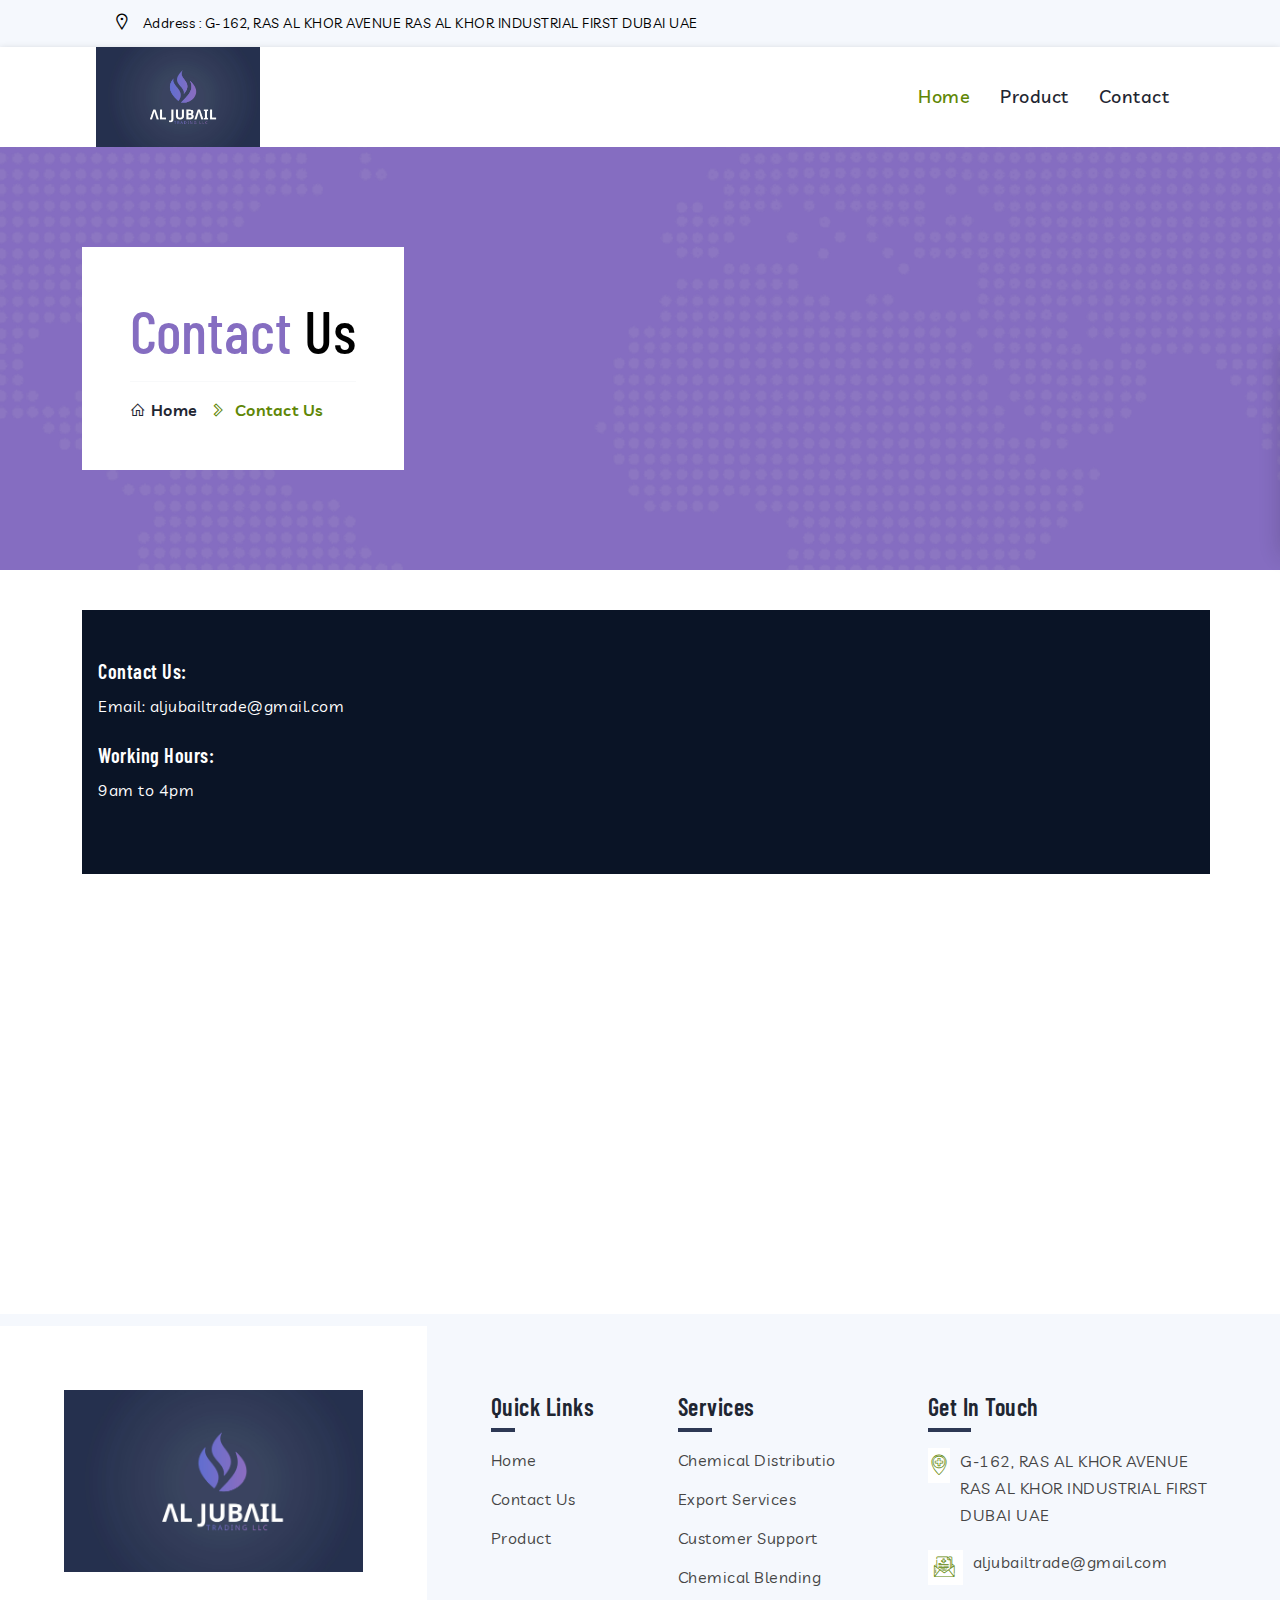
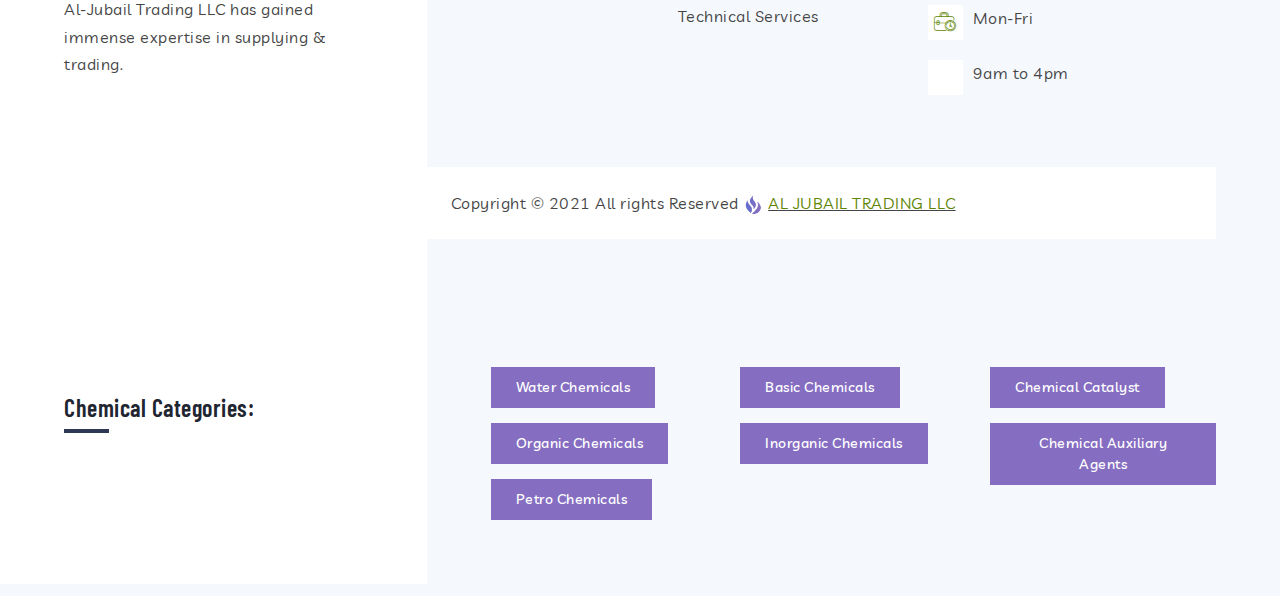
<file: contact.html>
<!DOCTYPE html>
<html lang="en">
   <meta http-equiv="content-type" content="text/html;charset=UTF-8" />
   <head>
      <link rel="canonical" href="contact.html">
      <meta charset="utf-8">
      <meta name="viewport" content="width=device-width, initial-scale=1">
      <title>AL JUBAIL TRADING LLC </title>
      <link rel="shortcut icon" href="images/logo (2).png" />
      <link href="css/bootstrap.min.css" rel="stylesheet" type="text/css" />
      <link
         href="https://fonts.googleapis.com/css2?family=Livvic:ital,wght@0,300;0,400;0,500;0,600;0,700;0,900;1,300;1,400;1,500;1,600;1,700;1,900&amp;display=swap"
         rel="stylesheet">
      <link rel="stylesheet" href="https://cdnjs.cloudflare.com/ajax/libs/font-awesome/6.4.0/css/all.min.css"
         integrity="sha512-iecdLmaskl7CVkqkXNQ/ZH/XLlvWZOJyj7Yy7tcenmpD1ypASozpmT/E0iPtmFIB46ZmdtAc9eNBvH0H/ZpiBw=="
         crossorigin="anonymous" referrerpolicy="no-referrer" />
      <link
         href="https://fonts.googleapis.com/css2?family=Barlow+Condensed:ital,wght@0,300;0,400;0,500;0,600;0,700;0,800;0,900;1,300;1,400;1,500;1,600;1,700;1,800;1,900&amp;display=swap"
         rel="stylesheet">
      <link href="css/animate.css" rel="stylesheet" type="text/css" />
      <link href="css/line-awesome.min.css" rel="stylesheet" type="text/css" />
      <link href="css/magnific-popup.css" rel="stylesheet" type="text/css" />
      <link href="css/owl.carousel.css" rel="stylesheet" type="text/css" />
      <link href="css/lightslider.min.css" rel="stylesheet" type="text/css" />
      <link href="css/base.css" rel="stylesheet" type="text/css" />
      <link href="css/shortcodes.css" rel="stylesheet" type="text/css" />
      <link href="css/spacing.css" rel="stylesheet" type="text/css" />
      <link href="css/style.css" rel="stylesheet" type="text/css" />
      <link href="#" data-style="styles" rel="stylesheet">
      <link href="css/color-customize/color-customizer.css" rel="stylesheet" type="text/css" />
   </head>
   <body>
      <div class="page-wrapper">
         <header id="site-header" class="header">
            <div class="header-top light-bg">
               <div class="container-fluid px-lg-8">
                  <div class="row">
                     <div class="col d-flex align-items-center justify-content-between">
                        <div class="topbar-link d-flex align-items-center text-black">
                           <div class="d-none d-sm-flex align-items-center me-3">
                           </div>
                           <div class="d-none d-md-flex align-items-center me-3">
                              <div> <i class="las la-map-marker"></i>
                              </div>
                              <div>
                                 <div>Address : G-162, RAS AL KHOR AVENUE RAS AL KHOR INDUSTRIAL FIRST
                                    DUBAI UAE
                                 </div>
                              </div>
                           </div>
                        </div>
                        <div class="d-flex align-items-center">
                           <div class="social-icons d-none d-lg-inline-block ms-3">
                           </div>
                           <div class="language-selection ms-3" style="display: none;">
                              <div class="dropdown">
                                 <button class="dropdown-toggle" type="button" id="dropdownMenuButton" data-bs-toggle="dropdown"
                                    aria-expanded="false">English</button>
                              </div>
                           </div>
                        </div>
                     </div>
                  </div>
               </div>
            </div>
            <div id="header-wrap">
               <div class="container-fluid px-lg-8">
                  <div class="row">
                     <div class="col">
                        <nav class="navbar navbar-expand-lg">
                           <a class="navbar-brand logo" href="index.html">
                           <img id="logo-img" class="img-fluid" src="images/logo (2).png" alt="">
                           </a>
                           <button class="navbar-toggler " type="button" data-bs-toggle="collapse" data-bs-target="#navbarNav"
                              aria-controls="navbarNav" aria-expanded="false" aria-label="Toggle navigation"> <span></span>
                           <span></span>
                           <span></span>
                           </button>
                           <div class="nav_link">
                              <div class="collapse navbar-collapse" id="navbarNav">
                                 <ul class="navbar-nav ms-auto position-relative">
                                    <li class="nav-item"> <a class="nav-link active " href="index.html">Home</a>
                                    </li>
                                    <li class="nav-item dropdown">
                                       <a class="nav-link " href="product.html">Product</a>
                                       <ul class="dropdown-menu">
                                          <li>
                                             <a href="product.html">Plastic & Raw Material Trading</a>
                                          </li>
                                          <li>
                                             <a href="product.html">Leather</a>
                                          </li>
                                          <li>
                                             <a href="product.html">Detergents</a>
                                          </li>
                                          <li>
                                             <a href="product.html">Insulation & Protection Material </a>
                                          </li>
                                          <li>
                                             <a href="product.html">Raw Material</a>
                                          </li>
                                          <li>
                                             <a href="product.html">Rubber</a>
                                          </li>
                                          <li>
                                             <a href="product.html">Industrial & Solvents</a>
                                          </li>
                                          <li>
                                             <a href="product.html">Ink & Printing</a>
                                          </li>
                                       </ul>
                                    </li>
                                    <li class="nav-item"> <a class="nav-link  " href="contact.html">Contact</a></li>
                                 </ul>
                              </div>
                           </div>
                        </nav>
                     </div>
                  </div>
               </div>
            </div>
         </header>
         <section class="page-title parallaxie" data-bg-img="images/bg/map.png">
            <div class="container">
               <div class="row">
                  <div class="col-lg-6">
                     <div class="white-bg p-md-5 p-3 d-inline-block">
                        <h1 class="text-theme">Contact <span class="text-black">Us</span></h1>
                        <nav aria-label="breadcrumb" class="page-breadcrumb border-top border-light pt-3 mt-3">
                           <ol class="breadcrumb">
                              <li class="breadcrumb-item"><a href="index.html"><i class="las la-home me-1"></i>Home</a>
                              </li>
                              <li class="breadcrumb-item active" aria-current="page">Contact Us</li>
                           </ol>
                        </nav>
                     </div>
                  </div>
               </div>
            </div>
         </section>
         <div class="page-content">
            <section>
               <div class="container">
                  <div class="row">
                     <div class="col-lg-12 pe-lg-0">
                        <div class="dark-bg px-3 py-5  text-white">
                           <div class="contact-media mb-4">
                              <h5 class="text-white">Contact Us:</h5>
                              <ul class="list-unstyled">
                                 </li>
                                 <li>Email: <a href="javascript:void(0)">aljubailtrade@gmail.com</a>
                                 </li>
                              </ul>
                           </div>
                           <div class="contact-media mb-4">
                              <h5 class="text-white">Working Hours:</h5>
                              <span>9am to 4pm</span>
                           </div>
                        </div>
                     </div>
                  </div>
               </div>
            </section>
            <section class="p-0">
               <div class="container-fluid p-0">
                  <div class="row">
                     <div class="col-md-12">
                        <div class="map">
                           <iframe
                              src="https://www.google.com/maps/embed?pb=!1m14!1m12!1m3!1d1515.8607026711913!2d55.39173747138944!3d25.35976263085292!2m3!1f0!2f0!3f0!3m2!1i1024!2i768!4f13.1!5e0!3m2!1sen!2sin!4v1683203533671!5m2!1sen!2sin"
                              width="600" height="450" style="border:0;" allowfullscreen="" loading="lazy"
                              referrerpolicy="no-referrer-when-downgrade"></iframe>
                        </div>
                     </div>
                  </div>
               </div>
            </section>
         </div>
         <footer class="footer light-bg">
            <div class="primary-footer">
               <div class="container-fluid">
                  <div class="row">
                     <div class="col-lg-4 col-12 white-bg p-4 p-md-6">
                        <a class="footer-logo" href="index.html">
                        <img id="footer-logo" class="img-fluid" src="images/logo (2).png" alt="">
                        </a>
                        <p class="my-4">Al-Jubail Trading  LLC has gained immense expertise in supplying &amp; trading.<br>
                        </p>
                     </div>
                     <div class="col-lg-8 col-12 p-4 p-md-6">
                        <div class="row">
                           <div class="col-md-3 col-sm-6 col-12">
                              <h4 class="footer_text mb-4">Quick Links</h4>
                              <div class="footer-list">
                                 <ul class="list-unstyled">
                                    <li><a href="index.html">Home</a>
                                    </li>
                                    <li><a href="contact.html">Contact Us</a>
                                    </li>
                                    <li>
                                       <a href="product.html">
                                       Product
                                       </a>
                                    </li>
                                 </ul>
                              </div>
                           </div>
                           <div class="col-md-4 col-sm-6 col-12 mt-6 mt-sm-0">
                              <h4 class="footer_text mb-4">Services</h4>
                              <div class="footer-list">
                                 <ul class="media-icon list-unstyled">
                                    <li><a href="javascript:void(0)">Chemical Distributio</a>
                                    </li>
                                    <li><a href="javascript:void(0)">Export Services</a>
                                    </li>
                                    <li><a href="javascript:void(0)">Customer Support</a>
                                    </li>
                                    <li><a href="javascript:void(0)">Chemical Blending</a>
                                    </li>
                                    <li><a href="javascript:void(0)">Technical Services</a>
                                    </li>
                                 </ul>
                              </div>
                           </div>
                           <div class="col-md-5 col-12 mt-6 mt-md-0">
                              <h4 class="footer_text mb-4">Get In Touch</h4>
                              <div class="footer-cntct my-4">
                                 <ul class="media-icon list-unstyled">
                                    <li>
                                       <i class="flaticon-hospital"></i>
                                       <p class="mb-0"> G-162, RAS AL KHOR AVENUE RAS AL KHOR INDUSTRIAL FIRST
                                          DUBAI UAE
                                       </p>
                                    </li>
                                    <li><i class="flaticon-medical-report"></i> <a
                                       href="mailto:info@AL JUBAIL TRADING LLC .com">aljubailtrade@gmail.com</a>
                                    </li>
                                    <li>
                                       <i class="flaticon-working-hours"></i>
                                       <p class="mb-0">Mon-Fri</p>
                                    </li>
                                    <li>
                                       <i class="fa-regular fa-clock"></i></i>
                                       <p class="mb-0">9am to 4pm</p>
                                    </li>
                                 </ul>
                              </div>
                           </div>
                        </div>
                        <div class="row">
                           <div class="col">
                              <div class="copyright p-4 white-bg mt-5 ms-md-n6">
                                 Copyright © 2021 All rights Reserved
                                 <span class="alz">
                                 <img src="images/bg/small_logo.png" class="leaf" alt="">
                                 </span>
                                 <u><a href="index.html">
                                 AL JUBAIL TRADING LLC
                                 </a>
                                 </u>
                              </div>
                           </div>
                        </div>
                     </div>
                  </div>
                  <div class="row">
                     <div class="col-lg-4 col-12 white-bg p-4 p-md-6">
                        <h4 class="camical_link  my-4">Chemical Categories:<br>
                        </h4>
                     </div>
                     <div class="col-lg-8 col-12 p-4 p-md-6">
                        <div class="row">
                           <div class="col-md-4 col-sm-6 col-12">
                              <div class="footer-list">
                                 <ul class="list-unstyled">
                                    <li><a class="btn btn-theme btn-sm d-none d-md-inline-block" href="javascript:void(0)">Water
                                       Chemicals</a>
                                    </li>
                                    <li><a class="btn btn-theme btn-sm d-none d-md-inline-block" href="javascript:void(0)">Organic
                                       Chemicals</a>
                                    </li>
                                    <li><a class="btn btn-theme btn-sm d-none d-md-inline-block" href="javascript:void(0)">Petro
                                       Chemicals</a>
                                    </li>
                                 </ul>
                              </div>
                           </div>
                           <div class="col-md-4 col-sm-6 col-12 mt-6 mt-sm-0">
                              <div class="footer-list">
                                 <ul class="media-icon list-unstyled">
                                    <li><a class="btn btn-theme btn-sm d-none d-md-inline-block" href="javascript:void(0)">Basic
                                       Chemicals</a>
                                    </li>
                                    <li><a class="btn btn-theme btn-sm d-none d-md-inline-block" href="javascript:void(0)">Inorganic
                                       Chemicals</a>
                                    </li>
                                 </ul>
                              </div>
                           </div>
                           <div class="col-md-4 col-12 mt-6 mt-md-0">
                              <div class="footer-list">
                                 <ul class="list-unstyled">
                                    <li><a class="btn btn-theme btn-sm d-none d-md-inline-block" href="javascript:void(0)">Chemical
                                       Catalyst</a>
                                    </li>
                                    <li><a class="btn btn-theme btn-sm d-none d-md-inline-block" href="javascript:void(0)">Chemical
                                       Auxiliary Agents</a>
                                    </li>
                                 </ul>
                              </div>
                           </div>
                        </div>
                     </div>
                  </div>
               </div>
            </div>
         </footer>
      </div>
      <div class="color-customizer closed">
         <div class="color-button">
            <a class="opener" href="javascript:void(0)"> <i class="las la-spinner fa-spin"></i>
            </a>
         </div>
         <div class="clearfix color-chooser text-center">
            <ul class="colorChange clearfix">
               <li class="theme-default selected" title="theme-default" data-style="color-1"></li>
               <li class="theme-2" title="theme-2" data-style="color-2"></li>
               <li class="theme-3" title="theme-3" data-style="color-3"></li>
               <li class="theme-4" title="theme-4" data-style="color-4"></li>
            </ul>
         </div>
      </div>
      <script src="js/theme.js"></script>
      <script src="js/theme-plugin.js"></script>
      <script src="js/color-customize/color-customizer.js"></script>
      <script src="js/theme-script.js"></script>
   </body>
</html>
</file>
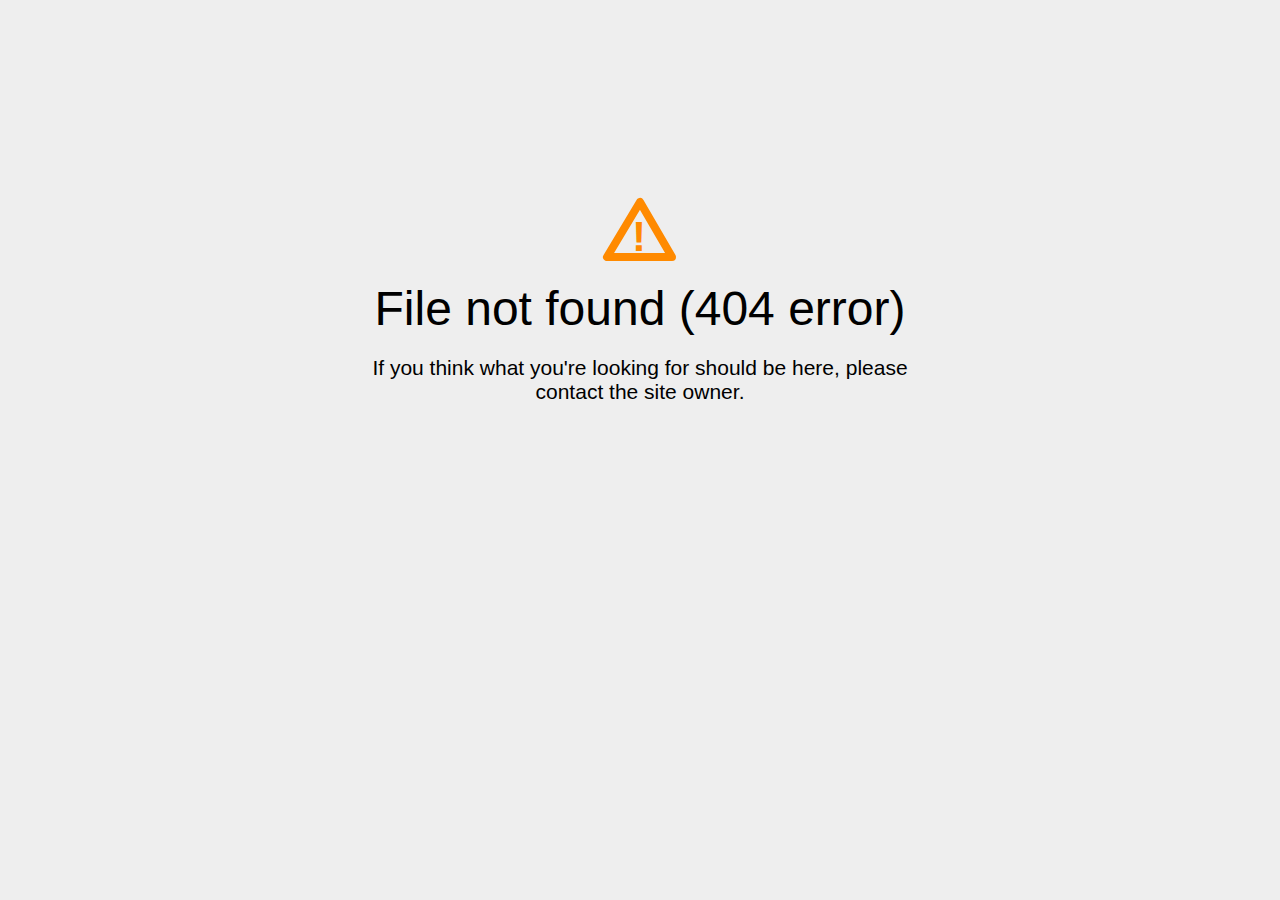
<file: css/owl.video.play.html>
<!DOCTYPE html>
<html>

<!-- Mirrored from www.harlowschemicalcompany.com/css/owl.video.play.html by HTTrack Website Copier/3.x [XR&CO'2014], Wed, 03 May 2023 09:27:49 GMT -->
<head>
<title>File Not Found</title>
<meta http-equiv="content-type" content="text/html; charset=utf-8" >
<meta name="viewport" content="width=device-width, initial-scale=1.0">
<style type="text/css">
body {
  background-color: #eee;
}

body, h1, p {
  font-family: "Helvetica Neue", "Segoe UI", Segoe, Helvetica, Arial, "Lucida Grande", sans-serif;
  font-weight: normal;
  margin: 0;
  padding: 0;
  text-align: center;
}

.container {
  margin-left:  auto;
  margin-right:  auto;
  margin-top: 177px;
  max-width: 1170px;
  padding-right: 15px;
  padding-left: 15px;
}

.row:before, .row:after {
  display: table;
  content: " ";
}

.col-md-6 {
  width: 50%;
}

.col-md-push-3 {
  margin-left: 25%;
}

h1 {
  font-size: 48px;
  font-weight: 300;
  margin: 0 0 20px 0;
}

.lead {
  font-size: 21px;
  font-weight: 200;
  margin-bottom: 20px;
}

p {
  margin: 0 0 10px;
}

a {
  color: #3282e6;
  text-decoration: none;
}
</style>
</head>

<body>
<div class="container text-center" id="error">
  <svg height="100" width="100">
    <polygon points="50,25 17,80 82,80" stroke-linejoin="round" style="fill:none;stroke:#ff8a00;stroke-width:8" />
    <text x="42" y="74" fill="#ff8a00" font-family="sans-serif" font-weight="900" font-size="42px">!</text>
  </svg>
 <div class="row">
    <div class="col-md-12">
      <div class="main-icon text-warning"><span class="uxicon uxicon-alert"></span></div>
        <h1>File not found (404 error)</h1>
    </div>
  </div>
  <div class="row">
    <div class="col-md-6 col-md-push-3">
      <p class="lead">If you think what you're looking for should be here, please contact the site owner.</p>
    </div>
  </div>
</div>

</body>

<!-- Mirrored from www.harlowschemicalcompany.com/css/owl.video.play.html by HTTrack Website Copier/3.x [XR&CO'2014], Wed, 03 May 2023 09:27:49 GMT -->
</html>
</file>
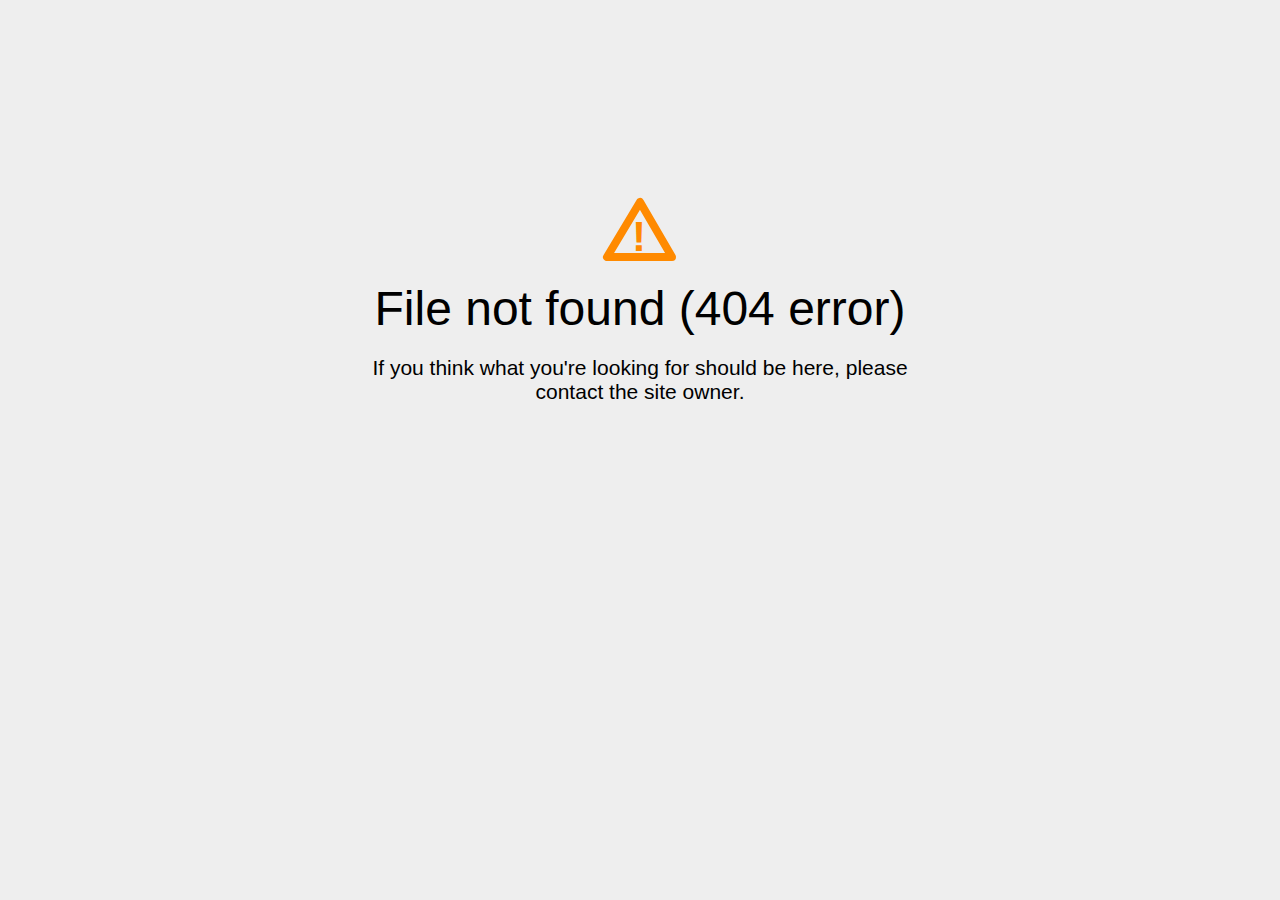
<file: fonts/Flaticon.html>
<!DOCTYPE html>
<html>

<!-- Mirrored from www.harlowschemicalcompany.com/fonts/Flaticon.html by HTTrack Website Copier/3.x [XR&CO'2014], Wed, 03 May 2023 09:27:49 GMT -->
<head>
<title>File Not Found</title>
<meta http-equiv="content-type" content="text/html; charset=utf-8" >
<meta name="viewport" content="width=device-width, initial-scale=1.0">
<style type="text/css">
body {
  background-color: #eee;
}

body, h1, p {
  font-family: "Helvetica Neue", "Segoe UI", Segoe, Helvetica, Arial, "Lucida Grande", sans-serif;
  font-weight: normal;
  margin: 0;
  padding: 0;
  text-align: center;
}

.container {
  margin-left:  auto;
  margin-right:  auto;
  margin-top: 177px;
  max-width: 1170px;
  padding-right: 15px;
  padding-left: 15px;
}

.row:before, .row:after {
  display: table;
  content: " ";
}

.col-md-6 {
  width: 50%;
}

.col-md-push-3 {
  margin-left: 25%;
}

h1 {
  font-size: 48px;
  font-weight: 300;
  margin: 0 0 20px 0;
}

.lead {
  font-size: 21px;
  font-weight: 200;
  margin-bottom: 20px;
}

p {
  margin: 0 0 10px;
}

a {
  color: #3282e6;
  text-decoration: none;
}
</style>
</head>

<body>
<div class="container text-center" id="error">
  <svg height="100" width="100">
    <polygon points="50,25 17,80 82,80" stroke-linejoin="round" style="fill:none;stroke:#ff8a00;stroke-width:8" />
    <text x="42" y="74" fill="#ff8a00" font-family="sans-serif" font-weight="900" font-size="42px">!</text>
  </svg>
 <div class="row">
    <div class="col-md-12">
      <div class="main-icon text-warning"><span class="uxicon uxicon-alert"></span></div>
        <h1>File not found (404 error)</h1>
    </div>
  </div>
  <div class="row">
    <div class="col-md-6 col-md-push-3">
      <p class="lead">If you think what you're looking for should be here, please contact the site owner.</p>
    </div>
  </div>
</div>

</body>

<!-- Mirrored from www.harlowschemicalcompany.com/fonts/Flaticon.html by HTTrack Website Copier/3.x [XR&CO'2014], Wed, 03 May 2023 09:27:49 GMT -->
</html>
</file>
<file: css/base.css>
a, a:focus {
    text-decoration: none !important;
  }
  
  a:focus, a:hover {
    color: #5f8706;
    text-decoration: none !important;
  }
  
  a, button, input {
    outline: medium none !important;
    color: #5f8706;
  }
  
  *::-moz-selection {
    background: #5f8706;
    color: #fff;
    text-shadow: none;
  }
  
  ::-moz-selection {
    background: #5f8706;
    color: #fff;
    text-shadow: none;
  }
  
  ::selection {
    background: #5f8706;
    color: #fff;
    text-shadow: none;
  }
  
  /* ------------------------
      Transition
  ------------------------*/
  a, i, .btn, button, img, span, .dropdown-item, .nav-link.dropdown-toggle::after, .social-icons li:hover a, .owl-item, .service-item, .service-desc, .service-item .service-icon, .featured-item, .featured-item .featured-icon, .featured-item .featured-icon i, .team-member, .team-description, .post, .post-image:after, .product-link {
    -webkit-transition: all 0.5s ease-in-out 0s;
    -moz-transition: all 0.5s ease-in-out 0s;
    -ms-transition: all 0.5s ease-in-out 0s;
    -o-transition: all 0.5s ease-in-out 0s;
    transition: all 0.5s ease-in-out 0s;
  }
  
  /* ------------------------
      Transform translate
  ------------------------*/
  
  /*--translate-X--*/
  .transform-x, #search-input-box {
    transform: translateX(-50%);
    -webkit-transform: translateX(-50%);
    -o-transform: translateX(-50%);
    -ms-transform: translateX(-50%);
    -moz-transform: translateX(-50%);
  }
  
  /*--translate-Y--*/
  .transform-y, .align-center, .image-column {
    transform: translateY(-50%);
    -webkit-transform: translateY(-50%);
    -o-transform: translateY(-50%);
    -ms-transform: translateY(-50%);
    -moz-transform: translateY(-50%);
  }
  
  /*--translate-XY--*/
  .video-btn-pos, .post-link {
    transform: translateX(-50%) translateY(-50%);
    -webkit-transform: translateX(-50%) translateY(-50%);
    -o-transform: translateX(-50%) translateY(-50%);
    -ms-transform: translateX(-50%) translateY(-50%);
    -moz-transform: translateX(-50%) translateY(-50%);
  }
  
  /* ------------------------
      Box Shadow
  ------------------------*/
  .box-shadow, .dropdown-menu, #header-wrap.fixed-header, .navbar-nav ul, .service-item .service-desc, .featured-item.style-2, .post {
    -webkit-box-shadow: 0px 10px 60px 0px rgba(0, 0, 0, .08);
    -moz-box-shadow: 0px 10px 60px 0px rgba(0, 0, 0, .08);
    box-shadow: 0px 10px 60px 0px rgba(0, 0, 0, .08);
  }
  
  .owl-carousel .post, .owl-carousel .featured-item, .owl-carousel .service-desc, .service-item.style-3, .service-item.style-3 .service-icon {
    -webkit-box-shadow: 0 0 22px 0 rgba(7, 7, 7, 0.08);
    -moz-box-shadow: 0 0 22px 0 rgba(7, 7, 7, 0.08);
    box-shadow: 0 0 22px 0 rgba(7, 7, 7, 0.08);
  }
  
  /* ------------------------
      Pre Loader
  ------------------------*/
  .clear-loader {
    background-color: #5f8706;
    width: 100%;
    height: 100%;
    position: fixed;
    top: 0;
    left: 0;
    right: 0;
    bottom: 0;
    z-index: 999999;
    -webkit-transition: .6s;
    -o-transition: .6s;
    transition: .6s;
    margin: 0 auto
  }
  
  .loader {
    position: relative;
    display: inline-block;
    margin: 4em;
    width: 4em;
    height: 4em;
    transform-origin: center center;
    animation: rotate-anim 3s ease infinite;
  }
  
  .loader .plus {
    position: absolute;
    width: 4em;
    height: 1em;
    top: 1em;
    left: 0em;
    background-color: white;
    animation: plus-anim 3s linear infinite;
    transform-origin: center center;
    transform: rotate(45deg);
  }
  
  .loader .plus:nth-of-type(2) {
    transform: rotate(135deg);
  }
  
  .loader .dot {
    position: absolute;
    width: 0.5em;
    height: 0.5em;
    left: 1.25em;
    top: 1.25em;
  }
  
  .loader .dot:before {
    position: absolute;
    content: "";
    width: 0.5em;
    height: 0.5em;
    left: 0;
    top: 0;
    border-radius: 50%;
    background: white;
    animation: dots-anim 3s linear infinite;
  }
  
  .loader .dot:nth-of-type(3) {
    transform: rotate(270deg);
  }
  
  .loader .dot:nth-of-type(4) {
    transform: rotate(360deg);
  }
  
  .loader .dot:nth-of-type(5) {
    transform: rotate(450deg);
  }
  
  .loader .dot:nth-of-type(6) {
    transform: rotate(540deg);
  }
  
  /* ------------------------
      Background Overlay
  ------------------------*/
  [data-overlay] {
    position: relative;
    z-index: 0;
  }
  
  [data-overlay]:before {
    position: absolute;
    content: '';
    background-color: #0a1426;
    width: 100%;
    height: 100%;
    top: 0;
    left: 0;
    z-index: -1;
  }
  
  [data-overlay].white-overlay:before {
    background-color: #fff;
  }
  
  [data-overlay].theme-overlay:before {
    background-color: #5f8706;
  }
  
  [data-overlay].hero-overlay:before {
    background: rgb(255, 255, 255);
    background: linear-gradient(90deg, rgba(255, 255, 255, 1) 0%, rgba(255, 255, 255, 1) 20%, rgba(255, 255, 255, 0) 100%);
  }
  
  [data-overlay].overlay-50:before {
    width: 50%;
  }
  
  [data-overlay="1"]:before {
    opacity: 0.1;
  }
  
  [data-overlay="2"]:before {
    opacity: 0.2;
  }
  
  [data-overlay="3"]:before {
    opacity: 0.3;
  }
  
  [data-overlay="4"]:before {
    opacity: 0.4;
  }
  
  [data-overlay="5"]:before {
    opacity: 0.5;
  }
  
  [data-overlay="6"]:before {
    opacity: 0.6;
  }
  
  [data-overlay="7"]:before {
    opacity: 0.7;
  }
  
  [data-overlay="8"]:before {
    opacity: 0.8;
  }
  
  [data-overlay="9"]:before {
    opacity: 0.9;
  }
  
  [data-overlay="10"]:before {
    opacity: 1;
  }
  
  [data-overlay="0"]:before {
    opacity: 0;
  }
  
  .img-overlay[data-overlay]:before {
    z-index: 1;
  }
  
  /* ------------------------
      Scroll to Top
  ------------------------*/
  .scroll-top {
    position: fixed;
    bottom: 30px;
    right: 30px;
    z-index: 600;
    opacity: 0;
    visibility: hidden;
    -webkit-transition: all 0.8s ease-in-out;
    transition: all 0.8s ease-in-out;
    -webkit-transform: translate3d(0, 200%, 0);
    -ms-transform: translate3d(0, 200%, 0);
    transform: translate3d(0, 200%, 0);
  }
  
  .scroll-top a, .scroll-top a:visited {
    display: block;
    height: 60px;
    width: 60px;
    line-height: 60px;
    text-align: center;
    -webkit-box-shadow: 0 0 15px 6px rgba(0, 0, 0, 0.1);
    -moz-box-shadow: 0 0 15px 6px rgba(0, 0, 0, 0.1);
    box-shadow: 0 0 15px 6px rgba(0, 0, 0, 0.1);
    -webkit-transition: all 0.3s ease-in-out;
    transition: all 0.3s ease-in-out;
    font-size: 32px;
    color: #ffffff;
    background: #5f8706;
  }
  
  .scroll-top a:hover, .scroll-top a:focus {
    color: #5f8706;
    background: #1f2632;
  }
  
  .scroll-top.scroll-visible {
    opacity: 1;
    visibility: visible;
    -webkit-transform: translate3d(0, 0, 0);
    -ms-transform: translate3d(0, 0, 0);
    transform: translate3d(0, 0, 0);
  }
  
  /* ------------------------
      Header
  ------------------------*/
  
  /*--Header top--*/
  .topbar-link {
    font-size: 14px;
  }
  
  .topbar-link i {
    font-size: 20px;
    margin-right: 10px;
  }
  
  .topbar-link a:hover {
    color: #5f8706
  }
  
  .header-top .social-icons li a {
    background: rgba(255, 255, 255, 0.2);
    height: 30px;
    width: 30px;
    line-height: 30px;
    color: #454545;
  }
  
  /*--Header Main--*/
  #header-wrap {
    position: relative;
  }
  
  #header-wrap.fixed-header {
    position: fixed;
    top: 0;
    left: 0;
    width: 100%;
    z-index: 999 !important;
    background: #ffffff;
    animation: smoothScroll 1s forwards;
  }
  
  @keyframes smoothScroll {
    0% {
      transform: translateY(-40px);
    }
  
    100% {
      transform: translateY(0px);
    }
  
  }
  
  .logo img {
    max-height: 50px;
  }
  
  .navbar {
    padding: 0;
  }
  
  .navbar-nav .nav-item {
    margin: 0 15px;
  }
  
  .navbar-nav .nav-item.dropdown .dropdown-menu {
    border-radius: 0;
    padding: 20px;
    background: #ffffff;
    top: 100%;
    border: none;
    margin-top: 0;
    left: -100%;
    -webkit-box-shadow: 0 0.5rem 1rem rgba(42, 39, 94, .06);
    box-shadow: 0 0.5rem 1rem rgba(42, 39, 94, .06);
  }
  
  .navbar-brand {
    margin-right: 0;
    padding: 0;
  }
  
  .nav-item.dropdown .dropdown-menu a {
    display: block;
    color: #1f2632;
    padding: 0;
    padding-top: 6px;
    padding-bottom: 6px;
    white-space: nowrap;
    position: relative;
    background: none;
    font-size: 15px;
    font-weight: 400;
  }
  
  .nav-item.dropdown .dropdown-menu a:hover {
    color: #5f8706;
    padding-left: 15px;
  }
  
  #header-wrap.fixed-header .navbar-brand {
    color: #ffffff
  }
  
  @media (min-width:992px) {
    .navbar-collapse {
      width: auto;
    }
  
    .navbar-expand-lg {
      justify-content: space-between;
    }
  
    .navbar-nav .dropdown-menu {
      min-width: 12em !important;
      max-width: 20em !important;
    }
  
    .navbar-nav .dropdown > .dropdown-menu {
      opacity: 0;
      position: absolute;
      display: block;
      pointer-events: none;
      background: #ffffff;
      -webkit-transition: all 0.5s ease-in-out 0s, opacity 0.5s ease-in-out;
      -moz-transition: all 0.5s ease-in-out 0s, opacity 0.5s ease-in-out;
      -ms-transition: all 0.5s ease-in-out 0s, opacity 0.5s ease-in-out;
      -o-transition: all 0.5s ease-in-out 0s, opacity 0.5s ease-in-out;
      transition: all 0.5s ease-in-out 0s, opacity 0.5s ease-in-out;
    }
  
    .navbar-nav .dropdown:hover > .dropdown-menu {
      display: block;
      opacity: 1;
      pointer-events: auto;
      left: 0;
    }
  
    .navbar-nav .dropdown-submenu:hover .dropdown-menu {
      top: 0;
      display: block;
    }
  
    .nav-link.dropdown-toggle::after {
      border: solid #1f2632;
      border-width: 0 1px 1px 0;
      width: 0.425rem;
      height: 0.425rem;
      transform: rotate(45deg);
      -webkit-transform: rotate(45deg);
      vertical-align: 0.15em;
    }
  
    .nav-link.dropdown-toggle:hover::after {
      transform: rotate(-135deg);
      -webkit-transform: rotate(-135deg);
    }
  
    .navbar-nav .nav-link {
      line-height: 80px;
    }
  
    .navbar-nav .dropdown-submenu .dropdown-toggle::after {
      border-top: 0.125rem solid #1f2632;
      border-right: 0.125rem solid #1f2632;
      border-bottom: none;
      border-left: none;
      width: 0.425rem;
      height: 0.425rem;
      position: absolute;
      right: 0;
      margin: 0;
      vertical-align: middle;
      top: 50%;
      transform: translateY(-50%) rotate(45deg);
    }
  
  }
  
  @media (max-width:991.98px) {
    .navbar-nav .dropdown-submenu .dropdown-menu {
      padding: 0;
      -webkit-box-shadow: none;
      box-shadow: none;
      top: 0;
    }
  
  }
  
  .navbar-nav .dropdown-menu .dropdown-submenu .dropdown-menu {
    background: #ffffff;
    left: 100%;
    margin: 0;
    right: auto;
    top: 0;
  }
  
  .navbar-nav .dropdown-submenu {
    display: block;
    position: relative;
  }
  
  .navbar-nav .nav-link {
    color: #1f2632;
    font-size: 16px;
    padding: 0 !important;
    border-radius: 0;
    text-transform: capitalize;
    position: relative;
    font-weight: 500;
  }
  
  .navbar-nav .nav-link:hover, .navbar-nav .nav-item .nav-link.active {
    color: #5f8706;
  }
  
  .language-selection button {
    box-shadow: none;
    border: none;
    background: none;
    color: #454545;
    font-size: 14px;
    padding: 0;
  }
  
  .language-selection .dropdown-menu {
    min-width: inherit;
    padding: 0;
  }
  
  .language-selection .dropdown-item {
    font-size: 14px;
    padding: 5px 15px
  }
  
  .language-selection .dropdown-toggle::after {
    vertical-align: middle;
  }
  
  /*--Header Search--*/
  .search-icon a {
    font-size: 30px;
    color: #1f2632;
    line-height: 30px;
  }
  
  #search-input-box {
    position: fixed;
    left: 50%;
    width: 100%;
    max-width: 1140px;
    z-index: 999;
    text-align: center;
    background: #0d092c;
    z-index: 9999;
  }
  
  .search-inner {
    padding: 5px 5px;
  }
  
  #search-input-box .form-control {
    background: transparent;
    border: 0;
    color: #ffffff;
    font-weight: 400;
    font-size: 15px;
    padding: 0;
  }
  
  #search-input-box .btn {
    width: 0;
    height: 0;
    padding: 0;
    border: 0;
  }
  
  #search-input-box #close-search {
    color: #fff;
    font-weight: 600;
    cursor: pointer;
    padding: 10px;
    padding-right: 10px;
    padding-right: 0;
  }
  
  .right-nav {
    position: relative;
  }
  
  /*--Header Cart--*/
  .cart {
    position: relative;
    z-index: 200;
  }
  
  [data-cart-items] {
    position: relative;
    display: inline-block;
  }
  
  [data-cart-items]::before {
    content: attr(data-cart-items);
    position: absolute;
    top: -.5rem;
    right: -.75rem;
    display: -webkit-box;
    display: flex;
    -webkit-box-align: center;
    align-items: center;
    -webkit-box-pack: center;
    justify-content: center;
    width: 20px;
    height: 20px;
    font-size: 11px;
    font-weight: 500;
    border-radius: 50%;
    background-color: #5f8706;
    color: #fff;
  }
  
  .cart a i {
    font-size: 26px;
    color: #1f2632;
  }
  
  /* ------------------------
  Modal Popup
  ------------------------*/
  .modal.cart-modal {
    padding-right: 0 !important;
  }
  
  .modal.cart-modal .modal-dialog {
    margin: 0 0 0 auto;
    height: 100%;
    max-width: 450px;
  }
  
  .modal.cart-modal .modal-content {
    border: none;
    border-radius: 0;
    height: inherit;
    overflow-y: auto;
  }
  
  .modal.cart-modal.fade .modal-dialog {
    -webkit-transform: translateX(100%);
    transform: translateX(100%);
  }
  
  .modal.cart-modal.show .modal-dialog {
    -webkit-transform: translateX(0);
    transform: translateX(0);
  }
  
  .modal-header .close {
    background: #5f8706;
    color: #fff;
    opacity: 1;
  }
  
  /* ------------------------
      Footer
  ------------------------*/
  .media-icon.list-inline li {
    display: inline-block;
  }
  
  .media-icon li {
    margin-bottom: 20px;
    display: flex;
    align-items: flex-start;
  }
  
  .media-icon li:last-child {
    margin-bottom: 0;
  }
  
  .media-icon li i {
    background: #ffffff;
    height: 35px;
    width: 35px;
    line-height: 35px;
    text-align: center;
    font-size: 22px;
    color: #5f8706;
    margin-right: 10px;
  }
  
  .media-icon li a {
    color: #454545;
  }
  
  .media-icon li a:hover {
    color: #5f8706;
    text-decoration: underline !important;
  }
  
  .footer-list li {
    margin-bottom: 15px;
    text-transform: capitalize;
  }
  
  .footer-list li:last-child {
    margin-bottom: 0;
  }
  
  .footer-list li a {
    color: #454545;
    position: relative;
  }
  
  .footer-list li a:hover {
    color: #5f8706;
    padding-left: 8px;
  }
  
  .social-icons.footer-social li a {
    background: none;
    border: 1px solid rgba(233, 233, 233, 0.2);
    height: 40px;
    width: 40px;
    line-height: 40px;
    font-size: 24px;
  }
  
  /* ------------------------
      Page Title
  ------------------------*/
  .page-title {
    display: block;
    position: relative;
    padding: 100px 0
  }
  
  .page-title h1 {
    font-size: 60px;
    line-height: 70px;
    font-weight: 500
  }
  
  .breadcrumb {
    background: none;
    display: inline-block;
    margin: 0;
    text-transform: capitalize;
    color: #1f2632;
    font-weight: 600;
  }
  
  .breadcrumb-item {
    display: inline-block;
  }
  
  .breadcrumb-item a {
    color: #1f2632
  }
  
  .breadcrumb-item.active, .breadcrumb-item a:hover {
    color: #5f8706;
  }
  
  .breadcrumb-item + .breadcrumb-item:before {
    color: #5f8706;
    content: "\f054";
    font-family: 'Line Awesome Free';
    font-weight: 700;
  }
  
  /* ------------------------
      Flat Icon
  ------------------------*/
  @font-face {
    font-family: "Flaticon";
    src: url("../fonts/Flaticon.eot");
    src: url("../fonts/Flaticond41dd41d.eot?#iefix") format("embedded-opentype"), url("../fonts/Flaticon.woff2") format("woff2"), url("../fonts/Flaticon.woff") format("woff"), url("../fonts/Flaticon.ttf") format("truetype"), url("../fonts/Flaticon.html#Flaticon") format("svg");
    font-weight: normal;
    font-style: normal;
  }
  
  @media screen and (-webkit-min-device-pixel-ratio:0) {
    @font-face {
      font-family: "Flaticon";
      src: url("../fonts/Flaticon.html#Flaticon") format("svg");
    }
  
  }
  
  [class^="flaticon-"]:before, [class*=" flaticon-"]:before, [class^="flaticon-"]:after, [class*=" flaticon-"]:after {
    font-family: Flaticon;
    font-style: normal;
  }
  
  .flaticon-laboratory:before {
    content: "\f100";
  }
  
  .flaticon-flask:before {
    content: "\f101";
  }
  
  .flaticon-laboratory-1:before {
    content: "\f102";
  }
  
  .flaticon-biology:before {
    content: "\f103";
  }
  
  .flaticon-medical-laboratory:before {
    content: "\f104";
  }
  
  .flaticon-research:before {
    content: "\f105";
  }
  
  .flaticon-research-1:before {
    content: "\f106";
  }
  
  .flaticon-diabetes-test:before {
    content: "\f107";
  }
  
  .flaticon-blood:before {
    content: "\f108";
  }
  
  .flaticon-test:before {
    content: "\f109";
  }
  
  .flaticon-medical-laboratory-1:before {
    content: "\f10a";
  }
  
  .flaticon-heathcare-and-medical:before {
    content: "\f10b";
  }
  
  .flaticon-help-call:before {
    content: "\f10c";
  }
  
  .flaticon-award:before {
    content: "\f10d";
  }
  
  .flaticon-pharmacy:before {
    content: "\f10e";
  }
  
  .flaticon-biology-1:before {
    content: "\f10f";
  }
  
  .flaticon-doctor:before {
    content: "\f110";
  }
  
  .flaticon-medical-assistance:before {
    content: "\f111";
  }
  
  .flaticon-doctor-1:before {
    content: "\f112";
  }
  
  .flaticon-hospital:before {
    content: "\f113";
  }
  
  .flaticon-working-hours:before {
    content: "\f114";
  }
  
  .flaticon-medical-history:before {
    content: "\f115";
  }
  
  .flaticon-medical-report:before {
    content: "\f116";
  }
  
  .flaticon-calendar:before {
    content: "\f117";
  }
  
  .flaticon-doctor-2:before {
    content: "\f118";
  }
</file>
<file: css/shortcodes.css>
.section-title {
  margin-bottom: 40px;
  position: relative;
}
.section-title p {
  font-size: 16px;
  margin-bottom: 0;
}

.dark-bg .title,
.theme-bg .title,
.dark-bg .title span,
.theme-bg .title span {
  color: #ffffff
}


.section-title h2 {
  margin-bottom: 15px;
}


.dark-bg .title.text-black {
  color: #1f2632
}

.dark-bg .title span.text-theme {
  color: #5f8706
}

/* ------------------------
      Button
  ------------------------*/
.btn {
  z-index: 1;
  background: none;
  color: #1f2632;
  padding: 14px 25px;
  overflow: hidden;
  position: relative;
  display: inline-block;
  cursor: pointer;
  outline: none;
  border: 0;
  border-radius: 0;
  text-decoration: none;
  font-weight: 500;
}

.btn-sm {
  padding: 10px 25px;
  color: #1f2632
}

.btn .btn.focus,
.btn:focus {
  box-shadow: none;
  color: #ffffff;
}

.btn+.btn {
  margin-left: 15px
}

.btn.btn-theme {
  background: #856dc1;
  color: #ffffff;
}

.btn.btn-theme:hover {
  background: #1c2431;
  color: #ffffff
}

.btn.btn-white {
  background: #ffffff;
  color: #1f2632;
}

.btn.btn-white:hover {
  color: #ffffff;
}

.btn.btn-dark {
  background: #0a1426;
  color: #ffffff;
}

.btn.btn-dark:hover {
  background: #5f8706;
  color: #ffffff;
}

.btn.btn-outline {
  border: 1px solid #1c2431;
}

.btn.btn-outline:hover {
  border-color: #5f8706;
  background: #5f8706
}

.btn.btn-outline.white {
  border: 1px solid #ffffff;
  color: #ffffff
}

.btn.btn-outline.white:hover {
  border-color: #5f8706;
  background: #5f8706
}

.btn span {
  position: relative;
  z-index: 1;
  padding-right: 40px;
}

.btn span:before {
  position: absolute;
  height: 1px;
  background: #fff;
  width: 20px;
  right: 0;
  top: 50%;
  transition: all 0.3s ease;
  z-index: 1;
  content: ""
}

.btn.btn-white span:before {
  background: #0a1426;
}

.btn.btn-white:hover span:before {
  background: #ffffff;
}

.btn:before,
.btn:after {
  z-index: -1;
  content: '';
  background: #1c2431;
  height: 50%;
  width: 0;
  position: absolute;
  transition: 0.5s cubic-bezier(0.785, 0.135, 0.15, 0.86);
}

.btn:before {
  top: 0;
  left: 0;
  right: auto;
}

.btn:after {
  bottom: 0;
  right: 0;
  left: auto;
}

.btn:hover:before {
  width: 100%;
  right: 0;
  left: auto;
}

.btn:hover:after {
  width: 100%;
  left: 0;
  right: auto;
}

.btn:hover span:before {
  width: 30px
}

/* ------------------------
      Accordion
  ------------------------*/
.accordion .accordion-item {
  background: none;
  position: relative;
}

.accordion .accordion-item .accordion-button {
  text-transform: capitalize;
  font-size: 1.125rem;
  padding: .5rem 1rem;
  border: none;
  background-color: #f5f8fd
}

.accordion .accordion-item .accordion-button[aria-expanded="true"] {
  color: #ffffff;
  background-color: #5f8706;
}

.accordion .accordion-item .accordion-button:focus {
  border-color: inherit;
  box-shadow: none;
}

.accordion .accordion-item .accordion-button:after {
  width: 20px;
  height: 20px;
  text-align: center;
  line-height: 20px;
  background: #5f8706;
  content: "\f067";
  font-family: 'Line Awesome Free';
  font-weight: 900;
  font-size: 0.9rem;
  top: 50%;
  position: absolute;
  right: 0.5rem;
  margin-top: -10px;
  color: #ffffff
}

.accordion .accordion-item .accordion-button[aria-expanded="true"]:after {
  color: #5f8706;
  content: "\f068";
  background: #ffffff;
}

.accordion .accordion-body {
  padding: 15px;
  line-height: 2;
}

/* ------------------------
      Social Icons
  ------------------------*/
.social-icons ul {
  padding: 0;
  margin: 0;
  line-height: 0;
}

.social-icons li {
  display: inline-block;
  list-style: none;
  padding: 0;
  margin: 0 8px 0 0;
}

.social-icons li a {
  background: #f3f5f8;
  display: inline-block;
  height: 40px;
  width: 40px;
  line-height: 40px;
  font-size: 14px;
  text-align: center;
  margin: 0;
  border: 0;
  color: #1f2632;
  overflow: hidden;
}

.social-icons li:hover a {
  background: #5f8706;
  color: #ffffff
}

/* ------------------------
      Team
  ------------------------*/
.team-member {
  position: relative;
  overflow: hidden;
}

.team-member .team-description {
  position: absolute;
  bottom: 0;
  background: #ffffff;
  padding: 15px 25px;
}

.team-social-icon {
  background: #f5f8fd;
  -webkit-transform: translate3d(100%, 0, 0);
  -ms-transform: translate3d(100%, 0, 0);
  transform: translate3d(100%, 0, 0);
  opacity: 0;
  visibility: hidden;
  -webkit-transition: all 0.8s ease-in-out;
  transition: all 0.8s ease-in-out;
  position: absolute;
  right: 0;
  top: 0;
  z-index: 2;
}

.team-member:hover .team-social-icon {
  opacity: 1;
  visibility: visible;
  -webkit-transform: translate3d(0, 0, 0);
  -ms-transform: translate3d(0, 0, 0);
  transform: translate3d(0, 0, 0);
}

.team-member .team-description h5 {
  margin-bottom: 5px;
  text-transform: capitalize;
  font-weight: 500;
  color: #454545;
}

.team-member .team-description h5 a:hover {
  color: #5f8706
}

.team-member .team-description span {
  font-size: 14px
}

.team-social-icon li {
  float: left;
  margin-right: 1px;
}

.team-social-icon li a {
  background: #ffffff;
  font-size: 20px;
  height: 40px;
  width: 40px;
  line-height: 40px;
  color: #454545;
  display: inline-block;
  text-align: center;
}

.team-social-icon li a:hover {
  background: #1c2431;
  color: #ffffff;
}

.team-member img {
  width: 100%;
}

/* ------------------------
      Tab
  ------------------------*/
.tab .nav-tabs {
  border: none;
}

.tab .nav-tabs .nav-link {
  text-align: center;
  border-radius: 0;
  font-weight: 600;
  color: #1f2632;
  position: relative;
  padding: 15px 20px;
  background: #ffffff
}

.tab .nav-tabs .nav-link.active,
.tab .nav-tabs .nav-link:hover,
.tab .nav-tabs.active>a:focus,
.tab .nav-tabs>a:hover {
  background: #5f8706;
  color: #ffffff;
}

/* ------------------------
      Counter
  ------------------------*/
.counter {
  position: relative;
  z-index: 9;
}

.counter span {
  font-size: 45px;
  font-weight: 600;
  line-height: 45px;
  display: inline-block;
  margin: 0 0 10px;
}

.counter h6 {
  display: block;
  color: #454545;
  font-size: 20px;
  position: relative;
  margin: 0;
}

.counter-icon i {
  font-size: 50px;
  line-height: 50px;
  display: inline-block;
  font-weight: normal;
  color: #1c2431;
  margin-bottom: 20px;
}

/* ------------------------
      Blog - Post
  ------------------------*/
.post-card .link-btn {
  font-size: 26px;
  display: inline-block;
  width: 40px;
  height: 40px;
  line-height: 40px;
  text-align: center;
  border-radius: 50%;
  background: #5f8706;
  color: #ffffff
}

.post-card .link-btn:hover {
  background: #1c2431;
}

.post-card ul li+li:before {
  display: inline-block;
  padding-right: .5rem;
  color: #1f2632;
  content: "\f1ce";
  font-family: 'Line Awesome Free';
  font-weight: 700;
}

/*** Blog Single ***/
.pagination {
  display: inline-block;
}

.pagination>li {
  margin: 0 6px;
  display: inline-block;
}

.page-item:first-child .page-link,
.page-item:last-child .page-link {
  border-radius: 0;
}

.pagination>li>a {
  color: #1f2632;
  font-weight: 600;
  border-color: #e9eaed
}

.pagination>li.active .page-link,
.page-link:hover,
.page-link:focus {
  box-shadow: none;
  background: #5f8706;
  color: #ffffff;
  border-color: #5f8706
}

/*widget-tags*/
.widget-tags a {
  border: 1px solid #e9eaed;
  color: #1f2632;
  padding: 10px 15px;
}

.widget-tags a:hover {
  background: #5f8706;
  color: #ffffff;
}
.testimonial {
  position: relative;
}

.testimonial-content p {
  font-size: 18px;
  line-height: 30px;
}

.testimonial .testimonial-caption h5 {
  font-weight: 500;
  display: inline-block;
  margin-bottom: 0;
}

.featured-item {
  padding: 30px;
  position: relative;
  z-index: 1;
  min-height: 280px;
  background-size: cover !important;
}

.owl-carousel .featured-item {
  margin: 30px 0;
}

.featured-item .featured-icon {
  font-size: 60px;
  line-height: 1;
  color: #283351;
  display: inline-block;
}

.featured-desc p {
  margin-bottom: 0;
}

.featured-title h5 {
  margin: 20px 0 15px;
  text-transform: capitalize;
}

.dark-bg .featured-title h5,
.dark-bg .featured-desc,
.theme-bg .featured-title h5,
.theme-bg .featured-desc,
.theme-bg .featured-icon i {
  color: #ffffff
}

.featured-item.style-1 {
  padding: 40px;
  position: relative;
  height: 100%;
}

.feature_overlay {
  position: absolute;
  left: 0;
  top: 0;
  background: rgb(45 56 84 / 58%);
  z-index: -1;
  width: 100%;
  height: 100%;
}

.featured-item.style-1:hover {
  background: #1c2431;
  border-color: #1c2431;
}

.featured-item.style-1:hover:after {
  opacity: 0.2;
}

.featured-item.style-1:after {
  content: "";
  display: block;
  height: 100%;
  left: 0;
  position: absolute;
  top: 0;
  opacity: 0;
  width: 100%;
  z-index: -1;
  background: url(../images/pattern/01.png) no-repeat 0 0;
  background-size: auto;
  background-size: cover;
}

.featured-item.style-1:hover .featured-icon i,
.featured-item.style-1:hover h5,
.featured-item.style-1:hover p {
  color: #ffffff;
}

/* ------------------------
      Price Table
  ------------------------*/
.price-table {
  padding: 50px 30px;
  z-index: 9
}

.price-value h2 {
  color: #1f2632;
  margin-bottom: 0;
}

.price-value h2 span {
  font-size: 18px;
  line-height: 18px;
  color: #454545;
  font-weight: normal;
}

.price-list ul li {
  position: relative;
  display: block;
  margin-bottom: 10px;
}

.price-list ul li:last-child {
  margin-bottom: 0;
}

.price-list li i {
  color: #1f2632;
  font-size: 12px;
  display: inline-block;
  margin-right: 10px;
}

.text-white .price-list ul li,
.text-white .price-list li i {
  color: rgba(255, 255, 255, 0.7);
}

/* ------------------------
      Progress Bar
  ------------------------*/
.ht-progress-bar h4 {
  color: #1f2632;
  font-weight: 500;
  font-size: 18px;
}

.ht-progress-bar .progress {
  height: 6px;
  background: #dafeff;
  overflow: visible;
  align-items: center;
  position: relative;
}

.light-bg .ht-progress-bar .progress {
  background: #ffffff;
}

.ht-progress-bar .progress .progress-bar {
  height: 6px;
  background-color: #25304e;
  overflow: visible;
  position: relative;
}

.ht-progress-bar .progress-parcent {
  position: absolute;
  right: 0;
  top: -35px;
  color: #1f2632;
  font-size: 16px;
  font-weight: 600
}

/* ------------------------
  Project
  ------------------------*/
.cases-title {
  width: 100%;
  padding: 20px;
  -webkit-transform: translate3d(-100%, 0, 0);
  -ms-transform: translate3d(-100%, 0, 0);
  transform: translate3d(-100%, 0, 0);
  opacity: 0;
  visibility: hidden;
  -webkit-transition: all 0.8s ease-in-out;
  transition: all 0.8s ease-in-out;
  position: absolute;
  left: 0;
  bottom: 0;
  z-index: 2;
}

.cases-item:hover .cases-title {
  opacity: 1;
  visibility: visible;
  -webkit-transform: translate3d(0, 0, 0);
  -ms-transform: translate3d(0, 0, 0);
  transform: translate3d(0, 0, 0);
}

.cases-item .cases-title span {
  color: #ffffff;
  padding: 3px;
  font-weight: 500;
  position: relative;
  z-index: 1
}

.cases-item h4 a {
  color: #ffffff;
  padding: 2px 4px;
  text-transform: uppercase;
  font-weight: 500;
  margin-top: 10px;
  display: inline-block;
  position: relative;
  z-index: 1
}

.cases-item h4 a:hover {
  color: #5f8706;
}

.cases-item h4 a:before,
.cases-item .cases-title span:before {
  -webkit-transition: all 0.9s ease-in-out;
  transition: all 0.9s ease-in-out;
  content: "";
  background: #0a1426;
  position: absolute;
  left: 0;
  top: 0;
  width: 0;
  height: 100%;
  z-index: -1
}

.cases-item:hover h4 a:before,
.cases-item:hover .cases-title span:before {
  width: 100%;
}

.popup-img {
  background: #0a1426;
  border-radius: 50%;
  width: 60px;
  height: 60px;
  line-height: 60px;
  text-align: center;
  display: block;
  font-size: 24px;
  color: #ffffff;
  opacity: 0;
  visibility: hidden;
  -webkit-transform: translate3d(100%, 0, 0);
  -ms-transform: translate3d(100%, 0, 0);
  transform: translate3d(100%, 0, 0);
  position: absolute;
  top: 2rem;
  right: 2rem;
  z-index: 500;
}

.cases-item .popup-img:hover {
  background: #5f8706;
  color: #ffffff
}

.popup-img:after {
  top: 0;
  left: 0;
  padding: 0;
  z-index: 10;
  border: 3px dashed #ffffff;
  pointer-events: none;
  position: absolute;
  width: 100%;
  height: 100%;
  border-radius: 50%;
  content: '';
}

.cases-item:hover .popup-img:after {
  -webkit-animation: spinAround 9s linear infinite;
  -moz-animation: spinAround 9s linear infinite;
  animation: spinAround 9s linear infinite;
}

.cases-item:hover .popup-img {
  opacity: 1;
  visibility: visible;
  -webkit-transform: translate3d(0, 0, 0);
  -ms-transform: translate3d(0, 0, 0);
  transform: translate3d(0, 0, 0);
}

.cases-item:hover img {
  transform: scale(1.05);
  -webkit-filter: grayscale(100%);
  /* Safari 6.0 - 9.0 */
  filter: grayscale(100%);
}


/* ------------------------
  Services
  ------------------------*/
.service-item {
  position: relative;
  z-index: 1;
}

.owl-carousel .service-item {
  margin: 30px 0;
}

.service-desc {
  padding: 30px;
  position: relative;
}

.service-desc p {
  margin-bottom: 0;
}

.service-title h5 {
  margin: 20px 0 15px;
  text-transform: capitalize;
}

.service-item.style-1 .service-icon {
  font-size: 50px;
  position: absolute;
  left: 100%;
  bottom: 0;
  width: 80px;
  height: 80px;
  line-height: 80px;
  text-align: center;
  background: #1c2431;
  color: #ffffff
}

.service-item.style-1:hover .service-icon,
.service-item.style-1.active .service-icon {
  left: 0
}

.service-item.style-1 .link-btn,
.service-item.style-2 .link-btn {
  font-size: 30px;
  display: inline-block;
  transform: scale(0);
  position: absolute;
  right: 30px;
  bottom: 0;
  width: 50px;
  height: 50px;
  line-height: 50px;
  text-align: center;
  border-radius: 50%;
  background: #5f8706;
  color: #ffffff
}

.service-item.style-1 .link-btn:hover,
.service-item.style-2 .link-btn:hover {
  background: #1c2431;
}

.service-item:hover .link-btn,
.service-item.active .link-btn {
  transform: scale(1) translateY(50%);
}

.service-item.style-1:hover .service-desc,
.service-item.style-1.active .service-desc {
  padding-bottom: 50px
}

.service-item.style-2 {
  border: 15px solid #ffffff;
}

.service-item.style-2 .service-icon {
  font-size: 80px;
  opacity: 0.1;
  position: absolute;
  right: 0;
  bottom: 0;
  color: #1c2431
}

.service-item.style-2 .link-btn {
  right: 50%;
  bottom: inherit;
  top: 50%;
  margin-top: -40px;
  margin-right: -20px
}

.service-item.style-2:hover .service-desc,
.service-item.style-2.active .service-desc {
  padding-bottom: 30px
}

.service-item.style-3 .service-icon {
  z-index: 9;
  font-size: 40px;
  margin-left: -50px;
  margin-top: -50px;
  position: absolute;
  left: 50%;
  top: 0;
  width: 100px;
  height: 100px;
  line-height: 100px;
  text-align: center;
  border-radius: 50%;
  background: #ffffff;
  color: #1c2431
}
</file>
<file: css/spacing.css>
.m-0 {
	margin: 0 !important
}

.mt-0, .my-0 {
	margin-top: 0 !important
}

.me-0, .mx-0 {
	margin-right: 0 !important
}

.mb-0, .my-0 {
	margin-bottom: 0 !important
}

.ms-0, .mx-0 {
	margin-left: 0 !important
}

.m-1 {
	margin: .25rem !important
}

.mt-1, .my-1 {
	margin-top: .25rem !important
}

.me-1, .mx-1 {
	margin-right: .25rem !important
}

.mb-1, .my-1 {
	margin-bottom: .25rem !important
}

.ms-1, .mx-1 {
	margin-left: .25rem !important
}

.m-2 {
	margin: .5rem !important
}

.mt-2, .my-2 {
	margin-top: .5rem !important
}

.me-2, .mx-2 {
	margin-right: .5rem !important
}

.mb-2, .my-2 {
	margin-bottom: .5rem !important
}

.ms-2, .mx-2 {
	margin-left: .5rem !important
}

.m-3 {
	margin: 1rem !important
}

.mt-3, .my-3 {
	margin-top: 1rem !important
}

.me-3, .mx-3 {
	margin-right: 1rem !important
}

.mb-3, .my-3 {
	margin-bottom: 1rem !important
}

.ms-3, .mx-3 {
	margin-left: 1rem !important
}

.m-4 {
	margin: 1.5rem !important
}

.mt-4, .my-4 {
	margin-top: 1.5rem !important
}

.me-4, .mx-4 {
	margin-right: 1.5rem !important
}

.mb-4, .my-4 {
	margin-bottom: 1.5rem !important
}

.ms-4, .mx-4 {
	margin-left: 1.5rem !important
}

.m-5 {
	margin: 3rem !important
}

.mt-5, .my-5 {
	margin-top: 3rem !important
}

.me-5, .mx-5 {
	margin-right: 3rem !important
}

.mb-5, .my-5 {
	margin-bottom: 3rem !important
}

.ms-5, .mx-5 {
	margin-left: 3rem !important
}

.m-6 {
	margin: 4rem !important
}

.mt-6, .my-6 {
	margin-top: 4rem !important
}

.me-6, .mx-6 {
	margin-right: 4rem !important
}

.mb-6, .my-6 {
	margin-bottom: 4rem !important
}

.ms-6, .mx-6 {
	margin-left: 4rem !important
}

.m-7 {
	margin: 5rem !important
}

.mt-7, .my-7 {
	margin-top: 5rem !important
}

.me-7, .mx-7 {
	margin-right: 5rem !important
}

.mb-7, .my-7 {
	margin-bottom: 5rem !important
}

.ms-7, .mx-7 {
	margin-left: 5rem !important
}

.m-8 {
	margin: 6rem !important
}

.mt-8, .my-8 {
	margin-top: 6rem !important
}

.me-8, .mx-8 {
	margin-right: 6rem !important
}

.mb-8, .my-8 {
	margin-bottom: 6rem !important
}

.ms-8, .mx-8 {
	margin-left: 6rem !important
}

.m-9 {
	margin: 7rem !important
}

.mt-9, .my-9 {
	margin-top: 7rem !important
}

.me-9, .mx-9 {
	margin-right: 7rem !important
}

.mb-9, .my-9 {
	margin-bottom: 7rem !important
}

.ms-9, .mx-9 {
	margin-left: 7rem !important
}

.m-10 {
	margin: 8rem !important
}

.mt-10, .my-10 {
	margin-top: 8rem !important
}

.me-10, .mx-10 {
	margin-right: 8rem !important
}

.mb-10, .my-10 {
	margin-bottom: 8rem !important
}

.ms-10, .mx-10 {
	margin-left: 8rem !important
}

.p-0 {
	padding: 0 !important
}

.pt-0, .py-0 {
	padding-top: 0 !important
}

.pe-0, .px-0 {
	padding-right: 0 !important
}

.pb-0, .py-0 {
	padding-bottom: 0 !important
}

.ps-0, .px-0 {
	padding-left: 0 !important
}

.p-1 {
	padding: .25rem !important
}

.pt-1, .py-1 {
	padding-top: .25rem !important
}

.pe-1, .px-1 {
	padding-right: .25rem !important
}

.pb-1, .py-1 {
	padding-bottom: .25rem !important
}

.ps-1, .px-1 {
	padding-left: .25rem !important
}

.p-2 {
	padding: .5rem !important
}

.pt-2, .py-2 {
	padding-top: .5rem !important
}

.pe-2, .px-2 {
	padding-right: .5rem !important
}

.pb-2, .py-2 {
	padding-bottom: .5rem !important
}

.ps-2, .px-2 {
	padding-left: .5rem !important
}

.p-3 {
	padding: 1rem !important
}

.pt-3, .py-3 {
	padding-top: 1rem !important
}

.pe-3, .px-3 {
	padding-right: 1rem !important
}

.pb-3, .py-3 {
	padding-bottom: 1rem !important
}

.ps-3, .px-3 {
	padding-left: 1rem !important
}

.p-4 {
	padding: 1.5rem !important
}

.pt-4, .py-4 {
	padding-top: 1.5rem !important
}

.pe-4, .px-4 {
	padding-right: 1.5rem !important
}

.pb-4, .py-4 {
	padding-bottom: 1.5rem !important
}

.ps-4, .px-4 {
	padding-left: 1.5rem !important
}

.p-5 {
	padding: 3rem !important
}

.pt-5, .py-5 {
	padding-top: 3rem !important
}

.pe-5, .px-5 {
	padding-right: 3rem !important
}

.pb-5, .py-5 {
	padding-bottom: 3rem !important
}

.ps-5, .px-5 {
	padding-left: 3rem !important
}

.p-6 {
	padding: 4rem !important
}

.pt-6, .py-6 {
	padding-top: 4rem !important
}

.pe-6, .px-6 {
	padding-right: 4rem !important
}

.pb-6, .py-6 {
	padding-bottom: 4rem !important
}

.ps-6, .px-6 {
	padding-left: 4rem !important
}

.p-7 {
	padding: 5rem !important
}

.pt-7, .py-7 {
	padding-top: 5rem !important
}

.pe-7, .px-7 {
	padding-right: 5rem !important
}

.pb-7, .py-7 {
	padding-bottom: 5rem !important
}

.ps-7, .px-7 {
	padding-left: 5rem !important
}

.p-8 {
	padding: 6rem !important
}

.pt-8, .py-8 {
	padding-top: 6rem !important
}

.pe-8, .px-8 {
	padding-right: 6rem !important
}

.pb-8, .py-8 {
	padding-bottom: 6rem !important
}

.ps-8, .px-8 {
	padding-left: 6rem !important
}

.p-9 {
	padding: 7rem !important
}

.pt-9, .py-9 {
	padding-top: 7rem !important
}

.pe-9, .px-9 {
	padding-right: 7rem !important
}

.pb-9, .py-9 {
	padding-bottom: 7rem !important
}

.ps-9, .px-9 {
	padding-left: 7rem !important
}

.p-10 {
	padding: 8rem !important
}

.pt-10, .py-10 {
	padding-top: 8rem !important
}

.pe-10, .px-10 {
	padding-right: 8rem !important
}

.pb-10, .py-10 {
	padding-bottom: 8rem !important
}

.ps-10, .px-10 {
	padding-left: 8rem !important
}

.m-n1 {
	margin: -.25rem !important
}

.mt-n1, .my-n1 {
	margin-top: -.25rem !important
}

.me-n1, .mx-n1 {
	margin-right: -.25rem !important
}

.mb-n1, .my-n1 {
	margin-bottom: -.25rem !important
}

.ms-n1, .mx-n1 {
	margin-left: -.25rem !important
}

.m-n2 {
	margin: -.5rem !important
}

.mt-n2, .my-n2 {
	margin-top: -.5rem !important
}

.me-n2, .mx-n2 {
	margin-right: -.5rem !important
}

.mb-n2, .my-n2 {
	margin-bottom: -.5rem !important
}

.ms-n2, .mx-n2 {
	margin-left: -.5rem !important
}

.m-n3 {
	margin: -1rem !important
}

.mt-n3, .my-n3 {
	margin-top: -1rem !important
}

.me-n3, .mx-n3 {
	margin-right: -1rem !important
}

.mb-n3, .my-n3 {
	margin-bottom: -1rem !important
}

.ms-n3, .mx-n3 {
	margin-left: -1rem !important
}

.m-n4 {
	margin: -1.5rem !important
}

.mt-n4, .my-n4 {
	margin-top: -1.5rem !important
}

.me-n4, .mx-n4 {
	margin-right: -1.5rem !important
}

.mb-n4, .my-n4 {
	margin-bottom: -1.5rem !important
}

.ms-n4, .mx-n4 {
	margin-left: -1.5rem !important
}

.m-n5 {
	margin: -3rem !important
}

.mt-n5, .my-n5 {
	margin-top: -3rem !important
}

.me-n5, .mx-n5 {
	margin-right: -3rem !important
}

.mb-n5, .my-n5 {
	margin-bottom: -3rem !important
}

.ms-n5, .mx-n5 {
	margin-left: -3rem !important
}

.m-n6 {
	margin: -4rem !important
}

.mt-n6, .my-n6 {
	margin-top: -4rem !important
}

.me-n6, .mx-n6 {
	margin-right: -4rem !important
}

.mb-n6, .my-n6 {
	margin-bottom: -4rem !important
}

.ms-n6, .mx-n6 {
	margin-left: -4rem !important
}

.m-n7 {
	margin: -5rem !important
}

.mt-n7, .my-n7 {
	margin-top: -5rem !important
}

.me-n7, .mx-n7 {
	margin-right: -5rem !important
}

.mb-n7, .my-n7 {
	margin-bottom: -5rem !important
}

.ms-n7, .mx-n7 {
	margin-left: -5rem !important
}

.m-n8 {
	margin: -6rem !important
}

.mt-n8, .my-n8 {
	margin-top: -6rem !important
}

.me-n8, .mx-n8 {
	margin-right: -6rem !important
}

.mb-n8, .my-n8 {
	margin-bottom: -6rem !important
}

.ms-n8, .mx-n8 {
	margin-left: -6rem !important
}

.m-n9 {
	margin: -7rem !important
}

.mt-n9, .my-n9 {
	margin-top: -7rem !important
}

.me-n9, .mx-n9 {
	margin-right: -7rem !important
}

.mb-n9, .my-n9 {
	margin-bottom: -7rem !important
}

.ms-n9, .mx-n9 {
	margin-left: -7rem !important
}

.m-n10 {
	margin: -8rem !important
}

.mt-n10, .my-n10 {
	margin-top: -8rem !important
}

.me-n10, .mx-n10 {
	margin-right: -8rem !important
}

.mb-n10, .my-n10 {
	margin-bottom: -8rem !important
}

.ms-n10, .mx-n10 {
	margin-left: -8rem !important
}

.m-auto {
	margin: auto !important
}

.mt-auto, .my-auto {
	margin-top: auto !important
}

.me-auto, .mx-auto {
	margin-right: auto !important
}

.mb-auto, .my-auto {
	margin-bottom: auto !important
}

.ms-auto, .mx-auto {
	margin-left: auto !important
}

@media (min-width:576px) {
	.m-sm-0 {
		margin: 0 !important
	}

	.mt-sm-0, .my-sm-0 {
		margin-top: 0 !important
	}

	.me-sm-0, .mx-sm-0 {
		margin-right: 0 !important
	}

	.mb-sm-0, .my-sm-0 {
		margin-bottom: 0 !important
	}

	.ms-sm-0, .mx-sm-0 {
		margin-left: 0 !important
	}

	.m-sm-1 {
		margin: .25rem !important
	}

	.mt-sm-1, .my-sm-1 {
		margin-top: .25rem !important
	}

	.me-sm-1, .mx-sm-1 {
		margin-right: .25rem !important
	}

	.mb-sm-1, .my-sm-1 {
		margin-bottom: .25rem !important
	}

	.ms-sm-1, .mx-sm-1 {
		margin-left: .25rem !important
	}

	.m-sm-2 {
		margin: .5rem !important
	}

	.mt-sm-2, .my-sm-2 {
		margin-top: .5rem !important
	}

	.me-sm-2, .mx-sm-2 {
		margin-right: .5rem !important
	}

	.mb-sm-2, .my-sm-2 {
		margin-bottom: .5rem !important
	}

	.ms-sm-2, .mx-sm-2 {
		margin-left: .5rem !important
	}

	.m-sm-3 {
		margin: 1rem !important
	}

	.mt-sm-3, .my-sm-3 {
		margin-top: 1rem !important
	}

	.me-sm-3, .mx-sm-3 {
		margin-right: 1rem !important
	}

	.mb-sm-3, .my-sm-3 {
		margin-bottom: 1rem !important
	}

	.ms-sm-3, .mx-sm-3 {
		margin-left: 1rem !important
	}

	.m-sm-4 {
		margin: 1.5rem !important
	}

	.mt-sm-4, .my-sm-4 {
		margin-top: 1.5rem !important
	}

	.me-sm-4, .mx-sm-4 {
		margin-right: 1.5rem !important
	}

	.mb-sm-4, .my-sm-4 {
		margin-bottom: 1.5rem !important
	}

	.ms-sm-4, .mx-sm-4 {
		margin-left: 1.5rem !important
	}

	.m-sm-5 {
		margin: 3rem !important
	}

	.mt-sm-5, .my-sm-5 {
		margin-top: 3rem !important
	}

	.me-sm-5, .mx-sm-5 {
		margin-right: 3rem !important
	}

	.mb-sm-5, .my-sm-5 {
		margin-bottom: 3rem !important
	}

	.ms-sm-5, .mx-sm-5 {
		margin-left: 3rem !important
	}

	.m-sm-6 {
		margin: 4rem !important
	}

	.mt-sm-6, .my-sm-6 {
		margin-top: 4rem !important
	}

	.me-sm-6, .mx-sm-6 {
		margin-right: 4rem !important
	}

	.mb-sm-6, .my-sm-6 {
		margin-bottom: 4rem !important
	}

	.ms-sm-6, .mx-sm-6 {
		margin-left: 4rem !important
	}

	.m-sm-7 {
		margin: 5rem !important
	}

	.mt-sm-7, .my-sm-7 {
		margin-top: 5rem !important
	}

	.me-sm-7, .mx-sm-7 {
		margin-right: 5rem !important
	}

	.mb-sm-7, .my-sm-7 {
		margin-bottom: 5rem !important
	}

	.ms-sm-7, .mx-sm-7 {
		margin-left: 5rem !important
	}

	.m-sm-8 {
		margin: 6rem !important
	}

	.mt-sm-8, .my-sm-8 {
		margin-top: 6rem !important
	}

	.me-sm-8, .mx-sm-8 {
		margin-right: 6rem !important
	}

	.mb-sm-8, .my-sm-8 {
		margin-bottom: 6rem !important
	}

	.ms-sm-8, .mx-sm-8 {
		margin-left: 6rem !important
	}

	.m-sm-9 {
		margin: 7rem !important
	}

	.mt-sm-9, .my-sm-9 {
		margin-top: 7rem !important
	}

	.me-sm-9, .mx-sm-9 {
		margin-right: 7rem !important
	}

	.mb-sm-9, .my-sm-9 {
		margin-bottom: 7rem !important
	}

	.ms-sm-9, .mx-sm-9 {
		margin-left: 7rem !important
	}

	.m-sm-10 {
		margin: 8rem !important
	}

	.mt-sm-10, .my-sm-10 {
		margin-top: 8rem !important
	}

	.me-sm-10, .mx-sm-10 {
		margin-right: 8rem !important
	}

	.mb-sm-10, .my-sm-10 {
		margin-bottom: 8rem !important
	}

	.ms-sm-10, .mx-sm-10 {
		margin-left: 8rem !important
	}

	.p-sm-0 {
		padding: 0 !important
	}

	.pt-sm-0, .py-sm-0 {
		padding-top: 0 !important
	}

	.pe-sm-0, .px-sm-0 {
		padding-right: 0 !important
	}

	.pb-sm-0, .py-sm-0 {
		padding-bottom: 0 !important
	}

	.ps-sm-0, .px-sm-0 {
		padding-left: 0 !important
	}

	.p-sm-1 {
		padding: .25rem !important
	}

	.pt-sm-1, .py-sm-1 {
		padding-top: .25rem !important
	}

	.pe-sm-1, .px-sm-1 {
		padding-right: .25rem !important
	}

	.pb-sm-1, .py-sm-1 {
		padding-bottom: .25rem !important
	}

	.ps-sm-1, .px-sm-1 {
		padding-left: .25rem !important
	}

	.p-sm-2 {
		padding: .5rem !important
	}

	.pt-sm-2, .py-sm-2 {
		padding-top: .5rem !important
	}

	.pe-sm-2, .px-sm-2 {
		padding-right: .5rem !important
	}

	.pb-sm-2, .py-sm-2 {
		padding-bottom: .5rem !important
	}

	.ps-sm-2, .px-sm-2 {
		padding-left: .5rem !important
	}

	.p-sm-3 {
		padding: 1rem !important
	}

	.pt-sm-3, .py-sm-3 {
		padding-top: 1rem !important
	}

	.pe-sm-3, .px-sm-3 {
		padding-right: 1rem !important
	}

	.pb-sm-3, .py-sm-3 {
		padding-bottom: 1rem !important
	}

	.ps-sm-3, .px-sm-3 {
		padding-left: 1rem !important
	}

	.p-sm-4 {
		padding: 1.5rem !important
	}

	.pt-sm-4, .py-sm-4 {
		padding-top: 1.5rem !important
	}

	.pe-sm-4, .px-sm-4 {
		padding-right: 1.5rem !important
	}

	.pb-sm-4, .py-sm-4 {
		padding-bottom: 1.5rem !important
	}

	.ps-sm-4, .px-sm-4 {
		padding-left: 1.5rem !important
	}

	.p-sm-5 {
		padding: 3rem !important
	}

	.pt-sm-5, .py-sm-5 {
		padding-top: 3rem !important
	}

	.pe-sm-5, .px-sm-5 {
		padding-right: 3rem !important
	}

	.pb-sm-5, .py-sm-5 {
		padding-bottom: 3rem !important
	}

	.ps-sm-5, .px-sm-5 {
		padding-left: 3rem !important
	}

	.p-sm-6 {
		padding: 4rem !important
	}

	.pt-sm-6, .py-sm-6 {
		padding-top: 4rem !important
	}

	.pe-sm-6, .px-sm-6 {
		padding-right: 4rem !important
	}

	.pb-sm-6, .py-sm-6 {
		padding-bottom: 4rem !important
	}

	.ps-sm-6, .px-sm-6 {
		padding-left: 4rem !important
	}

	.p-sm-7 {
		padding: 5rem !important
	}

	.pt-sm-7, .py-sm-7 {
		padding-top: 5rem !important
	}

	.pe-sm-7, .px-sm-7 {
		padding-right: 5rem !important
	}

	.pb-sm-7, .py-sm-7 {
		padding-bottom: 5rem !important
	}

	.ps-sm-7, .px-sm-7 {
		padding-left: 5rem !important
	}

	.p-sm-8 {
		padding: 6rem !important
	}

	.pt-sm-8, .py-sm-8 {
		padding-top: 6rem !important
	}

	.pe-sm-8, .px-sm-8 {
		padding-right: 6rem !important
	}

	.pb-sm-8, .py-sm-8 {
		padding-bottom: 6rem !important
	}

	.ps-sm-8, .px-sm-8 {
		padding-left: 6rem !important
	}

	.p-sm-9 {
		padding: 7rem !important
	}

	.pt-sm-9, .py-sm-9 {
		padding-top: 7rem !important
	}

	.pe-sm-9, .px-sm-9 {
		padding-right: 7rem !important
	}

	.pb-sm-9, .py-sm-9 {
		padding-bottom: 7rem !important
	}

	.ps-sm-9, .px-sm-9 {
		padding-left: 7rem !important
	}

	.p-sm-10 {
		padding: 8rem !important
	}

	.pt-sm-10, .py-sm-10 {
		padding-top: 8rem !important
	}

	.pe-sm-10, .px-sm-10 {
		padding-right: 8rem !important
	}

	.pb-sm-10, .py-sm-10 {
		padding-bottom: 8rem !important
	}

	.ps-sm-10, .px-sm-10 {
		padding-left: 8rem !important
	}

	.m-sm-n1 {
		margin: -.25rem !important
	}

	.mt-sm-n1, .my-sm-n1 {
		margin-top: -.25rem !important
	}

	.me-sm-n1, .mx-sm-n1 {
		margin-right: -.25rem !important
	}

	.mb-sm-n1, .my-sm-n1 {
		margin-bottom: -.25rem !important
	}

	.ms-sm-n1, .mx-sm-n1 {
		margin-left: -.25rem !important
	}

	.m-sm-n2 {
		margin: -.5rem !important
	}

	.mt-sm-n2, .my-sm-n2 {
		margin-top: -.5rem !important
	}

	.me-sm-n2, .mx-sm-n2 {
		margin-right: -.5rem !important
	}

	.mb-sm-n2, .my-sm-n2 {
		margin-bottom: -.5rem !important
	}

	.ms-sm-n2, .mx-sm-n2 {
		margin-left: -.5rem !important
	}

	.m-sm-n3 {
		margin: -1rem !important
	}

	.mt-sm-n3, .my-sm-n3 {
		margin-top: -1rem !important
	}

	.me-sm-n3, .mx-sm-n3 {
		margin-right: -1rem !important
	}

	.mb-sm-n3, .my-sm-n3 {
		margin-bottom: -1rem !important
	}

	.ms-sm-n3, .mx-sm-n3 {
		margin-left: -1rem !important
	}

	.m-sm-n4 {
		margin: -1.5rem !important
	}

	.mt-sm-n4, .my-sm-n4 {
		margin-top: -1.5rem !important
	}

	.me-sm-n4, .mx-sm-n4 {
		margin-right: -1.5rem !important
	}

	.mb-sm-n4, .my-sm-n4 {
		margin-bottom: -1.5rem !important
	}

	.ms-sm-n4, .mx-sm-n4 {
		margin-left: -1.5rem !important
	}

	.m-sm-n5 {
		margin: -3rem !important
	}

	.mt-sm-n5, .my-sm-n5 {
		margin-top: -3rem !important
	}

	.me-sm-n5, .mx-sm-n5 {
		margin-right: -3rem !important
	}

	.mb-sm-n5, .my-sm-n5 {
		margin-bottom: -3rem !important
	}

	.ms-sm-n5, .mx-sm-n5 {
		margin-left: -3rem !important
	}

	.m-sm-n6 {
		margin: -4rem !important
	}

	.mt-sm-n6, .my-sm-n6 {
		margin-top: -4rem !important
	}

	.me-sm-n6, .mx-sm-n6 {
		margin-right: -4rem !important
	}

	.mb-sm-n6, .my-sm-n6 {
		margin-bottom: -4rem !important
	}

	.ms-sm-n6, .mx-sm-n6 {
		margin-left: -4rem !important
	}

	.m-sm-n7 {
		margin: -5rem !important
	}

	.mt-sm-n7, .my-sm-n7 {
		margin-top: -5rem !important
	}

	.me-sm-n7, .mx-sm-n7 {
		margin-right: -5rem !important
	}

	.mb-sm-n7, .my-sm-n7 {
		margin-bottom: -5rem !important
	}

	.ms-sm-n7, .mx-sm-n7 {
		margin-left: -5rem !important
	}

	.m-sm-n8 {
		margin: -6rem !important
	}

	.mt-sm-n8, .my-sm-n8 {
		margin-top: -6rem !important
	}

	.me-sm-n8, .mx-sm-n8 {
		margin-right: -6rem !important
	}

	.mb-sm-n8, .my-sm-n8 {
		margin-bottom: -6rem !important
	}

	.ms-sm-n8, .mx-sm-n8 {
		margin-left: -6rem !important
	}

	.m-sm-n9 {
		margin: -7rem !important
	}

	.mt-sm-n9, .my-sm-n9 {
		margin-top: -7rem !important
	}

	.me-sm-n9, .mx-sm-n9 {
		margin-right: -7rem !important
	}

	.mb-sm-n9, .my-sm-n9 {
		margin-bottom: -7rem !important
	}

	.ms-sm-n9, .mx-sm-n9 {
		margin-left: -7rem !important
	}

	.m-sm-n10 {
		margin: -8rem !important
	}

	.mt-sm-n10, .my-sm-n10 {
		margin-top: -8rem !important
	}

	.me-sm-n10, .mx-sm-n10 {
		margin-right: -8rem !important
	}

	.mb-sm-n10, .my-sm-n10 {
		margin-bottom: -8rem !important
	}

	.ms-sm-n10, .mx-sm-n10 {
		margin-left: -8rem !important
	}

	.m-sm-auto {
		margin: auto !important
	}

	.mt-sm-auto, .my-sm-auto {
		margin-top: auto !important
	}

	.me-sm-auto, .mx-sm-auto {
		margin-right: auto !important
	}

	.mb-sm-auto, .my-sm-auto {
		margin-bottom: auto !important
	}

	.ms-sm-auto, .mx-sm-auto {
		margin-left: auto !important
	}

}

@media (min-width:768px) {
	.m-md-0 {
		margin: 0 !important
	}

	.mt-md-0, .my-md-0 {
		margin-top: 0 !important
	}

	.me-md-0, .mx-md-0 {
		margin-right: 0 !important
	}

	.mb-md-0, .my-md-0 {
		margin-bottom: 0 !important
	}

	.ms-md-0, .mx-md-0 {
		margin-left: 0 !important
	}

	.m-md-1 {
		margin: .25rem !important
	}

	.mt-md-1, .my-md-1 {
		margin-top: .25rem !important
	}

	.me-md-1, .mx-md-1 {
		margin-right: .25rem !important
	}

	.mb-md-1, .my-md-1 {
		margin-bottom: .25rem !important
	}

	.ms-md-1, .mx-md-1 {
		margin-left: .25rem !important
	}

	.m-md-2 {
		margin: .5rem !important
	}

	.mt-md-2, .my-md-2 {
		margin-top: .5rem !important
	}

	.me-md-2, .mx-md-2 {
		margin-right: .5rem !important
	}

	.mb-md-2, .my-md-2 {
		margin-bottom: .5rem !important
	}

	.ms-md-2, .mx-md-2 {
		margin-left: .5rem !important
	}

	.m-md-3 {
		margin: 1rem !important
	}

	.mt-md-3, .my-md-3 {
		margin-top: 1rem !important
	}

	.me-md-3, .mx-md-3 {
		margin-right: 1rem !important
	}

	.mb-md-3, .my-md-3 {
		margin-bottom: 1rem !important
	}

	.ms-md-3, .mx-md-3 {
		margin-left: 1rem !important
	}

	.m-md-4 {
		margin: 1.5rem !important
	}

	.mt-md-4, .my-md-4 {
		margin-top: 1.5rem !important
	}

	.me-md-4, .mx-md-4 {
		margin-right: 1.5rem !important
	}

	.mb-md-4, .my-md-4 {
		margin-bottom: 1.5rem !important
	}

	.ms-md-4, .mx-md-4 {
		margin-left: 1.5rem !important
	}

	.m-md-5 {
		margin: 3rem !important
	}

	.mt-md-5, .my-md-5 {
		margin-top: 3rem !important
	}

	.me-md-5, .mx-md-5 {
		margin-right: 3rem !important
	}

	.mb-md-5, .my-md-5 {
		margin-bottom: 3rem !important
	}

	.ms-md-5, .mx-md-5 {
		margin-left: 3rem !important
	}

	.m-md-6 {
		margin: 4rem !important
	}

	.mt-md-6, .my-md-6 {
		margin-top: 4rem !important
	}

	.me-md-6, .mx-md-6 {
		margin-right: 4rem !important
	}

	.mb-md-6, .my-md-6 {
		margin-bottom: 4rem !important
	}

	.ms-md-6, .mx-md-6 {
		margin-left: 4rem !important
	}

	.m-md-7 {
		margin: 5rem !important
	}

	.mt-md-7, .my-md-7 {
		margin-top: 5rem !important
	}

	.me-md-7, .mx-md-7 {
		margin-right: 5rem !important
	}

	.mb-md-7, .my-md-7 {
		margin-bottom: 5rem !important
	}

	.ms-md-7, .mx-md-7 {
		margin-left: 5rem !important
	}

	.m-md-8 {
		margin: 6rem !important
	}

	.mt-md-8, .my-md-8 {
		margin-top: 6rem !important
	}

	.me-md-8, .mx-md-8 {
		margin-right: 6rem !important
	}

	.mb-md-8, .my-md-8 {
		margin-bottom: 6rem !important
	}

	.ms-md-8, .mx-md-8 {
		margin-left: 6rem !important
	}

	.m-md-9 {
		margin: 7rem !important
	}

	.mt-md-9, .my-md-9 {
		margin-top: 7rem !important
	}

	.me-md-9, .mx-md-9 {
		margin-right: 7rem !important
	}

	.mb-md-9, .my-md-9 {
		margin-bottom: 7rem !important
	}

	.ms-md-9, .mx-md-9 {
		margin-left: 7rem !important
	}

	.m-md-10 {
		margin: 8rem !important
	}

	.mt-md-10, .my-md-10 {
		margin-top: 8rem !important
	}

	.me-md-10, .mx-md-10 {
		margin-right: 8rem !important
	}

	.mb-md-10, .my-md-10 {
		margin-bottom: 8rem !important
	}

	.ms-md-10, .mx-md-10 {
		margin-left: 8rem !important
	}

	.p-md-0 {
		padding: 0 !important
	}

	.pt-md-0, .py-md-0 {
		padding-top: 0 !important
	}

	.pe-md-0, .px-md-0 {
		padding-right: 0 !important
	}

	.pb-md-0, .py-md-0 {
		padding-bottom: 0 !important
	}

	.ps-md-0, .px-md-0 {
		padding-left: 0 !important
	}

	.p-md-1 {
		padding: .25rem !important
	}

	.pt-md-1, .py-md-1 {
		padding-top: .25rem !important
	}

	.pe-md-1, .px-md-1 {
		padding-right: .25rem !important
	}

	.pb-md-1, .py-md-1 {
		padding-bottom: .25rem !important
	}

	.ps-md-1, .px-md-1 {
		padding-left: .25rem !important
	}

	.p-md-2 {
		padding: .5rem !important
	}

	.pt-md-2, .py-md-2 {
		padding-top: .5rem !important
	}

	.pe-md-2, .px-md-2 {
		padding-right: .5rem !important
	}

	.pb-md-2, .py-md-2 {
		padding-bottom: .5rem !important
	}

	.ps-md-2, .px-md-2 {
		padding-left: .5rem !important
	}

	.p-md-3 {
		padding: 1rem !important
	}

	.pt-md-3, .py-md-3 {
		padding-top: 1rem !important
	}

	.pe-md-3, .px-md-3 {
		padding-right: 1rem !important
	}

	.pb-md-3, .py-md-3 {
		padding-bottom: 1rem !important
	}

	.ps-md-3, .px-md-3 {
		padding-left: 1rem !important
	}

	.p-md-4 {
		padding: 1.5rem !important
	}

	.pt-md-4, .py-md-4 {
		padding-top: 1.5rem !important
	}

	.pe-md-4, .px-md-4 {
		padding-right: 1.5rem !important
	}

	.pb-md-4, .py-md-4 {
		padding-bottom: 1.5rem !important
	}

	.ps-md-4, .px-md-4 {
		padding-left: 1.5rem !important
	}

	.p-md-5 {
		padding: 3rem !important
	}

	.pt-md-5, .py-md-5 {
		padding-top: 3rem !important
	}

	.pe-md-5, .px-md-5 {
		padding-right: 3rem !important
	}

	.pb-md-5, .py-md-5 {
		padding-bottom: 3rem !important
	}

	.ps-md-5, .px-md-5 {
		padding-left: 3rem !important
	}

	.p-md-6 {
		padding: 4rem !important
	}

	.pt-md-6, .py-md-6 {
		padding-top: 4rem !important
	}

	.pe-md-6, .px-md-6 {
		padding-right: 4rem !important
	}

	.pb-md-6, .py-md-6 {
		padding-bottom: 4rem !important
	}

	.ps-md-6, .px-md-6 {
		padding-left: 4rem !important
	}

	.p-md-7 {
		padding: 5rem !important
	}

	.pt-md-7, .py-md-7 {
		padding-top: 5rem !important
	}

	.pe-md-7, .px-md-7 {
		padding-right: 5rem !important
	}

	.pb-md-7, .py-md-7 {
		padding-bottom: 5rem !important
	}

	.ps-md-7, .px-md-7 {
		padding-left: 5rem !important
	}

	.p-md-8 {
		padding: 6rem !important
	}

	.pt-md-8, .py-md-8 {
		padding-top: 6rem !important
	}

	.pe-md-8, .px-md-8 {
		padding-right: 6rem !important
	}

	.pb-md-8, .py-md-8 {
		padding-bottom: 6rem !important
	}

	.ps-md-8, .px-md-8 {
		padding-left: 6rem !important
	}

	.p-md-9 {
		padding: 7rem !important
	}

	.pt-md-9, .py-md-9 {
		padding-top: 7rem !important
	}

	.pe-md-9, .px-md-9 {
		padding-right: 7rem !important
	}

	.pb-md-9, .py-md-9 {
		padding-bottom: 7rem !important
	}

	.ps-md-9, .px-md-9 {
		padding-left: 7rem !important
	}

	.p-md-10 {
		padding: 8rem !important
	}

	.pt-md-10, .py-md-10 {
		padding-top: 8rem !important
	}

	.pe-md-10, .px-md-10 {
		padding-right: 8rem !important
	}

	.pb-md-10, .py-md-10 {
		padding-bottom: 8rem !important
	}

	.ps-md-10, .px-md-10 {
		padding-left: 8rem !important
	}

	.m-md-n1 {
		margin: -.25rem !important
	}

	.mt-md-n1, .my-md-n1 {
		margin-top: -.25rem !important
	}

	.me-md-n1, .mx-md-n1 {
		margin-right: -.25rem !important
	}

	.mb-md-n1, .my-md-n1 {
		margin-bottom: -.25rem !important
	}

	.ms-md-n1, .mx-md-n1 {
		margin-left: -.25rem !important
	}

	.m-md-n2 {
		margin: -.5rem !important
	}

	.mt-md-n2, .my-md-n2 {
		margin-top: -.5rem !important
	}

	.me-md-n2, .mx-md-n2 {
		margin-right: -.5rem !important
	}

	.mb-md-n2, .my-md-n2 {
		margin-bottom: -.5rem !important
	}

	.ms-md-n2, .mx-md-n2 {
		margin-left: -.5rem !important
	}

	.m-md-n3 {
		margin: -1rem !important
	}

	.mt-md-n3, .my-md-n3 {
		margin-top: -1rem !important
	}

	.me-md-n3, .mx-md-n3 {
		margin-right: -1rem !important
	}

	.mb-md-n3, .my-md-n3 {
		margin-bottom: -1rem !important
	}

	.ms-md-n3, .mx-md-n3 {
		margin-left: -1rem !important
	}

	.m-md-n4 {
		margin: -1.5rem !important
	}

	.mt-md-n4, .my-md-n4 {
		margin-top: -1.5rem !important
	}

	.me-md-n4, .mx-md-n4 {
		margin-right: -1.5rem !important
	}

	.mb-md-n4, .my-md-n4 {
		margin-bottom: -1.5rem !important
	}

	.ms-md-n4, .mx-md-n4 {
		margin-left: -1.5rem !important
	}

	.m-md-n5 {
		margin: -3rem !important
	}

	.mt-md-n5, .my-md-n5 {
		margin-top: -3rem !important
	}

	.me-md-n5, .mx-md-n5 {
		margin-right: -3rem !important
	}

	.mb-md-n5, .my-md-n5 {
		margin-bottom: -3rem !important
	}

	.ms-md-n5, .mx-md-n5 {
		margin-left: -3rem !important
	}

	.m-md-n6 {
		margin: -4rem !important
	}

	.mt-md-n6, .my-md-n6 {
		margin-top: -4rem !important
	}

	.me-md-n6, .mx-md-n6 {
		margin-right: -4rem !important
	}

	.mb-md-n6, .my-md-n6 {
		margin-bottom: -4rem !important
	}

	.ms-md-n6, .mx-md-n6 {
		margin-left: -4rem !important
	}

	.m-md-n7 {
		margin: -5rem !important
	}

	.mt-md-n7, .my-md-n7 {
		margin-top: -5rem !important
	}

	.me-md-n7, .mx-md-n7 {
		margin-right: -5rem !important
	}

	.mb-md-n7, .my-md-n7 {
		margin-bottom: -5rem !important
	}

	.ms-md-n7, .mx-md-n7 {
		margin-left: -5rem !important
	}

	.m-md-n8 {
		margin: -6rem !important
	}

	.mt-md-n8, .my-md-n8 {
		margin-top: -6rem !important
	}

	.me-md-n8, .mx-md-n8 {
		margin-right: -6rem !important
	}

	.mb-md-n8, .my-md-n8 {
		margin-bottom: -6rem !important
	}

	.ms-md-n8, .mx-md-n8 {
		margin-left: -6rem !important
	}

	.m-md-n9 {
		margin: -7rem !important
	}

	.mt-md-n9, .my-md-n9 {
		margin-top: -7rem !important
	}

	.me-md-n9, .mx-md-n9 {
		margin-right: -7rem !important
	}

	.mb-md-n9, .my-md-n9 {
		margin-bottom: -7rem !important
	}

	.ms-md-n9, .mx-md-n9 {
		margin-left: -7rem !important
	}

	.m-md-n10 {
		margin: -8rem !important
	}

	.mt-md-n10, .my-md-n10 {
		margin-top: -8rem !important
	}

	.me-md-n10, .mx-md-n10 {
		margin-right: -8rem !important
	}

	.mb-md-n10, .my-md-n10 {
		margin-bottom: -8rem !important
	}

	.ms-md-n10, .mx-md-n10 {
		margin-left: -8rem !important
	}

	.m-md-auto {
		margin: auto !important
	}

	.mt-md-auto, .my-md-auto {
		margin-top: auto !important
	}

	.me-md-auto, .mx-md-auto {
		margin-right: auto !important
	}

	.mb-md-auto, .my-md-auto {
		margin-bottom: auto !important
	}

	.ms-md-auto, .mx-md-auto {
		margin-left: auto !important
	}

}

@media (min-width:992px) {
	.m-lg-0 {
		margin: 0 !important
	}

	.mt-lg-0, .my-lg-0 {
		margin-top: 0 !important
	}

	.me-lg-0, .mx-lg-0 {
		margin-right: 0 !important
	}

	.mb-lg-0, .my-lg-0 {
		margin-bottom: 0 !important
	}

	.ms-lg-0, .mx-lg-0 {
		margin-left: 0 !important
	}

	.m-lg-1 {
		margin: .25rem !important
	}

	.mt-lg-1, .my-lg-1 {
		margin-top: .25rem !important
	}

	.me-lg-1, .mx-lg-1 {
		margin-right: .25rem !important
	}

	.mb-lg-1, .my-lg-1 {
		margin-bottom: .25rem !important
	}

	.ms-lg-1, .mx-lg-1 {
		margin-left: .25rem !important
	}

	.m-lg-2 {
		margin: .5rem !important
	}

	.mt-lg-2, .my-lg-2 {
		margin-top: .5rem !important
	}

	.me-lg-2, .mx-lg-2 {
		margin-right: .5rem !important
	}

	.mb-lg-2, .my-lg-2 {
		margin-bottom: .5rem !important
	}

	.ms-lg-2, .mx-lg-2 {
		margin-left: .5rem !important
	}

	.m-lg-3 {
		margin: 1rem !important
	}

	.mt-lg-3, .my-lg-3 {
		margin-top: 1rem !important
	}

	.me-lg-3, .mx-lg-3 {
		margin-right: 1rem !important
	}

	.mb-lg-3, .my-lg-3 {
		margin-bottom: 1rem !important
	}

	.ms-lg-3, .mx-lg-3 {
		margin-left: 1rem !important
	}

	.m-lg-4 {
		margin: 1.5rem !important
	}

	.mt-lg-4, .my-lg-4 {
		margin-top: 1.5rem !important
	}

	.me-lg-4, .mx-lg-4 {
		margin-right: 1.5rem !important
	}

	.mb-lg-4, .my-lg-4 {
		margin-bottom: 1.5rem !important
	}

	.ms-lg-4, .mx-lg-4 {
		margin-left: 1.5rem !important
	}

	.m-lg-5 {
		margin: 3rem !important
	}

	.mt-lg-5, .my-lg-5 {
		margin-top: 3rem !important
	}

	.me-lg-5, .mx-lg-5 {
		margin-right: 3rem !important
	}

	.mb-lg-5, .my-lg-5 {
		margin-bottom: 3rem !important
	}

	.ms-lg-5, .mx-lg-5 {
		margin-left: 3rem !important
	}

	.m-lg-6 {
		margin: 4rem !important
	}

	.mt-lg-6, .my-lg-6 {
		margin-top: 4rem !important
	}

	.me-lg-6, .mx-lg-6 {
		margin-right: 4rem !important
	}

	.mb-lg-6, .my-lg-6 {
		margin-bottom: 4rem !important
	}

	.ms-lg-6, .mx-lg-6 {
		margin-left: 4rem !important
	}

	.m-lg-7 {
		margin: 5rem !important
	}

	.mt-lg-7, .my-lg-7 {
		margin-top: 5rem !important
	}

	.me-lg-7, .mx-lg-7 {
		margin-right: 5rem !important
	}

	.mb-lg-7, .my-lg-7 {
		margin-bottom: 5rem !important
	}

	.ms-lg-7, .mx-lg-7 {
		margin-left: 5rem !important
	}

	.m-lg-8 {
		margin: 6rem !important
	}

	.mt-lg-8, .my-lg-8 {
		margin-top: 6rem !important
	}

	.me-lg-8, .mx-lg-8 {
		margin-right: 6rem !important
	}

	.mb-lg-8, .my-lg-8 {
		margin-bottom: 6rem !important
	}

	.ms-lg-8, .mx-lg-8 {
		margin-left: 6rem !important
	}

	.m-lg-9 {
		margin: 7rem !important
	}

	.mt-lg-9, .my-lg-9 {
		margin-top: 7rem !important
	}

	.me-lg-9, .mx-lg-9 {
		margin-right: 7rem !important
	}

	.mb-lg-9, .my-lg-9 {
		margin-bottom: 7rem !important
	}

	.ms-lg-9, .mx-lg-9 {
		margin-left: 7rem !important
	}

	.m-lg-10 {
		margin: 8rem !important
	}

	.mt-lg-10, .my-lg-10 {
		margin-top: 8rem !important
	}

	.me-lg-10, .mx-lg-10 {
		margin-right: 8rem !important
	}

	.mb-lg-10, .my-lg-10 {
		margin-bottom: 8rem !important
	}

	.ms-lg-10, .mx-lg-10 {
		margin-left: 8rem !important
	}

	.p-lg-0 {
		padding: 0 !important
	}

	.pt-lg-0, .py-lg-0 {
		padding-top: 0 !important
	}

	.pe-lg-0, .px-lg-0 {
		padding-right: 0 !important
	}

	.pb-lg-0, .py-lg-0 {
		padding-bottom: 0 !important
	}

	.ps-lg-0, .px-lg-0 {
		padding-left: 0 !important
	}

	.p-lg-1 {
		padding: .25rem !important
	}

	.pt-lg-1, .py-lg-1 {
		padding-top: .25rem !important
	}

	.pe-lg-1, .px-lg-1 {
		padding-right: .25rem !important
	}

	.pb-lg-1, .py-lg-1 {
		padding-bottom: .25rem !important
	}

	.ps-lg-1, .px-lg-1 {
		padding-left: .25rem !important
	}

	.p-lg-2 {
		padding: .5rem !important
	}

	.pt-lg-2, .py-lg-2 {
		padding-top: .5rem !important
	}

	.pe-lg-2, .px-lg-2 {
		padding-right: .5rem !important
	}

	.pb-lg-2, .py-lg-2 {
		padding-bottom: .5rem !important
	}

	.ps-lg-2, .px-lg-2 {
		padding-left: .5rem !important
	}

	.p-lg-3 {
		padding: 1rem !important
	}

	.pt-lg-3, .py-lg-3 {
		padding-top: 1rem !important
	}

	.pe-lg-3, .px-lg-3 {
		padding-right: 1rem !important
	}

	.pb-lg-3, .py-lg-3 {
		padding-bottom: 1rem !important
	}

	.ps-lg-3, .px-lg-3 {
		padding-left: 1rem !important
	}

	.p-lg-4 {
		padding: 1.5rem !important
	}

	.pt-lg-4, .py-lg-4 {
		padding-top: 1.5rem !important
	}

	.pe-lg-4, .px-lg-4 {
		padding-right: 1.5rem !important
	}

	.pb-lg-4, .py-lg-4 {
		padding-bottom: 1.5rem !important
	}

	.ps-lg-4, .px-lg-4 {
		padding-left: 1.5rem !important
	}

	.p-lg-5 {
		padding: 3rem !important
	}

	.pt-lg-5, .py-lg-5 {
		padding-top: 3rem !important
	}

	.pe-lg-5, .px-lg-5 {
		padding-right: 3rem !important
	}

	.pb-lg-5, .py-lg-5 {
		padding-bottom: 3rem !important
	}

	.ps-lg-5, .px-lg-5 {
		padding-left: 3rem !important
	}

	.p-lg-6 {
		padding: 4rem !important
	}

	.pt-lg-6, .py-lg-6 {
		padding-top: 4rem !important
	}

	.pe-lg-6, .px-lg-6 {
		padding-right: 4rem !important
	}

	.pb-lg-6, .py-lg-6 {
		padding-bottom: 4rem !important
	}

	.ps-lg-6, .px-lg-6 {
		padding-left: 4rem !important
	}

	.p-lg-7 {
		padding: 5rem !important
	}

	.pt-lg-7, .py-lg-7 {
		padding-top: 5rem !important
	}

	.pe-lg-7, .px-lg-7 {
		padding-right: 5rem !important
	}

	.pb-lg-7, .py-lg-7 {
		padding-bottom: 5rem !important
	}

	.ps-lg-7, .px-lg-7 {
		padding-left: 5rem !important
	}

	.p-lg-8 {
		padding: 6rem !important
	}

	.pt-lg-8, .py-lg-8 {
		padding-top: 6rem !important
	}

	.pe-lg-8, .px-lg-8 {
		padding-right: 6rem !important
	}

	.pb-lg-8, .py-lg-8 {
		padding-bottom: 6rem !important
	}

	.ps-lg-8, .px-lg-8 {
		padding-left: 6rem !important
	}

	.p-lg-9 {
		padding: 7rem !important
	}

	.pt-lg-9, .py-lg-9 {
		padding-top: 7rem !important
	}

	.pe-lg-9, .px-lg-9 {
		padding-right: 7rem !important
	}

	.pb-lg-9, .py-lg-9 {
		padding-bottom: 7rem !important
	}

	.ps-lg-9, .px-lg-9 {
		padding-left: 7rem !important
	}

	.p-lg-10 {
		padding: 8rem !important
	}

	.pt-lg-10, .py-lg-10 {
		padding-top: 8rem !important
	}

	.pe-lg-10, .px-lg-10 {
		padding-right: 8rem !important
	}

	.pb-lg-10, .py-lg-10 {
		padding-bottom: 8rem !important
	}

	.ps-lg-10, .px-lg-10 {
		padding-left: 8rem !important
	}

	.m-lg-n1 {
		margin: -.25rem !important
	}

	.mt-lg-n1, .my-lg-n1 {
		margin-top: -.25rem !important
	}

	.me-lg-n1, .mx-lg-n1 {
		margin-right: -.25rem !important
	}

	.mb-lg-n1, .my-lg-n1 {
		margin-bottom: -.25rem !important
	}

	.ms-lg-n1, .mx-lg-n1 {
		margin-left: -.25rem !important
	}

	.m-lg-n2 {
		margin: -.5rem !important
	}

	.mt-lg-n2, .my-lg-n2 {
		margin-top: -.5rem !important
	}

	.me-lg-n2, .mx-lg-n2 {
		margin-right: -.5rem !important
	}

	.mb-lg-n2, .my-lg-n2 {
		margin-bottom: -.5rem !important
	}

	.ms-lg-n2, .mx-lg-n2 {
		margin-left: -.5rem !important
	}

	.m-lg-n3 {
		margin: -1rem !important
	}

	.mt-lg-n3, .my-lg-n3 {
		margin-top: -1rem !important
	}

	.me-lg-n3, .mx-lg-n3 {
		margin-right: -1rem !important
	}

	.mb-lg-n3, .my-lg-n3 {
		margin-bottom: -1rem !important
	}

	.ms-lg-n3, .mx-lg-n3 {
		margin-left: -1rem !important
	}

	.m-lg-n4 {
		margin: -1.5rem !important
	}

	.mt-lg-n4, .my-lg-n4 {
		margin-top: -1.5rem !important
	}

	.me-lg-n4, .mx-lg-n4 {
		margin-right: -1.5rem !important
	}

	.mb-lg-n4, .my-lg-n4 {
		margin-bottom: -1.5rem !important
	}

	.ms-lg-n4, .mx-lg-n4 {
		margin-left: -1.5rem !important
	}

	.m-lg-n5 {
		margin: -3rem !important
	}

	.mt-lg-n5, .my-lg-n5 {
		margin-top: -3rem !important
	}

	.me-lg-n5, .mx-lg-n5 {
		margin-right: -3rem !important
	}

	.mb-lg-n5, .my-lg-n5 {
		margin-bottom: -3rem !important
	}

	.ms-lg-n5, .mx-lg-n5 {
		margin-left: -3rem !important
	}

	.m-lg-n6 {
		margin: -4rem !important
	}

	.mt-lg-n6, .my-lg-n6 {
		margin-top: -4rem !important
	}

	.me-lg-n6, .mx-lg-n6 {
		margin-right: -4rem !important
	}

	.mb-lg-n6, .my-lg-n6 {
		margin-bottom: -4rem !important
	}

	.ms-lg-n6, .mx-lg-n6 {
		margin-left: -4rem !important
	}

	.m-lg-n7 {
		margin: -5rem !important
	}

	.mt-lg-n7, .my-lg-n7 {
		margin-top: -5rem !important
	}

	.me-lg-n7, .mx-lg-n7 {
		margin-right: -5rem !important
	}

	.mb-lg-n7, .my-lg-n7 {
		margin-bottom: -5rem !important
	}

	.ms-lg-n7, .mx-lg-n7 {
		margin-left: -5rem !important
	}

	.m-lg-n8 {
		margin: -6rem !important
	}

	.mt-lg-n8, .my-lg-n8 {
		margin-top: -6rem !important
	}

	.me-lg-n8, .mx-lg-n8 {
		margin-right: -6rem !important
	}

	.mb-lg-n8, .my-lg-n8 {
		margin-bottom: -6rem !important
	}

	.ms-lg-n8, .mx-lg-n8 {
		margin-left: -6rem !important
	}

	.m-lg-n9 {
		margin: -7rem !important
	}

	.mt-lg-n9, .my-lg-n9 {
		margin-top: -7rem !important
	}

	.me-lg-n9, .mx-lg-n9 {
		margin-right: -7rem !important
	}

	.mb-lg-n9, .my-lg-n9 {
		margin-bottom: -7rem !important
	}

	.ms-lg-n9, .mx-lg-n9 {
		margin-left: -7rem !important
	}

	.m-lg-n10 {
		margin: -8rem !important
	}

	.mt-lg-n10, .my-lg-n10 {
		margin-top: -8rem !important
	}

	.me-lg-n10, .mx-lg-n10 {
		margin-right: -8rem !important
	}

	.mb-lg-n10, .my-lg-n10 {
		margin-bottom: -8rem !important
	}

	.ms-lg-n10, .mx-lg-n10 {
		margin-left: -8rem !important
	}

	.m-lg-auto {
		margin: auto !important
	}

	.mt-lg-auto, .my-lg-auto {
		margin-top: auto !important
	}

	.me-lg-auto, .mx-lg-auto {
		margin-right: auto !important
	}

	.mb-lg-auto, .my-lg-auto {
		margin-bottom: auto !important
	}

	.ms-lg-auto, .mx-lg-auto {
		margin-left: auto !important
	}

}

@media (min-width:1200px) {
	.m-xl-0 {
		margin: 0 !important
	}

	.mt-xl-0, .my-xl-0 {
		margin-top: 0 !important
	}

	.me-xl-0, .mx-xl-0 {
		margin-right: 0 !important
	}

	.mb-xl-0, .my-xl-0 {
		margin-bottom: 0 !important
	}

	.ms-xl-0, .mx-xl-0 {
		margin-left: 0 !important
	}

	.m-xl-1 {
		margin: .25rem !important
	}

	.mt-xl-1, .my-xl-1 {
		margin-top: .25rem !important
	}

	.me-xl-1, .mx-xl-1 {
		margin-right: .25rem !important
	}

	.mb-xl-1, .my-xl-1 {
		margin-bottom: .25rem !important
	}

	.ms-xl-1, .mx-xl-1 {
		margin-left: .25rem !important
	}

	.m-xl-2 {
		margin: .5rem !important
	}

	.mt-xl-2, .my-xl-2 {
		margin-top: .5rem !important
	}

	.me-xl-2, .mx-xl-2 {
		margin-right: .5rem !important
	}

	.mb-xl-2, .my-xl-2 {
		margin-bottom: .5rem !important
	}

	.ms-xl-2, .mx-xl-2 {
		margin-left: .5rem !important
	}

	.m-xl-3 {
		margin: 1rem !important
	}

	.mt-xl-3, .my-xl-3 {
		margin-top: 1rem !important
	}

	.me-xl-3, .mx-xl-3 {
		margin-right: 1rem !important
	}

	.mb-xl-3, .my-xl-3 {
		margin-bottom: 1rem !important
	}

	.ms-xl-3, .mx-xl-3 {
		margin-left: 1rem !important
	}

	.m-xl-4 {
		margin: 1.5rem !important
	}

	.mt-xl-4, .my-xl-4 {
		margin-top: 1.5rem !important
	}

	.me-xl-4, .mx-xl-4 {
		margin-right: 1.5rem !important
	}

	.mb-xl-4, .my-xl-4 {
		margin-bottom: 1.5rem !important
	}

	.ms-xl-4, .mx-xl-4 {
		margin-left: 1.5rem !important
	}

	.m-xl-5 {
		margin: 3rem !important
	}

	.mt-xl-5, .my-xl-5 {
		margin-top: 3rem !important
	}

	.me-xl-5, .mx-xl-5 {
		margin-right: 3rem !important
	}

	.mb-xl-5, .my-xl-5 {
		margin-bottom: 3rem !important
	}

	.ms-xl-5, .mx-xl-5 {
		margin-left: 3rem !important
	}

	.m-xl-6 {
		margin: 4rem !important
	}

	.mt-xl-6, .my-xl-6 {
		margin-top: 4rem !important
	}

	.me-xl-6, .mx-xl-6 {
		margin-right: 4rem !important
	}

	.mb-xl-6, .my-xl-6 {
		margin-bottom: 4rem !important
	}

	.ms-xl-6, .mx-xl-6 {
		margin-left: 4rem !important
	}

	.m-xl-7 {
		margin: 5rem !important
	}

	.mt-xl-7, .my-xl-7 {
		margin-top: 5rem !important
	}

	.me-xl-7, .mx-xl-7 {
		margin-right: 5rem !important
	}

	.mb-xl-7, .my-xl-7 {
		margin-bottom: 5rem !important
	}

	.ms-xl-7, .mx-xl-7 {
		margin-left: 5rem !important
	}

	.m-xl-8 {
		margin: 6rem !important
	}

	.mt-xl-8, .my-xl-8 {
		margin-top: 6rem !important
	}

	.me-xl-8, .mx-xl-8 {
		margin-right: 6rem !important
	}

	.mb-xl-8, .my-xl-8 {
		margin-bottom: 6rem !important
	}

	.ms-xl-8, .mx-xl-8 {
		margin-left: 6rem !important
	}

	.m-xl-9 {
		margin: 7rem !important
	}

	.mt-xl-9, .my-xl-9 {
		margin-top: 7rem !important
	}

	.me-xl-9, .mx-xl-9 {
		margin-right: 7rem !important
	}

	.mb-xl-9, .my-xl-9 {
		margin-bottom: 7rem !important
	}

	.ms-xl-9, .mx-xl-9 {
		margin-left: 7rem !important
	}

	.m-xl-10 {
		margin: 8rem !important
	}

	.mt-xl-10, .my-xl-10 {
		margin-top: 8rem !important
	}

	.me-xl-10, .mx-xl-10 {
		margin-right: 8rem !important
	}

	.mb-xl-10, .my-xl-10 {
		margin-bottom: 8rem !important
	}

	.ms-xl-10, .mx-xl-10 {
		margin-left: 8rem !important
	}

	.p-xl-0 {
		padding: 0 !important
	}

	.pt-xl-0, .py-xl-0 {
		padding-top: 0 !important
	}

	.pe-xl-0, .px-xl-0 {
		padding-right: 0 !important
	}

	.pb-xl-0, .py-xl-0 {
		padding-bottom: 0 !important
	}

	.ps-xl-0, .px-xl-0 {
		padding-left: 0 !important
	}

	.p-xl-1 {
		padding: .25rem !important
	}

	.pt-xl-1, .py-xl-1 {
		padding-top: .25rem !important
	}

	.pe-xl-1, .px-xl-1 {
		padding-right: .25rem !important
	}

	.pb-xl-1, .py-xl-1 {
		padding-bottom: .25rem !important
	}

	.ps-xl-1, .px-xl-1 {
		padding-left: .25rem !important
	}

	.p-xl-2 {
		padding: .5rem !important
	}

	.pt-xl-2, .py-xl-2 {
		padding-top: .5rem !important
	}

	.pe-xl-2, .px-xl-2 {
		padding-right: .5rem !important
	}

	.pb-xl-2, .py-xl-2 {
		padding-bottom: .5rem !important
	}

	.ps-xl-2, .px-xl-2 {
		padding-left: .5rem !important
	}

	.p-xl-3 {
		padding: 1rem !important
	}

	.pt-xl-3, .py-xl-3 {
		padding-top: 1rem !important
	}

	.pe-xl-3, .px-xl-3 {
		padding-right: 1rem !important
	}

	.pb-xl-3, .py-xl-3 {
		padding-bottom: 1rem !important
	}

	.ps-xl-3, .px-xl-3 {
		padding-left: 1rem !important
	}

	.p-xl-4 {
		padding: 1.5rem !important
	}

	.pt-xl-4, .py-xl-4 {
		padding-top: 1.5rem !important
	}

	.pe-xl-4, .px-xl-4 {
		padding-right: 1.5rem !important
	}

	.pb-xl-4, .py-xl-4 {
		padding-bottom: 1.5rem !important
	}

	.ps-xl-4, .px-xl-4 {
		padding-left: 1.5rem !important
	}

	.p-xl-5 {
		padding: 3rem !important
	}

	.pt-xl-5, .py-xl-5 {
		padding-top: 3rem !important
	}

	.pe-xl-5, .px-xl-5 {
		padding-right: 3rem !important
	}

	.pb-xl-5, .py-xl-5 {
		padding-bottom: 3rem !important
	}

	.ps-xl-5, .px-xl-5 {
		padding-left: 3rem !important
	}

	.p-xl-6 {
		padding: 4rem !important
	}

	.pt-xl-6, .py-xl-6 {
		padding-top: 4rem !important
	}

	.pe-xl-6, .px-xl-6 {
		padding-right: 4rem !important
	}

	.pb-xl-6, .py-xl-6 {
		padding-bottom: 4rem !important
	}

	.ps-xl-6, .px-xl-6 {
		padding-left: 4rem !important
	}

	.p-xl-7 {
		padding: 5rem !important
	}

	.pt-xl-7, .py-xl-7 {
		padding-top: 5rem !important
	}

	.pe-xl-7, .px-xl-7 {
		padding-right: 5rem !important
	}

	.pb-xl-7, .py-xl-7 {
		padding-bottom: 5rem !important
	}

	.ps-xl-7, .px-xl-7 {
		padding-left: 5rem !important
	}

	.p-xl-8 {
		padding: 6rem !important
	}

	.pt-xl-8, .py-xl-8 {
		padding-top: 6rem !important
	}

	.pe-xl-8, .px-xl-8 {
		padding-right: 6rem !important
	}

	.pb-xl-8, .py-xl-8 {
		padding-bottom: 6rem !important
	}

	.ps-xl-8, .px-xl-8 {
		padding-left: 6rem !important
	}

	.p-xl-9 {
		padding: 7rem !important
	}

	.pt-xl-9, .py-xl-9 {
		padding-top: 7rem !important
	}

	.pe-xl-9, .px-xl-9 {
		padding-right: 7rem !important
	}

	.pb-xl-9, .py-xl-9 {
		padding-bottom: 7rem !important
	}

	.ps-xl-9, .px-xl-9 {
		padding-left: 7rem !important
	}

	.p-xl-10 {
		padding: 8rem !important
	}

	.pt-xl-10, .py-xl-10 {
		padding-top: 8rem !important
	}

	.pe-xl-10, .px-xl-10 {
		padding-right: 8rem !important
	}

	.pb-xl-10, .py-xl-10 {
		padding-bottom: 8rem !important
	}

	.ps-xl-10, .px-xl-10 {
		padding-left: 8rem !important
	}

	.m-xl-n1 {
		margin: -.25rem !important
	}

	.mt-xl-n1, .my-xl-n1 {
		margin-top: -.25rem !important
	}

	.me-xl-n1, .mx-xl-n1 {
		margin-right: -.25rem !important
	}

	.mb-xl-n1, .my-xl-n1 {
		margin-bottom: -.25rem !important
	}

	.ms-xl-n1, .mx-xl-n1 {
		margin-left: -.25rem !important
	}

	.m-xl-n2 {
		margin: -.5rem !important
	}

	.mt-xl-n2, .my-xl-n2 {
		margin-top: -.5rem !important
	}

	.me-xl-n2, .mx-xl-n2 {
		margin-right: -.5rem !important
	}

	.mb-xl-n2, .my-xl-n2 {
		margin-bottom: -.5rem !important
	}

	.ms-xl-n2, .mx-xl-n2 {
		margin-left: -.5rem !important
	}

	.m-xl-n3 {
		margin: -1rem !important
	}

	.mt-xl-n3, .my-xl-n3 {
		margin-top: -1rem !important
	}

	.me-xl-n3, .mx-xl-n3 {
		margin-right: -1rem !important
	}

	.mb-xl-n3, .my-xl-n3 {
		margin-bottom: -1rem !important
	}

	.ms-xl-n3, .mx-xl-n3 {
		margin-left: -1rem !important
	}

	.m-xl-n4 {
		margin: -1.5rem !important
	}

	.mt-xl-n4, .my-xl-n4 {
		margin-top: -1.5rem !important
	}

	.me-xl-n4, .mx-xl-n4 {
		margin-right: -1.5rem !important
	}

	.mb-xl-n4, .my-xl-n4 {
		margin-bottom: -1.5rem !important
	}

	.ms-xl-n4, .mx-xl-n4 {
		margin-left: -1.5rem !important
	}

	.m-xl-n5 {
		margin: -3rem !important
	}

	.mt-xl-n5, .my-xl-n5 {
		margin-top: -3rem !important
	}

	.me-xl-n5, .mx-xl-n5 {
		margin-right: -3rem !important
	}

	.mb-xl-n5, .my-xl-n5 {
		margin-bottom: -3rem !important
	}

	.ms-xl-n5, .mx-xl-n5 {
		margin-left: -3rem !important
	}

	.m-xl-n6 {
		margin: -4rem !important
	}

	.mt-xl-n6, .my-xl-n6 {
		margin-top: -4rem !important
	}

	.me-xl-n6, .mx-xl-n6 {
		margin-right: -4rem !important
	}

	.mb-xl-n6, .my-xl-n6 {
		margin-bottom: -4rem !important
	}

	.ms-xl-n6, .mx-xl-n6 {
		margin-left: -4rem !important
	}

	.m-xl-n7 {
		margin: -5rem !important
	}

	.mt-xl-n7, .my-xl-n7 {
		margin-top: -5rem !important
	}

	.me-xl-n7, .mx-xl-n7 {
		margin-right: -5rem !important
	}

	.mb-xl-n7, .my-xl-n7 {
		margin-bottom: -5rem !important
	}

	.ms-xl-n7, .mx-xl-n7 {
		margin-left: -5rem !important
	}

	.m-xl-n8 {
		margin: -6rem !important
	}

	.mt-xl-n8, .my-xl-n8 {
		margin-top: -6rem !important
	}

	.me-xl-n8, .mx-xl-n8 {
		margin-right: -6rem !important
	}

	.mb-xl-n8, .my-xl-n8 {
		margin-bottom: -6rem !important
	}

	.ms-xl-n8, .mx-xl-n8 {
		margin-left: -6rem !important
	}

	.m-xl-n9 {
		margin: -7rem !important
	}

	.mt-xl-n9, .my-xl-n9 {
		margin-top: -7rem !important
	}

	.me-xl-n9, .mx-xl-n9 {
		margin-right: -7rem !important
	}

	.mb-xl-n9, .my-xl-n9 {
		margin-bottom: -7rem !important
	}

	.ms-xl-n9, .mx-xl-n9 {
		margin-left: -7rem !important
	}

	.m-xl-n10 {
		margin: -8rem !important
	}

	.mt-xl-n10, .my-xl-n10 {
		margin-top: -8rem !important
	}

	.me-xl-n10, .mx-xl-n10 {
		margin-right: -8rem !important
	}

	.mb-xl-n10, .my-xl-n10 {
		margin-bottom: -8rem !important
	}

	.ms-xl-n10, .mx-xl-n10 {
		margin-left: -8rem !important
	}

	.m-xl-auto {
		margin: auto !important
	}

	.mt-xl-auto, .my-xl-auto {
		margin-top: auto !important
	}

	.me-xl-auto, .mx-xl-auto {
		margin-right: auto !important
	}

	.mb-xl-auto, .my-xl-auto {
		margin-bottom: auto !important
	}

	.ms-xl-auto, .mx-xl-auto {
		margin-left: auto !important
	}

}


.custom-py-1 { padding-top: 10rem !important; padding-bottom: 10rem !important; }
.custom-py-2 { padding-top: 15rem !important; padding-bottom: 15rem !important; }
.custom-py-3 { padding-top: 20rem !important; padding-bottom: 20rem !important; }
.custom-py-4 { padding-top: 25rem !important; padding-bottom: 25rem !important; }
.custom-py-5 { padding-top: 30rem !important; padding-bottom: 30rem !important; }
.custom-pt-1 { padding-top: 10rem !important; }
.custom-pt-2 { padding-top: 15rem !important; }
.custom-pt-3 { padding-top: 20rem !important; }
.custom-pt-4 { padding-top: 25rem !important; }
.custom-pt-5 { padding-top: 30rem !important; }
.custom-pb-1 { padding-bottom: 10rem !important; }
.custom-pb-2 { padding-bottom: 15rem !important; }
.custom-pb-3 { padding-bottom: 20rem !important; }
.custom-pb-4 { padding-bottom: 25rem !important; }
.custom-pb-5 { padding-bottom: 30rem !important; }
.mt-n15 { margin-top: -15rem !important; }
.mt-n20 { margin-top: -20rem !important; }
.camical_link{
	position: relative;
}
.camical_link::before{
	position: absolute;
    left: 0;
    bottom: -8px;
    width:15%;
    background-color: #2d3854;
    height: 4px;
    content: "";
}
</file>
<file: css/style.css>
body {
    font-family: 'Livvic', sans-serif;
    font-weight: 400;
    font-style: normal;
    font-size: 1rem;
    line-height: 1.5;
    color: #454545;
    overflow-x: hidden;
    letter-spacing: 0.5px
}

.page-wrapper {
    overflow-x: hidden;
}

h1, h2, h3, h4, h5, h6 {
    font-weight: normal;
    margin-top: 0px;
    margin-bottom: 0px;
    color: #1f2632;
    font-family: 'Barlow Condensed', sans-serif;
}

h1 a, h2 a, h3 a, h4 a, h5 a, h6 a {
    color: inherit;
}

h1, .h1 {
    font-size: 70px;
    font-style: normal;
    line-height: 80px;
    font-weight: 700;
    letter-spacing: 0;
}

h2, .h2 {
    font-size: 40px;
    font-style: normal;
    line-height: 50px;
    font-weight: 600;
    margin-bottom: 10px;
    position: relative;
}

h3, .h3 {
    font-size: 30px;
    font-style: normal;
    line-height: 40px;
    font-weight: 600;
}

h4, .h4 {
    font-size: 24px;
    font-style: normal;
    margin-bottom: 10px;
    font-weight: 600;
    line-height: 34px;
}

h5, .h5 {
    font-size: 20px;
    font-style: normal;
    margin-bottom: 10px;
    font-weight: 600;
    line-height: 26px;
}

h6, .h6 {
    font-size: 18px;
    font-style: normal;
    line-height: 24px;
    margin-bottom: 10px;
}

ul {
    margin: 0px;
    padding: 0px;
}

/* ------------------------
    Helper class
------------------------*/
p {
    line-height: 1.7;
}

.lead {
    font-weight: normal;
    font-size: 17px;
    line-height: 30px;
}

.z-index-0 {
    z-index: 0;
    position: relative;
}

.z-index-1 {
    z-index: 9;
    position: relative;
}

section {
    padding: 40px 0;
}

.font-w-3 {
    font-weight: 300;
}

.font-w-4 {
    font-weight: 400;
}

.font-w-5 {
    font-weight: 500;
}

.font-w-6 {
    font-weight: 600;
}

.font-w-7 {
    font-weight: 700;
}

.font-w-8 {
    font-weight: 800;
}

.font-w-9 {
    font-weight: 900;
}

.line-h-2 {
    line-height: 1.6;
}

.line-h-3 {
    line-height: 1.7;
}

.line-h-4 {
    line-height: 1.8;
}

.line-h-5 {
    line-height: 1.9;
}

.letter-space-1 {
    letter-spacing: 5px;
}

.letter-space-2 {
    letter-spacing: 10px;
}

.letter-space-3 {
    letter-spacing: 15px;
}

/* ------------------------
    Text color
------------------------*/
.text-theme {
    color: #856dc1;
}

.text-hover {
    color: #1c2431;
}

.text-black {
    color: #1f2632;
}

.text-grey {
    color: #454545;
}

.text-rgba {
    color: rgba(255, 255, 255, 0.8);
}

/* ------------------------
    Background color
------------------------*/
.white-bg {
    background-color: #ffffff;
}

.dark-bg {
    background-color: #0a1426;
}

.light-bg {
    background-color: #f5f8fd;
    padding: 12px 0px;
}

.theme-bg {
  background-color: #5a63b6ed;
}

.transparent-bg {
    background-color: inherit !important;
}

/* ------------------------
    Banner
------------------------*/
.fullscreen-banner {
    position: relative;
    min-height:550px;
}


[data-bg-img] {
    background-size: cover;
    background-position: center center;
    background-repeat: no-repeat;
}

.align-center {
    position: absolute;
    top: 50%;
    width: 100%;
    z-index: 9;
}

.fullscreen-banner .owl-carousel, .fullscreen-banner .owl-stage-outer, .fullscreen-banner .owl-stage, .fullscreen-banner .owl-item, .fullscreen-banner .item {
    height: 100%;
}

/* -------------------------------
   Background Position & Size
-------------------------------*/
.bg-cover {
    background-size: cover;
}

.bg-contain {
    background-size: contain;
}

.bg-pos-l {
    background-position: left;
}

.bg-pos-r {
    background-position: right;
}

.bg-pos-rt {
    background-position: right top;
}

.bg-pos-lt {
    background-position: left top;
}

.bg-pos-rb {
    background-position: right bottom;
}

.bg-pos-lb {
    background-position: left bottom;
}

.bg-repeat {
    background-repeat: repeat;
}

/* ------------------------
    Countdown
------------------------*/
.countdown {
    width: 100%;
}

.countdown > li {
    list-style-type: none;
    text-align: center;
}

.countdown > li span {
    background: rgba(255, 255, 255, 0.05);
    border-radius: 50%;
    width: 150px;
    height: 150px;
    line-height: 150px;
    font-size: 60px;
    font-weight: 500;
    display: inline-block;
    color: #5f8706;
}

.countdown > li p {
    font-size: 20px;
    font-weight: 500;
    margin-top: 15px;
    display: block;
    margin-bottom: 0;
    color: #ffffff;
}

/* ------------------------
    Terms and Conditions
------------------------*/
.terms-and-conditions p {
    margin-bottom: 25px;
}

.terms-and-conditions ul.list {
    margin-bottom: 20px;
    display: block;
}

.terms-and-conditions ul.list li i {
    padding-right: 12px;
    font-size: 15px;
}

/* ------------------------
    Privacy Policy
------------------------*/
.privacy-policy p {
    margin-bottom: 25px;
}

.privacy-policy ul.list {
    margin-bottom: 20px;
    display: block;
}

.privacy-policy ul.list li i {
    padding-right: 12px;
    font-size: 15px;
}

/* ------------------------
    Contact
------------------------*/
.contact-media a {
    color: #ffffff;
}

.contact-media a:hover {
    color: #5f8706;
}

.form-group {
    margin-bottom: 20px;
    position: relative;
}

label {
    font-size: 14px;
    color: #1f2632
}

.form-control {
    font-size: 14px;
    height: 50px;
    color: #454545;
    border: 1px solid #e9eaed;
    border-radius: 0;
}

textarea.form-control {
    height: 120px;
}

.form-control:focus {
    box-shadow: none;
    border-color: #1c2431;
}

select.form-control {
    height: 50px !important;
}

iframe {
    width: 100%;
    border: none;
    pointer-events: auto;
}

.form-control::-webkit-input-placeholder {
    color: #454545;
}

.form-control::-moz-placeholder {
    color: #454545;
}

.form-control:-ms-input-placeholder {
    color: #454545;
}

.form-control:-moz-placeholder {
    color: #454545;
}

.success {
    padding: 1em;
    margin-bottom: 0.75rem;
    text-shadow: 0 1px 0 rgba(255, 255, 255, 0.5);
    color: #468847;
    background-color: #dff0d8;
    border: 1px solid #d6e9c6;
    width: 100%;
    font-size: 0.8rem;
}

.error {
    padding: 1em;
    margin-bottom: 0.75rem;
    text-shadow: 0 1px 0 rgba(255, 255, 255, 0.5);
    color: #b94a48;
    background-color: #f2dede;
    border: 1px solid rgba(185, 74, 72, 0.3);
    width: 100%;
    font-size: 0.8rem;
}

input:-webkit-autofill, textarea:-webkit-autofill, select:-webkit-autofill {
    -webkit-box-shadow: 0 0 0 1000px #ffffff inset !important;
    -webkit-text-fill-color: #1f2632 !important;
    transition: background-color 5000s ease-in-out 0s;
}

.map {
    height: 400px;
    z-index: 999;
}

.map iframe {
    border: 0px;
    width: 100%;
    height: 100%;
    z-index: 1;
    /* -webkit-filter: grayscale(100%);
    -moz-filter: grayscale(100%);
    -ms-filter: grayscale(100%);
    -o-filter: grayscale(100%);
    filter: grayscale(100%); */
}

/* ------------------------
    Video
------------------------*/
.video-btn {
    position: relative;
    display: inline-block;
}

.video-btn-pos {
    position: absolute;
    left: 50%;
    top: 50%;
    width: auto !important;
    z-index: 99;
}

.video-btn .play-btn {
    width: 80px;
    border-radius: 50%;
    cursor: pointer;
    height: 80px;
    background: #ffffff;
    display: inline-block;
    text-align: center;
    line-height: 80px;
    position: relative;
}

.video-btn .play-btn::after {
    position: absolute;
    content: '';
    width: 100%;
    height: 100%;
    background: #5f8706;
    left: 0px;
    top: 0px;
    transform: scale(.6);
    transition: .5s ease;
    border-radius: 50%;
    opacity: 0;
}

.video-btn .play-btn:hover::after {
    transform: scale(1);
    opacity: 1;
}

.video-btn .play-btn i {
    z-index: 1;
    font-size: 40px;
    position: absolute;
    top: 50%;
    left: 50%;
    color: #5f8706;
    -webkit-transition: .25s;
    -o-transition: .25s;
    transition: .2s ease-out !important;
    transform: translate3d(-50%, -50%, 0);
}

.video-btn .play-btn:hover i {
    transform: translate3d(-50%, -50%, 0) scale(.75);
    color: #ffffff
}

/* ------------------------
    Side Background
------------------------*/
.image-column {
    position: absolute;
    left: 0px;
    top: 50%;
}

.image-column.right {
    left: inherit;
    right: 0;
}

/* ------------------------
    List Icon
------------------------*/
.list-icon li {
    display: flex;
    align-items: center;
}

.list-icon li i {
    margin-right: 10px;
    color: #ffffff;
    font-size: 14px;
    width: 22px;
    height: 22px;
    text-align: center;
    display: inline-block;
    line-height: 22px;
    background: #1c2431;
}

/* ------------------------
    Icon Size
------------------------*/
.ic-1x {
    font-size: 1em;
}

.ic-2x {
    font-size: 2em;
}

.ic-3x {
    font-size: 3em;
}

.ic-5x {
    font-size: 5em;
}

.ic-7x {
    font-size: 7em;
}

/* -------------------------------
 Shop Page
-------------------------------*/
.product-card {
    border: none;
    overflow: hidden;
}

.product-link {
    padding: 20px 15px;
    opacity: 0;
    right: 0;
    top: 2rem;
    -webkit-transform: translate3d(100%, 0, 0);
    -ms-transform: translate3d(100%, 0, 0);
    transform: translate3d(100%, 0, 0);
}

.product-card:hover .product-link {
    opacity: 1;
    -webkit-transform: translate3d(0, 0, 0);
    -ms-transform: translate3d(0, 0, 0);
    transform: translate3d(0, 0, 0);
}

.product-link button {
    color: #1f2632;
    font-size: 20px;
    border: none;
    padding: 0.50rem 0.75rem;
    background: #ffffff;
    display: block;
}

.product-link button:hover {
    background: #5f8706;
    color: #ffffff
}

.product-card .card-body {
    padding: 20px;
    position: relative;
    text-align: center;
    background: #fff
}

.product-title a {
    color: #1f2632;
    font-size: 18px;
    font-weight: 500
}

.product-title a:hover {
    color: #0222d8;
}

.product-price {
    color: #5f8706;
    font-weight: 600;
}

.product-price del {
    font-size: 0.9rem
}

.product-list.product-card {
    padding: 0;
}

.product-list.product-card .card-body {
    text-align: left;
}

.star-rating {
    color: #FDCC0D
}

.form-check-input:checked {
    background-color: #5f8706;
    border-color: #5f8706;
}

input.form-product {
    -moz-appearance: textfield;
    height: 40px;
    border: none;
    background: #ffffff;
    text-align: center;
    width: 50px;
    border-top: 1px solid #e9eaed;
    border-bottom: 1px solid #e9eaed;
    color: #1f2632;
    vertical-align: middle;
}

.btn-product {
    background: none;
    color: #1f2632;
    border: 1px solid #e9eaed;
    height: 40px;
    width: auto;
    padding: 0 10px;
    font-size: 13px;
    cursor: pointer;
}

.view-filter a.active {
    color: #5f8706;
}

.view-filter a {
    color: #1f2632;
    padding-right: 8px;
    display: inline-block;
    vertical-align: middle;
    font-size: 30px;
}

.cart-table thead th {
    padding: 20px;
    vertical-align: middle;
    color: #1f2632;
    font-size: 20px;
    font-weight: 600;
}

.cart-table td {
    padding: 10px;
    color: #1f2632;
    vertical-align: middle;
}

/* ------------------------
Service Sidebar
------------------------*/
.sidebar-links li {
    margin-bottom: 15px
}

.sidebar-links li:last-child {
    margin-bottom: 0;
}

.sidebar-links li a {
    background-color: #ffffff;
    color: #1f2632;
    display: block;
    font-size: 15px;
    padding: 15px 20px;
    font-weight: 500;
    position: relative;
    text-transform: uppercase;
    border-left: 3px solid transparent;
}

.sidebar-links li.active a, .sidebar-links li a:hover {
    color: #5f8706;
    padding-left: 25px;
    border-left: 3px solid #5f8706;
}

/* ------------------------
Extra
------------------------*/
.img-border {
    border: 10px solid #ffffff
}

.bg-effect:after {
    background: #dafeff;
    top: 0;
    content: "";
    position: absolute;
    left: 0;
    z-index: -1;
    height: 100%;
    width: 50%;
    border-radius: .25rem
}

.bg-effect.right:after {
    left: inherit;
    right: 0
}

.shape-1 {
    position: absolute;
    width: 100%;
    left: 0;
    right: 0;
    top: 0;
}

.shape-1.bottom {
    top: inherit;
    bottom: -1px
}

.round-anim {
    content: "";
    position: absolute;
    top: -10%;
    left: 0;
    width: 700px;
    height: 700px;
    border: 50px solid #dafeff;
    border-radius: 50%;
    display: inline-block;
    z-index: -1;
    animation-name: zoom-fade;
    animation-duration: 5000ms;
    transform-origin: 70% 70%;
    animation-iteration-count: infinite;
    animation-timing-function: linear;
}

.round-anim.right {
    right: -10%;
    left: inherit;
}

.round-anim.center {
    left: 50%;
    margin-left: -350px
}

/* ------------------------
    Responsive Css
------------------------*/
@media (max-width:1200px) {
    .navbar-nav .nav-item {
        margin: 0 10px;
    }

}

@media (max-width:992px) {
    h1, h1 {
        font-size: 60px;
        line-height: 70px;
    }

    h2, h2 {
        font-size: 36px;
        line-height: 46px;
    }

    .custom-mt-0 {
        margin-top: 0 !important
    }

    /*Header*/
    #header-wrap {
        padding: 10px 0;
    }

    .navbar-toggler {
        background: none;
        height: 34px;
        width: 40px;
        padding: 0;
        margin: 0;
        border: 1px solid #454545;
        margin-left: auto;
        
    }

    .navbar-nav ul {
        position: static;
    }

    .navbar-nav > .nav-item {
        margin: 0;
    }

    .navbar-nav .nav-link {
        padding: 10px !important;
        color: #454545;
    }

    /* .navbar-nav .nav-link:hover, .navbar-nav .nav-item .nav-link.active, .navbar-nav .nav-item .nav-link.show {
        background: #5f8706;
        color: #ffffff
    } */

    .navbar-collapse {
        background: #ffffff;
        max-height:600px;
        left: 0;
        position: absolute;
        z-index: 99;
        top: 100%;
        width: 100%;
        border: medium none;
        -webkit-box-shadow: 7px 5px 30px rgba(72, 73, 121, 0.15);
        -moz-box-shadow: 7px 5px 30px rgba(72, 73, 121, 0.15);
        box-shadow: 7px 5px 30px rgba(72, 73, 121, 0.15);
    }

    .navbar-toggler span {
        width: 26px;
        height: 2px;
        margin: 5px auto;
        display: block;
        background: #5f8706;
    }

    .navbar-nav .dropdown-toggle::after {
        content: '+';
        background: none !important;
        position: absolute;
        border: none;
        top: 50%;
        right: 10px;
        margin: -0.5em 0.5em 0 0;
        border-radius: .25rem;
        padding: 0;
        font-size: 1.25rem;
        line-height: 1;
    }

    .navbar-nav .dropdown > .dropdown-toggle.show::after {
        content: '-';
    }

    .navbar-nav .dropdown-submenu .dropdown-toggle::after {
        width: auto;
        height: auto;
        margin-right: 0;
    }

    .navbar {
        padding: 0;
    }

    /*Banner*/
    .fullscreen-banner {
        min-height: inherit;
        height: auto !important;
    }

    .fullscreen-banner .align-center {
        position: inherit;
        transform: inherit;
        padding: 150px 0 150px !important
    }

    /*Side Image*/
    .image-column {
        left: 0;
        position: relative;
        top: inherit;
        transform: inherit;
    }

    .image-column-h {
        min-height: 300px;
    }

    /*Countdown*/
    .countdown > li span {
        font-size: 60px;
        line-height: 70px;
    }

    .countdown > li p {
        font-size: 18px;
    }
    .navbar-nav .nav-item.dropdown .dropdown-menu{
      display: block;
    }

}

@media (max-width:767px) {
    h1, h1 {
        font-size: 50px;
        line-height: 60px;
    }

    h2, h2 {
        font-size: 34px;
        line-height: 44px;
    }

    .section-title p {
        font-size: 16px;
    }

    .page-title h1 {
        font-size: 40px;
        line-height: 50px;
    }

    /*Header*/
    .logo img {
        max-height: 40px;
    }

    /*Countdown*/
    .countdown > li span {
        font-size: 40px;
        line-height: 40px;
    }

    .countdown > li p {
        font-size: 16px;
    }
    .book{
      margin: 10px 0px !important;
      
    }
    .navbar .nav_link .nav-item .nav-link:hover{
     display: inline-block;
     width: 100%;
    }
    .navbar .nav_link .nav-item .nav-link:hover{
      background-color: #787d86;
      color: #ffffff;
    }
    .navbar .nav_link .nav-item{
      margin: 0;
    }
    .footer-list li a{
      width: 100%;
    }
    .navbar-nav .nav-link::before{
      display: none;
    }
    .navbar-nav .nav-item.dropdown .dropdown-menu{
      display: block;
    }
    
   
}

@media (max-width:576px) {
    h1, h1 {
        font-size: 44px;
        line-height: 54px;
    }
    .book{
      margin: 10px 0px !important;
     
    }

    h2, h2 {
        font-size: 30px;
        line-height: 40px;
    }

    h3, .h3 {
        font-size: 26px;
        line-height: 36px;
    }

    h4, .h4 {
        font-size: 22px;
        line-height: 32px;
    }

    .logo img {
        max-height: 35px;
    }

    /*Banner*/
    .fullscreen-banner p br, .section-title br {
        display: none;
    }

    .breadcrumb-item {
        line-height: 30px;
    }

    /*Banner*/
    .tab .nav-tabs .nav-link {
        display: block;
        width: 100%;
    }

    .owl-carousel .owl-nav button.owl-prev {
        left: 0px;
    }

    .owl-carousel .owl-nav button.owl-next {
        right: 0px;
    }
    .navbar .nav_link .nav-item .nav-link:hover{
      display: inline-block;
      width: 100%;
     }
     .navbar .nav_link .nav-item .nav-link:hover{
       background-color: #787d86;
       color: #ffffff;
     }
     .navbar .nav_link .nav-item{
       margin: 0;
     }
     .footer-list li a{
      width: 100%;
    }
    .navbar-nav .nav-link::before{
      display: none;
    }
    .navbar-nav .nav-item.dropdown .dropdown-menu{
      display: block;
    }

}
/* ------------------------
    General
------------------------*/
a, a:focus {
    text-decoration: none !important;
  }
  
  a:focus, a:hover {
    color: #5f8706;
    text-decoration: none !important;
  }
  a, button, input {
    outline: medium none !important;
    color: #5f8706;
  }
  *::-moz-selection {
    background: #5f8706;
    color: #fff;
    text-shadow: none;
  }
  ::-moz-selection {
    background: #5f8706;
    color: #fff;
    text-shadow: none;
  }
  ::selection {
    background:#323b58;
    color: #fff;
    text-shadow: none;
  }
  /* ------------------------
      Transition
  ------------------------*/
  a, i, .btn, button, img, span, .dropdown-item, .nav-link.dropdown-toggle::after, .social-icons li:hover a, .owl-item, .service-item, .service-desc, .service-item .service-icon, .featured-item, .featured-item .featured-icon, .featured-item .featured-icon i, .team-member, .team-description, .post, .post-image:after, .product-link {
    -webkit-transition: all 0.5s ease-in-out 0s;
    -moz-transition: all 0.5s ease-in-out 0s;
    -ms-transition: all 0.5s ease-in-out 0s;
    -o-transition: all 0.5s ease-in-out 0s;
    transition: all 0.5s ease-in-out 0s;
  }
  
  /* ------------------------
      Transform translate
  ------------------------*/
  
  /*--translate-X--*/
  .transform-x, #search-input-box {
    transform: translateX(-50%);
    -webkit-transform: translateX(-50%);
    -o-transform: translateX(-50%);
    -ms-transform: translateX(-50%);
    -moz-transform: translateX(-50%);
  }
  
  /*--translate-Y--*/
  .transform-y, .align-center, .image-column {
    transform: translateY(-50%);
    -webkit-transform: translateY(-50%);
    -o-transform: translateY(-50%);
    -ms-transform: translateY(-50%);
    -moz-transform: translateY(-50%);
  }
  
  /*--translate-XY--*/
  .video-btn-pos, .post-link {
    transform: translateX(-50%) translateY(-50%);
    -webkit-transform: translateX(-50%) translateY(-50%);
    -o-transform: translateX(-50%) translateY(-50%);
    -ms-transform: translateX(-50%) translateY(-50%);
    -moz-transform: translateX(-50%) translateY(-50%);
  }
  
  /* ------------------------
      Box Shadow
  ------------------------*/
  .box-shadow, .dropdown-menu, #header-wrap.fixed-header, .navbar-nav ul, .service-item .service-desc, .featured-item.style-2, .post {
    -webkit-box-shadow: 0px 10px 60px 0px rgba(0, 0, 0, .08);
    -moz-box-shadow: 0px 10px 60px 0px rgba(0, 0, 0, .08);
    box-shadow: 0px 10px 60px 0px rgba(0, 0, 0, .08);
  }
  
  .owl-carousel .post, .owl-carousel .featured-item, .owl-carousel .service-desc, .service-item.style-3, .service-item.style-3 .service-icon {
    -webkit-box-shadow: 0 0 22px 0 rgba(7, 7, 7, 0.08);
    -moz-box-shadow: 0 0 22px 0 rgba(7, 7, 7, 0.08);
    box-shadow: 0 0 22px 0 rgba(7, 7, 7, 0.08);
  }
  
  /* ------------------------
      Pre Loader
  ------------------------*/
  .clear-loader {
    background-color: #5f8706;
    width: 100%;
    height: 100%;
    position: fixed;
    top: 0;
    left: 0;
    right: 0;
    bottom: 0;
    z-index: 999999;
    -webkit-transition: .6s;
    -o-transition: .6s;
    transition: .6s;
    margin: 0 auto
  }
  
  .loader {
    position: relative;
    display: inline-block;
    margin: 4em;
    width: 4em;
    height: 4em;
    transform-origin: center center;
    animation: rotate-anim 3s ease infinite;
  }
  
  .loader .plus {
    position: absolute;
    width: 4em;
    height: 1em;
    top: 1em;
    left: 0em;
    background-color: white;
    animation: plus-anim 3s linear infinite;
    transform-origin: center center;
    transform: rotate(45deg);
  }
  
  .loader .plus:nth-of-type(2) {
    transform: rotate(135deg);
  }
  
  .loader .dot {
    position: absolute;
    width: 0.5em;
    height: 0.5em;
    left: 1.25em;
    top: 1.25em;
  }
  
  .loader .dot:before {
    position: absolute;
    content: "";
    width: 0.5em;
    height: 0.5em;
    left: 0;
    top: 0;
    border-radius: 50%;
    background: white;
    animation: dots-anim 3s linear infinite;
  }
  
  .loader .dot:nth-of-type(3) {
    transform: rotate(270deg);
  }
  
  .loader .dot:nth-of-type(4) {
    transform: rotate(360deg);
  }
  
  .loader .dot:nth-of-type(5) {
    transform: rotate(450deg);
  }
  
  .loader .dot:nth-of-type(6) {
    transform: rotate(540deg);
  }
  
  /* ------------------------
      Background Overlay
  ------------------------*/
  [data-overlay] {
    position: relative;
    z-index: 0;
  }
  
  [data-overlay]:before {
    position: absolute;
    content: '';
    background-color: #0a1426;
    width: 100%;
    height: 100%;
    top: 0;
    left: 0;
    z-index: -1;
  }
  
  [data-overlay].white-overlay:before {
    background-color: #fff;
  }
  
  [data-overlay].theme-overlay:before {
    background-color: #5f8706;
  }
  
  [data-overlay].hero-overlay:before {
    background: rgb(255, 255, 255);
    background: linear-gradient(90deg, rgba(255, 255, 255, 1) 0%, rgba(255, 255, 255, 1) 20%, rgba(255, 255, 255, 0) 100%);
  }
  
  [data-overlay].overlay-50:before {
    width: 50%;
  }
  
  [data-overlay="1"]:before {
    opacity: 0.1;
  }
  
  [data-overlay="2"]:before {
    opacity: 0.2;
  }
  
  [data-overlay="3"]:before {
    opacity: 0.3;
  }
  
  [data-overlay="4"]:before {
    opacity: 0.4;
  }
  
  [data-overlay="5"]:before {
    opacity: 0.5;
  }
  
  [data-overlay="6"]:before {
    opacity: 0.6;
  }
  
  [data-overlay="7"]:before {
    opacity: 0.7;
  }
  
  [data-overlay="8"]:before {
    opacity: 0.8;
  }
  
  [data-overlay="9"]:before {
    opacity: 0.9;
  }
  
  [data-overlay="10"]:before {
    opacity: 1;
  }
  
  [data-overlay="0"]:before {
    opacity: 0;
  }
  
  .img-overlay[data-overlay]:before {
    z-index: 1;
  }
  
  /* ------------------------
      Scroll to Top
  ------------------------*/
  .scroll-top {
    position: fixed;
    bottom: 30px;
    right: 30px;
    z-index: 600;
    opacity: 0;
    visibility: hidden;
    -webkit-transition: all 0.8s ease-in-out;
    transition: all 0.8s ease-in-out;
    -webkit-transform: translate3d(0, 200%, 0);
    -ms-transform: translate3d(0, 200%, 0);
    transform: translate3d(0, 200%, 0);
  }
  
  .scroll-top a, .scroll-top a:visited {
    display: block;
    height: 60px;
    width: 60px;
    line-height: 60px;
    text-align: center;
    -webkit-box-shadow: 0 0 15px 6px rgba(0, 0, 0, 0.1);
    -moz-box-shadow: 0 0 15px 6px rgba(0, 0, 0, 0.1);
    box-shadow: 0 0 15px 6px rgba(0, 0, 0, 0.1);
    -webkit-transition: all 0.3s ease-in-out;
    transition: all 0.3s ease-in-out;
    font-size: 32px;
    color: #ffffff;
    background: #856dc1;
  }
  
  .scroll-top a:hover, .scroll-top a:focus {
    color: #5f8706;
    background: #1f2632;
  }
  
  .scroll-top.scroll-visible {
    opacity: 1;
    visibility: visible;
    -webkit-transform: translate3d(0, 0, 0);
    -ms-transform: translate3d(0, 0, 0);
    transform: translate3d(0, 0, 0);
  }
  
  /* ------------------------
      Header
  ------------------------*/
  
  /*--Header top--*/
  .topbar-link {
    font-size: 14px;
  }
  
  .topbar-link i {
    font-size: 20px;
    margin-right: 10px;
  }
  
  .topbar-link a:hover {
    color: #5f8706
  }
  
  .header-top .social-icons li a {
    background: rgba(255, 255, 255, 0.2);
    height: 30px;
    width: 30px;
    line-height: 30px;
    color: #454545;
  }
  
  /*--Header Main--*/
  #header-wrap {
    position: relative;
    box-shadow: rgba(0, 0, 0, 0.24) 0px 3px 8px;

  }
  
  #header-wrap.fixed-header {
    position: fixed;
    top: 0;
    left: 0;
    width: 100%;
    z-index: 999 !important;
    background: #ffffff;
    animation: smoothScroll 1s forwards;
  }
  
  @keyframes smoothScroll {
    0% {
      transform: translateY(-40px);
    }
  
    100% {
      transform: translateY(0px);
    }
  
  }
  
  .logo img {
    max-height: 100px;
  }
  
  .navbar {
    padding: 0;
  }
  
  .navbar-nav .nav-item {
    margin: 0 15px;
  }
  
  .navbar-nav .nav-item.dropdown .dropdown-menu {
    border-radius: 0;
    padding: 20px;
    background: #2f3855;
    top: 100%;
    border: none;
    margin-top: 0;
    left: -100%;
    -webkit-box-shadow: 0 0.5rem 1rem rgba(42, 39, 94, .06);
    box-shadow: 0 0.5rem 1rem rgba(42, 39, 94, .06);
  }
  
  .navbar-brand {
    margin-right: 0;
    padding: 0;
  }
  
  .nav-item.dropdown .dropdown-menu a {
    display: block;
    color: #ffffff;
    padding: 0;
    padding-top: 6px;
    padding-bottom: 6px;
    white-space: nowrap;
    position: relative;
    background: none;
    font-size: 15px;
    font-weight: 400;
  }
  
  .nav-item.dropdown .dropdown-menu a:hover {
    color: #5f8706;
    background-color: #ffffff;
  }
  
  #header-wrap.fixed-header .navbar-brand {
    color: #ffffff
  }
  
  @media (min-width:992px) {
    .navbar-collapse {
      width: auto;
    }
  
    .navbar-expand-lg {
      justify-content: space-between;
    }
  
    .navbar-nav .dropdown-menu {
      min-width: 12em !important;
      max-width: 20em !important;
    }
  
     .navbar-nav .dropdown > .dropdown-menu {
      opacity: 0;
      position: absolute;
      display: block;
      pointer-events: none;
      background: #ffffff;
      -webkit-transition: all 0.5s ease-in-out 0s, opacity 0.5s ease-in-out;
      -moz-transition: all 0.5s ease-in-out 0s, opacity 0.5s ease-in-out;
      -ms-transition: all 0.5s ease-in-out 0s, opacity 0.5s ease-in-out;
      -o-transition: all 0.5s ease-in-out 0s, opacity 0.5s ease-in-out;
      transition: all 0.5s ease-in-out 0s, opacity 0.5s ease-in-out;
    }
  
    .navbar-nav .dropdown:hover > .dropdown-menu {
      display: block;
      opacity: 1;
      pointer-events: auto;
      left: 0;
    }
  
    .navbar-nav .dropdown-submenu:hover .dropdown-menu {
      top: 0;
      display: block;
    }
  
    .nav-link.dropdown-toggle::after {
      border: solid #1f2632;
      border-width: 0 1px 1px 0;
      width: 0.425rem;
      height: 0.425rem;
      transform: rotate(45deg);
      -webkit-transform: rotate(45deg);
      vertical-align: 0.15em;
    }
  
    .nav-link.dropdown-toggle:hover::after {
      transform: rotate(-135deg);
      -webkit-transform: rotate(-135deg);
    }
  
    .navbar-nav .nav-link {
      line-height: 80px;
    }
  
    .navbar-nav .dropdown-submenu .dropdown-toggle::after {
      border-top: 0.125rem solid #1f2632;
      border-right: 0.125rem solid #1f2632;
      border-bottom: none;
      border-left: none;
      width: 0.425rem;
      height: 0.425rem;
      position: absolute;
      right: 0;
      margin: 0;
      vertical-align: middle;
      top: 50%;
      transform: translateY(-50%) rotate(45deg);
    }
  
  }
  
  @media (max-width:991.98px) {
    .navbar-nav .dropdown-submenu .dropdown-menu {
      padding: 0;
      -webkit-box-shadow: none;
      box-shadow: none;
      top: 0;
    }
  
  }
  
  .navbar-nav .dropdown-menu .dropdown-submenu .dropdown-menu {
    background: #ffffff;
    left: 100%;
    margin: 0;
    right: auto;
    top: 0;
  }
  
  .navbar-nav .dropdown-submenu {
    display: block;
    position: relative;
  }
  
  .navbar-nav .nav-link {
    color: #1f2632;
    font-size: 18px;
    border-radius: 0;
    text-transform: capitalize;
    position: relative;
    font-weight: 500;
    position: relative;
   
  }
  .navbar-nav .nav-link:hover::before{
    width: 100%;
  }
  .navbar-nav .nav-link::before{
    position: absolute;
    content: "";
    height: 3px;
    width: 0%;
    background-color: #1c2431;
    bottom: 0;
    left: 0;
    transition: 300ms;
    bottom: 23px;
  }
  
  /* .navbar-nav .nav-link:hover, .navbar-nav .nav-item .nav-link.active {
      color: #f1f1f1;
      background-color: red;
  } */
  
  .language-selection button {
    box-shadow: none;
    border: none;
    background: none;
    color: #454545;
    font-size: 14px;
    padding: 0;
  }
  
  .language-selection .dropdown-menu {
    min-width: inherit;
    padding: 0;
  }
  
  .language-selection .dropdown-item {
    font-size: 14px;
    padding: 5px 15px
  }
  
  .language-selection .dropdown-toggle::after {
    vertical-align: middle;
  }
  
  /*--Header Search--*/
  .search-icon a {
    font-size: 30px;
    color: #1f2632;
    line-height: 30px;
  }
  
  #search-input-box {
    position: fixed;
    left: 50%;
    width: 100%;
    max-width: 1140px;
    z-index: 999;
    text-align: center;
    background: #0d092c;
    z-index: 9999;
  }
  
  .search-inner {
    padding: 5px 5px;
  }
  
  #search-input-box .form-control {
    background: transparent;
    border: 0;
    color: #ffffff;
    font-weight: 400;
    font-size: 15px;
    padding: 0;
  }
  
  #search-input-box .btn {
    width: 0;
    height: 0;
    padding: 0;
    border: 0;
  }
  
  #search-input-box #close-search {
    color: #fff;
    font-weight: 600;
    cursor: pointer;
    padding: 10px;
    padding-right: 10px;
    padding-right: 0;
  }
  
  .right-nav {
    position: relative;
  }
  
  /*--Header Cart--*/
  .cart {
    position: relative;
    z-index: 200;
  }
  
  [data-cart-items] {
    position: relative;
    display: inline-block;
  }
  
  [data-cart-items]::before {
    content: attr(data-cart-items);
    position: absolute;
    top: -.5rem;
    right: -.75rem;
    display: -webkit-box;
    display: flex;
    -webkit-box-align: center;
    align-items: center;
    -webkit-box-pack: center;
    justify-content: center;
    width: 20px;
    height: 20px;
    font-size: 11px;
    font-weight: 500;
    border-radius: 50%;
    background-color: #5f8706;
    color: #fff;
  }
  
  .cart a i {
    font-size: 26px;
    color: #1f2632;
  }
  
  /* ------------------------
  Modal Popup
  ------------------------*/
  .modal.cart-modal {
    padding-right: 0 !important;
  }
  
  .modal.cart-modal .modal-dialog {
    margin: 0 0 0 auto;
    height: 100%;
    max-width: 450px;
  }
  
  .modal.cart-modal .modal-content {
    border: none;
    border-radius: 0;
    height: inherit;
    overflow-y: auto;
  }
  
  .modal.cart-modal.fade .modal-dialog {
    -webkit-transform: translateX(100%);
    transform: translateX(100%);
  }
  
  .modal.cart-modal.show .modal-dialog {
    -webkit-transform: translateX(0);
    transform: translateX(0);
  }
  
  .modal-header .close {
    background: #5f8706;
    color: #fff;
    opacity: 1;
  }
  
  /* ------------------------
      Footer
  ------------------------*/
  .media-icon.list-inline li {
    display: inline-block;
  }
  
  .media-icon li {
    margin-bottom: 20px;
    display: flex;
    align-items: flex-start;
  }
  
  .media-icon li:last-child {
    margin-bottom: 0;
  }
  
  .media-icon li i {
    background: #ffffff;
    height: 35px;
    width: 35px;
    line-height: 35px;
    text-align: center;
    font-size: 22px;
    color: #5f8706;
    margin-right: 10px;
  }
  
  .media-icon li a {
    color: #454545;
  }
  
  .media-icon li a:hover {
    color: #5f8706;
    text-decoration: underline !important;
  }
  
  .footer-list li {
    margin-bottom: 15px;
    text-transform: capitalize;
  }
  
  .footer-list li:last-child {
    margin-bottom: 0;
  }
  
  .footer-list li a {
    color: #454545;
    position: relative;
    display: inline-block !important;
  }
  .footer-list li a:hover {
    color: #5f8706;
    padding-left: 8px;
  }
  .social-icons.footer-social li a {
    background: none;
    border: 1px solid rgba(233, 233, 233, 0.2);
    height: 40px;
    width: 40px;
    line-height: 40px;
    font-size: 24px;
  }
  .page-title {
    display: block;
    position: relative;
    padding: 100px 0;
    background-color: #856dc1;
  }
  
  .page-title h1 {
    font-size: 60px;
    line-height: 70px;
    font-weight: 500
  }
  
  .breadcrumb {
    background: none;
    display: inline-block;
    margin: 0;
    text-transform: capitalize;
    color: #1f2632;
    font-weight: 600;
  }
  
  .breadcrumb-item {
    display: inline-block;
  }
  
  .breadcrumb-item a {
    color: #1f2632
  }
  
  .breadcrumb-item.active, .breadcrumb-item a:hover {
    color: #5f8706;
  }
  
  .breadcrumb-item + .breadcrumb-item:before {
    color: #5f8706;
    content: "\f054";
    font-family: 'Line Awesome Free';
    font-weight: 700;
  }
  .gallery_image{
    height: 300px;
  }
  .overlay_bg{
    background-color:rgba(126, 119, 119, 0.1);
    padding: 20px 20px;
  }
  .arrow{
    margin-right: 4px;
  }
  
  /* ------------------------
      Flat Icon
  ------------------------*/
  @font-face {
    font-family: "Flaticon";
    src: url("../fonts/Flaticon.eot");
    src: url("../fonts/Flaticond41dd41d.eot?#iefix") format("embedded-opentype"), url("../fonts/Flaticon.woff2") format("woff2"), url("../fonts/Flaticon.woff") format("woff"), url("../fonts/Flaticon.ttf") format("truetype"), url("../fonts/Flaticon.html#Flaticon") format("svg");
    font-weight: normal;
    font-style: normal;
  }
  
  @media screen and (-webkit-min-device-pixel-ratio:0) {
    @font-face {
      font-family: "Flaticon";
      src: url("../fonts/Flaticon.html#Flaticon") format("svg");
    }
  
  }
  
  [class^="flaticon-"]:before, [class*=" flaticon-"]:before, [class^="flaticon-"]:after, [class*=" flaticon-"]:after {
    font-family: Flaticon;
    font-style: normal;
  }
  
  .flaticon-laboratory:before {
    content: "\f100";
  }
  
  .flaticon-flask:before {
    content: "\f101";
  }
  
  .flaticon-laboratory-1:before {
    content: "\f102";
  }
  
  .flaticon-biology:before {
    content: "\f103";
  }
  
  .flaticon-medical-laboratory:before {
    content: "\f104";
  }
  
  .flaticon-research:before {
    content: "\f105";
  }
  
  .flaticon-research-1:before {
    content: "\f106";
  }
  
  .flaticon-diabetes-test:before {
    content: "\f107";
  }
  
  .flaticon-blood:before {
    content: "\f108";
  }
  
  .flaticon-test:before {
    content: "\f109";
  }
  
  .flaticon-medical-laboratory-1:before {
    content: "\f10a";
  }
  
  .flaticon-heathcare-and-medical:before {
    content: "\f10b";
  }
  
  .flaticon-help-call:before {
    content: "\f10c";
  }
  
  .flaticon-award:before {
    content: "\f10d";
  }
  
  .flaticon-pharmacy:before {
    content: "\f10e";
  }
  
  .flaticon-biology-1:before {
    content: "\f10f";
  }
  
  .flaticon-doctor:before {
    content: "\f110";
  }
  
  .flaticon-medical-assistance:before {
    content: "\f111";
  }
  
  .flaticon-doctor-1:before {
    content: "\f112";
  }
  
  .flaticon-hospital:before {
    content: "\f113";
  }
  
  .flaticon-working-hours:before {
    content: "\f114";
  }
  
  .flaticon-medical-history:before {
    content: "\f115";
  }
  
  .flaticon-medical-report:before {
    content: "\f116";
  }
  
  .flaticon-calendar:before {
    content: "\f117";
  }
  
  .flaticon-doctor-2:before {
    content: "\f118";
  }
  .product_discription{
      padding: 30px 30px 30px;
      color: #ffffff;
      position: relative;
      border-radius: 5px;
      background-repeat: no-repeat;
      margin-bottom: 20px;
      background-position: center;
      background-size: cover;
  }
  .product_discription p{
    position: relative;
    z-index: 1;
  }
  .product_overlay{
    position: absolute;
    left: 0;
    top: 0;
    width: 100%;
    height: 100%;
    background: rgb(134 140 157 / 58%);   
  }
  .product_discription.product{
    color: #000000;
  }
  .product_discription.product h3{
    color: #000000;
  }
  .product_discription.product ul{
    list-style-type: none;
  }
  .product_discription.product ul li{
    margin: 20px 0px;
  }
  .product_discription h3{
    position: relative;
    z-index: 1;
    color: #ffffff;

  }
  .product_discription a{
    position: relative;
    z-index: 1;
    color: #ffffff;

  }
  .footer_text{
    position: relative;
  }
  .footer_text::after {
    position: absolute;
    left: 0;
    bottom: -8px;
    width: 15%;
    background-color: #2d3854;
    height: 4px;
    content: "";
}
.leaf{
  max-width:25px;
  display: inline-block;  
  height: 20px;
}
.alz{
  margin-right:2px;
}
</file>
<file: css/color-customize/color-customizer.css>
/* ------------------------------------------------
  Project:   Labortech - Laboratory & Science Research HTML5 Template
  Author:    ThemeHt

  NOTE: This is Color customizer stylesheet of template.
------------------------------------------------ */


.color-customizer {z-index: 10000; right: -70px; width: 70px; position: fixed; top: 50%; -webkit-transform: translateY(-50%); -moz-transform: translateY(-50%);
  -ms-transform: translateY(-50%); -o-transform: translateY(-50%); transform: translateY(-50%);}
.color-customizer .color-chooser {padding: 20px; background-color: #ffffff; -webkit-box-shadow: 0 0 20px 0 rgba(28, 30, 35, 0.2); -moz-box-shadow: 0 0 20px 0 rgba(28, 30, 35, 0.2); box-shadow: 0 0 20px 0 rgba(28, 30, 35, 0.2);}
.color-customizer.opened .color-chooser { opacity: 1; }
.color-customizer a.opener {display:none; height: 45px; background: #ffffff; width: 45px; font-size: 24px; line-height: 45px; color: #0d2c13;  position: absolute; right: 70px; top: 50%; -webkit-transform: translateY(-50%); -moz-transform: translateY(-50%);
  -ms-transform: translateY(-50%); -o-transform: translateY(-50%); transform: translateY(-50%); text-align: center; text-decoration: none;-webkit-box-shadow: 0px 0px 15px 0px rgba(0, 0, 0, 0.1); -moz-box-shadow: 0px 0px 15px 0px rgba(0, 0, 0, 0.1); box-shadow: 0px 0px 15px 0px rgba(0, 0, 0, 0.1);}
.color-customizer.opened a.opener { left: -45px; border-color: transparent; }
.color-customizer ul { list-style: none; margin: 0; padding: 0; font-size: 0; }
.color-customizer ul li {width: 30px; height: 30px; border-radius: 50%; position: relative; display: block; cursor: pointer; margin: 10px 0; -webkit-transition: all linear 0.5s; -moz-transition: all linear 0.5s; -o-transition: all linear 0.5s; -ms-transition: all linear 0.5s; transition: all linear 0.5s; }
.color-customizer ul li:last-child{margin-right: 0;}
.color-customizer ul li.selected{border-radius: .25rem;}

.color-customizer .theme-default {background: #2363d5;}
.color-customizer .theme-2 {background: #23d5ae;}
.color-customizer .theme-3 {background: #886bdf;}
.color-customizer .theme-4 {background: #fe5a3f;}


@media (max-width: 576px){
.color-customizer .color-chooser {padding: 10px;}
.color-customizer ul li {width: 35px; height: 35px; margin: 5px;}
.color-customizer ul li:nth-child(3n+3){margin-right: 5px;}
}
</file>
<file: css/line-awesome.min.css>
.la,.lab,.lad,.lal,.lar,.las{-moz-osx-font-smoothing:grayscale;-webkit-font-smoothing:antialiased;display:inline-block;font-style:normal;font-variant:normal;text-rendering:auto;line-height:1}.la-lg{font-size:1.33333em;line-height:.75em;vertical-align:-.0667em}.la-xs{font-size:.75em}.la-sm{font-size:.875em}.la-1x{font-size:1em}.la-2x{font-size:2em}.la-3x{font-size:3em}.la-4x{font-size:4em}.la-5x{font-size:5em}.la-6x{font-size:6em}.la-7x{font-size:7em}.la-8x{font-size:8em}.la-9x{font-size:9em}.la-10x{font-size:10em}.la-fw{text-align:center;width:1.25em}.la-ul{list-style-type:none;margin-left:2.5em;padding-left:0}.la-ul>li{position:relative}.la-li{left:-2em;position:absolute;text-align:center;width:2em;line-height:inherit}.la-border{border:solid .08em #eee;border-radius:.1em;padding:.2em .25em .15em}.la-pull-left{float:left}.la-pull-right{float:right}.la.la-pull-left,.lab.la-pull-left,.lal.la-pull-left,.lar.la-pull-left,.las.la-pull-left{margin-right:.3em}.la.la-pull-right,.lab.la-pull-right,.lal.la-pull-right,.lar.la-pull-right,.las.la-pull-right{margin-left:.3em}.la-spin{-webkit-animation:la-spin 2s infinite linear;animation:la-spin 2s infinite linear}.la-pulse{-webkit-animation:la-spin 1s infinite steps(8);animation:la-spin 1s infinite steps(8)}@-webkit-keyframes la-spin{0%{-webkit-transform:rotate(0);transform:rotate(0)}100%{-webkit-transform:rotate(360deg);transform:rotate(360deg)}}@keyframes la-spin{0%{-webkit-transform:rotate(0);transform:rotate(0)}100%{-webkit-transform:rotate(360deg);transform:rotate(360deg)}}.la-rotate-90{-webkit-transform:rotate(90deg);transform:rotate(90deg)}.la-rotate-180{-webkit-transform:rotate(180deg);transform:rotate(180deg)}.la-rotate-270{-webkit-transform:rotate(270deg);transform:rotate(270deg)}.la-flip-horizontal{-webkit-transform:scale(-1,1);transform:scale(-1,1)}.la-flip-vertical{-webkit-transform:scale(1,-1);transform:scale(1,-1)}.la-flip-both,.la-flip-horizontal.la-flip-vertical{-webkit-transform:scale(-1,-1);transform:scale(-1,-1)}:root .la-flip-both,:root .la-flip-horizontal,:root .la-flip-vertical,:root .la-rotate-180,:root .la-rotate-270,:root .la-rotate-90{-webkit-filter:none;filter:none}.la-stack{display:inline-block;height:2em;line-height:2em;position:relative;vertical-align:middle;width:2.5em}.la-stack-1x,.la-stack-2x{left:0;position:absolute;text-align:center;width:100%}.la-stack-1x{line-height:inherit}.la-stack-2x{font-size:2em}.la-inverse{color:#fff}.la-500px:before{content:"\f26e"}.la-accessible-icon:before{content:"\f368"}.la-accusoft:before{content:"\f369"}.la-acquisitions-incorporated:before{content:"\f6af"}.la-ad:before{content:"\f641"}.la-address-book:before{content:"\f2b9"}.la-address-card:before{content:"\f2bb"}.la-adjust:before{content:"\f042"}.la-adn:before{content:"\f170"}.la-adobe:before{content:"\f778"}.la-adversal:before{content:"\f36a"}.la-affiliatetheme:before{content:"\f36b"}.la-air-freshener:before{content:"\f5d0"}.la-airbnb:before{content:"\f834"}.la-algolia:before{content:"\f36c"}.la-align-center:before{content:"\f037"}.la-align-justify:before{content:"\f039"}.la-align-left:before{content:"\f036"}.la-align-right:before{content:"\f038"}.la-alipay:before{content:"\f642"}.la-allergies:before{content:"\f461"}.la-amazon:before{content:"\f270"}.la-amazon-pay:before{content:"\f42c"}.la-ambulance:before{content:"\f0f9"}.la-american-sign-language-interpreting:before{content:"\f2a3"}.la-amilia:before{content:"\f36d"}.la-anchor:before{content:"\f13d"}.la-android:before{content:"\f17b"}.la-angellist:before{content:"\f209"}.la-angle-double-down:before{content:"\f103"}.la-angle-double-left:before{content:"\f100"}.la-angle-double-right:before{content:"\f101"}.la-angle-double-up:before{content:"\f102"}.la-angle-down:before{content:"\f107"}.la-angle-left:before{content:"\f104"}.la-angle-right:before{content:"\f105"}.la-angle-up:before{content:"\f106"}.la-angry:before{content:"\f556"}.la-angrycreative:before{content:"\f36e"}.la-angular:before{content:"\f420"}.la-ankh:before{content:"\f644"}.la-app-store:before{content:"\f36f"}.la-app-store-ios:before{content:"\f370"}.la-apper:before{content:"\f371"}.la-apple:before{content:"\f179"}.la-apple-alt:before{content:"\f5d1"}.la-apple-pay:before{content:"\f415"}.la-archive:before{content:"\f187"}.la-archway:before{content:"\f557"}.la-arrow-alt-circle-down:before{content:"\f358"}.la-arrow-alt-circle-left:before{content:"\f359"}.la-arrow-alt-circle-right:before{content:"\f35a"}.la-arrow-alt-circle-up:before{content:"\f35b"}.la-arrow-circle-down:before{content:"\f0ab"}.la-arrow-circle-left:before{content:"\f0a8"}.la-arrow-circle-right:before{content:"\f0a9"}.la-arrow-circle-up:before{content:"\f0aa"}.la-arrow-down:before{content:"\f063"}.la-arrow-left:before{content:"\f060"}.la-arrow-right:before{content:"\f061"}.la-arrow-up:before{content:"\f062"}.la-arrows-alt:before{content:"\f0b2"}.la-arrows-alt-h:before{content:"\f337"}.la-arrows-alt-v:before{content:"\f338"}.la-artstation:before{content:"\f77a"}.la-assistive-listening-systems:before{content:"\f2a2"}.la-asterisk:before{content:"\f069"}.la-asymmetrik:before{content:"\f372"}.la-at:before{content:"\f1fa"}.la-atlas:before{content:"\f558"}.la-atlassian:before{content:"\f77b"}.la-atom:before{content:"\f5d2"}.la-audible:before{content:"\f373"}.la-audio-description:before{content:"\f29e"}.la-autoprefixer:before{content:"\f41c"}.la-avianex:before{content:"\f374"}.la-aviato:before{content:"\f421"}.la-award:before{content:"\f559"}.la-aws:before{content:"\f375"}.la-baby:before{content:"\f77c"}.la-baby-carriage:before{content:"\f77d"}.la-backspace:before{content:"\f55a"}.la-backward:before{content:"\f04a"}.la-bacon:before{content:"\f7e5"}.la-balance-scale:before{content:"\f24e"}.la-balance-scale-left:before{content:"\f515"}.la-balance-scale-right:before{content:"\f516"}.la-ban:before{content:"\f05e"}.la-band-aid:before{content:"\f462"}.la-bandcamp:before{content:"\f2d5"}.la-barcode:before{content:"\f02a"}.la-bars:before{content:"\f0c9"}.la-baseball-ball:before{content:"\f433"}.la-basketball-ball:before{content:"\f434"}.la-bath:before{content:"\f2cd"}.la-battery-empty:before{content:"\f244"}.la-battery-full:before{content:"\f240"}.la-battery-half:before{content:"\f242"}.la-battery-quarter:before{content:"\f243"}.la-battery-three-quarters:before{content:"\f241"}.la-battle-net:before{content:"\f835"}.la-bed:before{content:"\f236"}.la-beer:before{content:"\f0fc"}.la-behance:before{content:"\f1b4"}.la-behance-square:before{content:"\f1b5"}.la-bell:before{content:"\f0f3"}.la-bell-slash:before{content:"\f1f6"}.la-bezier-curve:before{content:"\f55b"}.la-bible:before{content:"\f647"}.la-bicycle:before{content:"\f206"}.la-biking:before{content:"\f84a"}.la-bimobject:before{content:"\f378"}.la-binoculars:before{content:"\f1e5"}.la-biohazard:before{content:"\f780"}.la-birthday-cake:before{content:"\f1fd"}.la-bitbucket:before{content:"\f171"}.la-bitcoin:before{content:"\f379"}.la-bity:before{content:"\f37a"}.la-black-tie:before{content:"\f27e"}.la-blackberry:before{content:"\f37b"}.la-blender:before{content:"\f517"}.la-blender-phone:before{content:"\f6b6"}.la-blind:before{content:"\f29d"}.la-blog:before{content:"\f781"}.la-blogger:before{content:"\f37c"}.la-blogger-b:before{content:"\f37d"}.la-bluetooth:before{content:"\f293"}.la-bluetooth-b:before{content:"\f294"}.la-bold:before{content:"\f032"}.la-bolt:before{content:"\f0e7"}.la-bomb:before{content:"\f1e2"}.la-bone:before{content:"\f5d7"}.la-bong:before{content:"\f55c"}.la-book:before{content:"\f02d"}.la-book-dead:before{content:"\f6b7"}.la-book-medical:before{content:"\f7e6"}.la-book-open:before{content:"\f518"}.la-book-reader:before{content:"\f5da"}.la-bookmark:before{content:"\f02e"}.la-bootstrap:before{content:"\f836"}.la-border-all:before{content:"\f84c"}.la-border-none:before{content:"\f850"}.la-border-style:before{content:"\f853"}.la-bowling-ball:before{content:"\f436"}.la-box:before{content:"\f466"}.la-box-open:before{content:"\f49e"}.la-boxes:before{content:"\f468"}.la-braille:before{content:"\f2a1"}.la-brain:before{content:"\f5dc"}.la-bread-slice:before{content:"\f7ec"}.la-briefcase:before{content:"\f0b1"}.la-briefcase-medical:before{content:"\f469"}.la-broadcast-tower:before{content:"\f519"}.la-broom:before{content:"\f51a"}.la-brush:before{content:"\f55d"}.la-btc:before{content:"\f15a"}.la-buffer:before{content:"\f837"}.la-bug:before{content:"\f188"}.la-building:before{content:"\f1ad"}.la-bullhorn:before{content:"\f0a1"}.la-bullseye:before{content:"\f140"}.la-burn:before{content:"\f46a"}.la-buromobelexperte:before{content:"\f37f"}.la-bus:before{content:"\f207"}.la-bus-alt:before{content:"\f55e"}.la-business-time:before{content:"\f64a"}.la-buy-n-large:before{content:"\f8a6"}.la-buysellads:before{content:"\f20d"}.la-calculator:before{content:"\f1ec"}.la-calendar:before{content:"\f133"}.la-calendar-alt:before{content:"\f073"}.la-calendar-check:before{content:"\f274"}.la-calendar-day:before{content:"\f783"}.la-calendar-minus:before{content:"\f272"}.la-calendar-plus:before{content:"\f271"}.la-calendar-times:before{content:"\f273"}.la-calendar-week:before{content:"\f784"}.la-camera:before{content:"\f030"}.la-camera-retro:before{content:"\f083"}.la-campground:before{content:"\f6bb"}.la-canadian-maple-leaf:before{content:"\f785"}.la-candy-cane:before{content:"\f786"}.la-cannabis:before{content:"\f55f"}.la-capsules:before{content:"\f46b"}.la-car:before{content:"\f1b9"}.la-car-alt:before{content:"\f5de"}.la-car-battery:before{content:"\f5df"}.la-car-crash:before{content:"\f5e1"}.la-car-side:before{content:"\f5e4"}.la-caret-down:before{content:"\f0d7"}.la-caret-left:before{content:"\f0d9"}.la-caret-right:before{content:"\f0da"}.la-caret-square-down:before{content:"\f150"}.la-caret-square-left:before{content:"\f191"}.la-caret-square-right:before{content:"\f152"}.la-caret-square-up:before{content:"\f151"}.la-caret-up:before{content:"\f0d8"}.la-carrot:before{content:"\f787"}.la-cart-arrow-down:before{content:"\f218"}.la-cart-plus:before{content:"\f217"}.la-cash-register:before{content:"\f788"}.la-cat:before{content:"\f6be"}.la-cc-amazon-pay:before{content:"\f42d"}.la-cc-amex:before{content:"\f1f3"}.la-cc-apple-pay:before{content:"\f416"}.la-cc-diners-club:before{content:"\f24c"}.la-cc-discover:before{content:"\f1f2"}.la-cc-jcb:before{content:"\f24b"}.la-cc-mastercard:before{content:"\f1f1"}.la-cc-paypal:before{content:"\f1f4"}.la-cc-stripe:before{content:"\f1f5"}.la-cc-visa:before{content:"\f1f0"}.la-centercode:before{content:"\f380"}.la-centos:before{content:"\f789"}.la-certificate:before{content:"\f0a3"}.la-chair:before{content:"\f6c0"}.la-chalkboard:before{content:"\f51b"}.la-chalkboard-teacher:before{content:"\f51c"}.la-charging-station:before{content:"\f5e7"}.la-chart-area:before{content:"\f1fe"}.la-chart-bar:before{content:"\f080"}.la-chart-line:before{content:"\f201"}.la-chart-pie:before{content:"\f200"}.la-check:before{content:"\f00c"}.la-check-circle:before{content:"\f058"}.la-check-double:before{content:"\f560"}.la-check-square:before{content:"\f14a"}.la-cheese:before{content:"\f7ef"}.la-chess:before{content:"\f439"}.la-chess-bishop:before{content:"\f43a"}.la-chess-board:before{content:"\f43c"}.la-chess-king:before{content:"\f43f"}.la-chess-knight:before{content:"\f441"}.la-chess-pawn:before{content:"\f443"}.la-chess-queen:before{content:"\f445"}.la-chess-rook:before{content:"\f447"}.la-chevron-circle-down:before{content:"\f13a"}.la-chevron-circle-left:before{content:"\f137"}.la-chevron-circle-right:before{content:"\f138"}.la-chevron-circle-up:before{content:"\f139"}.la-chevron-down:before{content:"\f078"}.la-chevron-left:before{content:"\f053"}.la-chevron-right:before{content:"\f054"}.la-chevron-up:before{content:"\f077"}.la-child:before{content:"\f1ae"}.la-chrome:before{content:"\f268"}.la-chromecast:before{content:"\f838"}.la-church:before{content:"\f51d"}.la-circle:before{content:"\f111"}.la-circle-notch:before{content:"\f1ce"}.la-city:before{content:"\f64f"}.la-clinic-medical:before{content:"\f7f2"}.la-clipboard:before{content:"\f328"}.la-clipboard-check:before{content:"\f46c"}.la-clipboard-list:before{content:"\f46d"}.la-clock:before{content:"\f017"}.la-clone:before{content:"\f24d"}.la-closed-captioning:before{content:"\f20a"}.la-cloud:before{content:"\f0c2"}.la-cloud-download-alt:before{content:"\f381"}.la-cloud-meatball:before{content:"\f73b"}.la-cloud-moon:before{content:"\f6c3"}.la-cloud-moon-rain:before{content:"\f73c"}.la-cloud-rain:before{content:"\f73d"}.la-cloud-showers-heavy:before{content:"\f740"}.la-cloud-sun:before{content:"\f6c4"}.la-cloud-sun-rain:before{content:"\f743"}.la-cloud-upload-alt:before{content:"\f382"}.la-cloudscale:before{content:"\f383"}.la-cloudsmith:before{content:"\f384"}.la-cloudversify:before{content:"\f385"}.la-cocktail:before{content:"\f561"}.la-code:before{content:"\f121"}.la-code-branch:before{content:"\f126"}.la-codepen:before{content:"\f1cb"}.la-codiepie:before{content:"\f284"}.la-coffee:before{content:"\f0f4"}.la-cog:before{content:"\f013"}.la-cogs:before{content:"\f085"}.la-coins:before{content:"\f51e"}.la-columns:before{content:"\f0db"}.la-comment:before{content:"\f075"}.la-comment-alt:before{content:"\f27a"}.la-comment-dollar:before{content:"\f651"}.la-comment-dots:before{content:"\f4ad"}.la-comment-medical:before{content:"\f7f5"}.la-comment-slash:before{content:"\f4b3"}.la-comments:before{content:"\f086"}.la-comments-dollar:before{content:"\f653"}.la-compact-disc:before{content:"\f51f"}.la-compass:before{content:"\f14e"}.la-compress:before{content:"\f066"}.la-compress-arrows-alt:before{content:"\f78c"}.la-concierge-bell:before{content:"\f562"}.la-confluence:before{content:"\f78d"}.la-connectdevelop:before{content:"\f20e"}.la-contao:before{content:"\f26d"}.la-cookie:before{content:"\f563"}.la-cookie-bite:before{content:"\f564"}.la-copy:before{content:"\f0c5"}.la-copyright:before{content:"\f1f9"}.la-cotton-bureau:before{content:"\f89e"}.la-couch:before{content:"\f4b8"}.la-cpanel:before{content:"\f388"}.la-creative-commons:before{content:"\f25e"}.la-creative-commons-by:before{content:"\f4e7"}.la-creative-commons-nc:before{content:"\f4e8"}.la-creative-commons-nc-eu:before{content:"\f4e9"}.la-creative-commons-nc-jp:before{content:"\f4ea"}.la-creative-commons-nd:before{content:"\f4eb"}.la-creative-commons-pd:before{content:"\f4ec"}.la-creative-commons-pd-alt:before{content:"\f4ed"}.la-creative-commons-remix:before{content:"\f4ee"}.la-creative-commons-sa:before{content:"\f4ef"}.la-creative-commons-sampling:before{content:"\f4f0"}.la-creative-commons-sampling-plus:before{content:"\f4f1"}.la-creative-commons-share:before{content:"\f4f2"}.la-creative-commons-zero:before{content:"\f4f3"}.la-credit-card:before{content:"\f09d"}.la-critical-role:before{content:"\f6c9"}.la-crop:before{content:"\f125"}.la-crop-alt:before{content:"\f565"}.la-cross:before{content:"\f654"}.la-crosshairs:before{content:"\f05b"}.la-crow:before{content:"\f520"}.la-crown:before{content:"\f521"}.la-crutch:before{content:"\f7f7"}.la-css3:before{content:"\f13c"}.la-css3-alt:before{content:"\f38b"}.la-cube:before{content:"\f1b2"}.la-cubes:before{content:"\f1b3"}.la-cut:before{content:"\f0c4"}.la-cuttlefish:before{content:"\f38c"}.la-d-and-d:before{content:"\f38d"}.la-d-and-d-beyond:before{content:"\f6ca"}.la-dashcube:before{content:"\f210"}.la-database:before{content:"\f1c0"}.la-deaf:before{content:"\f2a4"}.la-delicious:before{content:"\f1a5"}.la-democrat:before{content:"\f747"}.la-deploydog:before{content:"\f38e"}.la-deskpro:before{content:"\f38f"}.la-desktop:before{content:"\f108"}.la-dev:before{content:"\f6cc"}.la-deviantart:before{content:"\f1bd"}.la-dharmachakra:before{content:"\f655"}.la-dhl:before{content:"\f790"}.la-diagnoses:before{content:"\f470"}.la-diaspora:before{content:"\f791"}.la-dice:before{content:"\f522"}.la-dice-d20:before{content:"\f6cf"}.la-dice-d6:before{content:"\f6d1"}.la-dice-five:before{content:"\f523"}.la-dice-four:before{content:"\f524"}.la-dice-one:before{content:"\f525"}.la-dice-six:before{content:"\f526"}.la-dice-three:before{content:"\f527"}.la-dice-two:before{content:"\f528"}.la-digg:before{content:"\f1a6"}.la-digital-ocean:before{content:"\f391"}.la-digital-tachograph:before{content:"\f566"}.la-directions:before{content:"\f5eb"}.la-discord:before{content:"\f392"}.la-discourse:before{content:"\f393"}.la-divide:before{content:"\f529"}.la-dizzy:before{content:"\f567"}.la-dna:before{content:"\f471"}.la-dochub:before{content:"\f394"}.la-docker:before{content:"\f395"}.la-dog:before{content:"\f6d3"}.la-dollar-sign:before{content:"\f155"}.la-dolly:before{content:"\f472"}.la-dolly-flatbed:before{content:"\f474"}.la-donate:before{content:"\f4b9"}.la-door-closed:before{content:"\f52a"}.la-door-open:before{content:"\f52b"}.la-dot-circle:before{content:"\f192"}.la-dove:before{content:"\f4ba"}.la-download:before{content:"\f019"}.la-draft2digital:before{content:"\f396"}.la-drafting-compass:before{content:"\f568"}.la-dragon:before{content:"\f6d5"}.la-draw-polygon:before{content:"\f5ee"}.la-dribbble:before{content:"\f17d"}.la-dribbble-square:before{content:"\f397"}.la-dropbox:before{content:"\f16b"}.la-drum:before{content:"\f569"}.la-drum-steelpan:before{content:"\f56a"}.la-drumstick-bite:before{content:"\f6d7"}.la-drupal:before{content:"\f1a9"}.la-dumbbell:before{content:"\f44b"}.la-dumpster:before{content:"\f793"}.la-dumpster-fire:before{content:"\f794"}.la-dungeon:before{content:"\f6d9"}.la-dyalog:before{content:"\f399"}.la-earlybirds:before{content:"\f39a"}.la-ebay:before{content:"\f4f4"}.la-edge:before{content:"\f282"}.la-edit:before{content:"\f044"}.la-egg:before{content:"\f7fb"}.la-eject:before{content:"\f052"}.la-elementor:before{content:"\f430"}.la-ellipsis-h:before{content:"\f141"}.la-ellipsis-v:before{content:"\f142"}.la-ello:before{content:"\f5f1"}.la-ember:before{content:"\f423"}.la-empire:before{content:"\f1d1"}.la-envelope:before{content:"\f0e0"}.la-envelope-open:before{content:"\f2b6"}.la-envelope-open-text:before{content:"\f658"}.la-envelope-square:before{content:"\f199"}.la-envira:before{content:"\f299"}.la-equals:before{content:"\f52c"}.la-eraser:before{content:"\f12d"}.la-erlang:before{content:"\f39d"}.la-ethereum:before{content:"\f42e"}.la-ethernet:before{content:"\f796"}.la-etsy:before{content:"\f2d7"}.la-euro-sign:before{content:"\f153"}.la-evernote:before{content:"\f839"}.la-exchange-alt:before{content:"\f362"}.la-exclamation:before{content:"\f12a"}.la-exclamation-circle:before{content:"\f06a"}.la-exclamation-triangle:before{content:"\f071"}.la-expand:before{content:"\f065"}.la-expand-arrows-alt:before{content:"\f31e"}.la-expeditedssl:before{content:"\f23e"}.la-external-link-alt:before{content:"\f35d"}.la-external-link-square-alt:before{content:"\f360"}.la-eye:before{content:"\f06e"}.la-eye-dropper:before{content:"\f1fb"}.la-eye-slash:before{content:"\f070"}.la-facebook:before{content:"\f09a"}.la-facebook-f:before{content:"\f39e"}.la-facebook-messenger:before{content:"\f39f"}.la-facebook-square:before{content:"\f082"}.la-fan:before{content:"\f863"}.la-fantasy-flight-games:before{content:"\f6dc"}.la-fast-backward:before{content:"\f049"}.la-fast-forward:before{content:"\f050"}.la-fax:before{content:"\f1ac"}.la-feather:before{content:"\f52d"}.la-feather-alt:before{content:"\f56b"}.la-fedex:before{content:"\f797"}.la-fedora:before{content:"\f798"}.la-female:before{content:"\f182"}.la-fighter-jet:before{content:"\f0fb"}.la-figma:before{content:"\f799"}.la-file:before{content:"\f15b"}.la-file-alt:before{content:"\f15c"}.la-file-archive:before{content:"\f1c6"}.la-file-audio:before{content:"\f1c7"}.la-file-code:before{content:"\f1c9"}.la-file-contract:before{content:"\f56c"}.la-file-csv:before{content:"\f6dd"}.la-file-download:before{content:"\f56d"}.la-file-excel:before{content:"\f1c3"}.la-file-export:before{content:"\f56e"}.la-file-image:before{content:"\f1c5"}.la-file-import:before{content:"\f56f"}.la-file-invoice:before{content:"\f570"}.la-file-invoice-dollar:before{content:"\f571"}.la-file-medical:before{content:"\f477"}.la-file-medical-alt:before{content:"\f478"}.la-file-pdf:before{content:"\f1c1"}.la-file-powerpoint:before{content:"\f1c4"}.la-file-prescription:before{content:"\f572"}.la-file-signature:before{content:"\f573"}.la-file-upload:before{content:"\f574"}.la-file-video:before{content:"\f1c8"}.la-file-word:before{content:"\f1c2"}.la-fill:before{content:"\f575"}.la-fill-drip:before{content:"\f576"}.la-film:before{content:"\f008"}.la-filter:before{content:"\f0b0"}.la-fingerprint:before{content:"\f577"}.la-fire:before{content:"\f06d"}.la-fire-alt:before{content:"\f7e4"}.la-fire-extinguisher:before{content:"\f134"}.la-firefox:before{content:"\f269"}.la-first-aid:before{content:"\f479"}.la-first-order:before{content:"\f2b0"}.la-first-order-alt:before{content:"\f50a"}.la-firstdraft:before{content:"\f3a1"}.la-fish:before{content:"\f578"}.la-fist-raised:before{content:"\f6de"}.la-flag:before{content:"\f024"}.la-flag-checkered:before{content:"\f11e"}.la-flag-usa:before{content:"\f74d"}.la-flask:before{content:"\f0c3"}.la-flickr:before{content:"\f16e"}.la-flipboard:before{content:"\f44d"}.la-flushed:before{content:"\f579"}.la-fly:before{content:"\f417"}.la-folder:before{content:"\f07b"}.la-folder-minus:before{content:"\f65d"}.la-folder-open:before{content:"\f07c"}.la-folder-plus:before{content:"\f65e"}.la-font:before{content:"\f031"}.la-font-awesome:before{content:"\f2b4"}.la-font-awesome-alt:before{content:"\f35c"}.la-font-awesome-flag:before{content:"\f425"}.la-font-awesome-logo-full:before{content:"\f4e6"}.la-fonticons:before{content:"\f280"}.la-fonticons-fi:before{content:"\f3a2"}.la-football-ball:before{content:"\f44e"}.la-fort-awesome:before{content:"\f286"}.la-fort-awesome-alt:before{content:"\f3a3"}.la-forumbee:before{content:"\f211"}.la-forward:before{content:"\f04e"}.la-foursquare:before{content:"\f180"}.la-free-code-camp:before{content:"\f2c5"}.la-freebsd:before{content:"\f3a4"}.la-frog:before{content:"\f52e"}.la-frown:before{content:"\f119"}.la-frown-open:before{content:"\f57a"}.la-fulcrum:before{content:"\f50b"}.la-funnel-dollar:before{content:"\f662"}.la-futbol:before{content:"\f1e3"}.la-galactic-republic:before{content:"\f50c"}.la-galactic-senate:before{content:"\f50d"}.la-gamepad:before{content:"\f11b"}.la-gas-pump:before{content:"\f52f"}.la-gavel:before{content:"\f0e3"}.la-gem:before{content:"\f3a5"}.la-genderless:before{content:"\f22d"}.la-get-pocket:before{content:"\f265"}.la-gg:before{content:"\f260"}.la-gg-circle:before{content:"\f261"}.la-ghost:before{content:"\f6e2"}.la-gift:before{content:"\f06b"}.la-gifts:before{content:"\f79c"}.la-git:before{content:"\f1d3"}.la-git-alt:before{content:"\f841"}.la-git-square:before{content:"\f1d2"}.la-github:before{content:"\f09b"}.la-github-alt:before{content:"\f113"}.la-github-square:before{content:"\f092"}.la-gitkraken:before{content:"\f3a6"}.la-gitlab:before{content:"\f296"}.la-gitter:before{content:"\f426"}.la-glass-cheers:before{content:"\f79f"}.la-glass-martini:before{content:"\f000"}.la-glass-martini-alt:before{content:"\f57b"}.la-glass-whiskey:before{content:"\f7a0"}.la-glasses:before{content:"\f530"}.la-glide:before{content:"\f2a5"}.la-glide-g:before{content:"\f2a6"}.la-globe:before{content:"\f0ac"}.la-globe-africa:before{content:"\f57c"}.la-globe-americas:before{content:"\f57d"}.la-globe-asia:before{content:"\f57e"}.la-globe-europe:before{content:"\f7a2"}.la-gofore:before{content:"\f3a7"}.la-golf-ball:before{content:"\f450"}.la-goodreads:before{content:"\f3a8"}.la-goodreads-g:before{content:"\f3a9"}.la-google:before{content:"\f1a0"}.la-google-drive:before{content:"\f3aa"}.la-google-play:before{content:"\f3ab"}.la-google-plus:before{content:"\f2b3"}.la-google-plus-g:before{content:"\f0d5"}.la-google-plus-square:before{content:"\f0d4"}.la-google-wallet:before{content:"\f1ee"}.la-gopuram:before{content:"\f664"}.la-graduation-cap:before{content:"\f19d"}.la-gratipay:before{content:"\f184"}.la-grav:before{content:"\f2d6"}.la-greater-than:before{content:"\f531"}.la-greater-than-equal:before{content:"\f532"}.la-grimace:before{content:"\f57f"}.la-grin:before{content:"\f580"}.la-grin-alt:before{content:"\f581"}.la-grin-beam:before{content:"\f582"}.la-grin-beam-sweat:before{content:"\f583"}.la-grin-hearts:before{content:"\f584"}.la-grin-squint:before{content:"\f585"}.la-grin-squint-tears:before{content:"\f586"}.la-grin-stars:before{content:"\f587"}.la-grin-tears:before{content:"\f588"}.la-grin-tongue:before{content:"\f589"}.la-grin-tongue-squint:before{content:"\f58a"}.la-grin-tongue-wink:before{content:"\f58b"}.la-grin-wink:before{content:"\f58c"}.la-grip-horizontal:before{content:"\f58d"}.la-grip-lines:before{content:"\f7a4"}.la-grip-lines-vertical:before{content:"\f7a5"}.la-grip-vertical:before{content:"\f58e"}.la-gripfire:before{content:"\f3ac"}.la-grunt:before{content:"\f3ad"}.la-guitar:before{content:"\f7a6"}.la-gulp:before{content:"\f3ae"}.la-h-square:before{content:"\f0fd"}.la-hacker-news:before{content:"\f1d4"}.la-hacker-news-square:before{content:"\f3af"}.la-hackerrank:before{content:"\f5f7"}.la-hamburger:before{content:"\f805"}.la-hammer:before{content:"\f6e3"}.la-hamsa:before{content:"\f665"}.la-hand-holding:before{content:"\f4bd"}.la-hand-holding-heart:before{content:"\f4be"}.la-hand-holding-usd:before{content:"\f4c0"}.la-hand-lizard:before{content:"\f258"}.la-hand-middle-finger:before{content:"\f806"}.la-hand-paper:before{content:"\f256"}.la-hand-peace:before{content:"\f25b"}.la-hand-point-down:before{content:"\f0a7"}.la-hand-point-left:before{content:"\f0a5"}.la-hand-point-right:before{content:"\f0a4"}.la-hand-point-up:before{content:"\f0a6"}.la-hand-pointer:before{content:"\f25a"}.la-hand-rock:before{content:"\f255"}.la-hand-scissors:before{content:"\f257"}.la-hand-spock:before{content:"\f259"}.la-hands:before{content:"\f4c2"}.la-hands-helping:before{content:"\f4c4"}.la-handshake:before{content:"\f2b5"}.la-hanukiah:before{content:"\f6e6"}.la-hard-hat:before{content:"\f807"}.la-hashtag:before{content:"\f292"}.la-hat-cowboy:before{content:"\f8c0"}.la-hat-cowboy-side:before{content:"\f8c1"}.la-hat-wizard:before{content:"\f6e8"}.la-haykal:before{content:"\f666"}.la-hdd:before{content:"\f0a0"}.la-heading:before{content:"\f1dc"}.la-headphones:before{content:"\f025"}.la-headphones-alt:before{content:"\f58f"}.la-headset:before{content:"\f590"}.la-heart:before{content:"\f004"}.la-heart-broken:before{content:"\f7a9"}.la-heartbeat:before{content:"\f21e"}.la-helicopter:before{content:"\f533"}.la-highlighter:before{content:"\f591"}.la-hiking:before{content:"\f6ec"}.la-hippo:before{content:"\f6ed"}.la-hips:before{content:"\f452"}.la-hire-a-helper:before{content:"\f3b0"}.la-history:before{content:"\f1da"}.la-hockey-puck:before{content:"\f453"}.la-holly-berry:before{content:"\f7aa"}.la-home:before{content:"\f015"}.la-hooli:before{content:"\f427"}.la-hornbill:before{content:"\f592"}.la-horse:before{content:"\f6f0"}.la-horse-head:before{content:"\f7ab"}.la-hospital:before{content:"\f0f8"}.la-hospital-alt:before{content:"\f47d"}.la-hospital-symbol:before{content:"\f47e"}.la-hot-tub:before{content:"\f593"}.la-hotdog:before{content:"\f80f"}.la-hotel:before{content:"\f594"}.la-hotjar:before{content:"\f3b1"}.la-hourglass:before{content:"\f254"}.la-hourglass-end:before{content:"\f253"}.la-hourglass-half:before{content:"\f252"}.la-hourglass-start:before{content:"\f251"}.la-house-damage:before{content:"\f6f1"}.la-houzz:before{content:"\f27c"}.la-hryvnia:before{content:"\f6f2"}.la-html5:before{content:"\f13b"}.la-hubspot:before{content:"\f3b2"}.la-i-cursor:before{content:"\f246"}.la-ice-cream:before{content:"\f810"}.la-icicles:before{content:"\f7ad"}.la-icons:before{content:"\f86d"}.la-id-badge:before{content:"\f2c1"}.la-id-card:before{content:"\f2c2"}.la-id-card-alt:before{content:"\f47f"}.la-igloo:before{content:"\f7ae"}.la-image:before{content:"\f03e"}.la-images:before{content:"\f302"}.la-imdb:before{content:"\f2d8"}.la-inbox:before{content:"\f01c"}.la-indent:before{content:"\f03c"}.la-industry:before{content:"\f275"}.la-infinity:before{content:"\f534"}.la-info:before{content:"\f129"}.la-info-circle:before{content:"\f05a"}.la-instagram:before{content:"\f16d"}.la-intercom:before{content:"\f7af"}.la-internet-explorer:before{content:"\f26b"}.la-invision:before{content:"\f7b0"}.la-ioxhost:before{content:"\f208"}.la-italic:before{content:"\f033"}.la-itch-io:before{content:"\f83a"}.la-itunes:before{content:"\f3b4"}.la-itunes-note:before{content:"\f3b5"}.la-java:before{content:"\f4e4"}.la-jedi:before{content:"\f669"}.la-jedi-order:before{content:"\f50e"}.la-jenkins:before{content:"\f3b6"}.la-jira:before{content:"\f7b1"}.la-joget:before{content:"\f3b7"}.la-joint:before{content:"\f595"}.la-joomla:before{content:"\f1aa"}.la-journal-whills:before{content:"\f66a"}.la-js:before{content:"\f3b8"}.la-js-square:before{content:"\f3b9"}.la-jsfiddle:before{content:"\f1cc"}.la-kaaba:before{content:"\f66b"}.la-kaggle:before{content:"\f5fa"}.la-key:before{content:"\f084"}.la-keybase:before{content:"\f4f5"}.la-keyboard:before{content:"\f11c"}.la-keycdn:before{content:"\f3ba"}.la-khanda:before{content:"\f66d"}.la-kickstarter:before{content:"\f3bb"}.la-kickstarter-k:before{content:"\f3bc"}.la-kiss:before{content:"\f596"}.la-kiss-beam:before{content:"\f597"}.la-kiss-wink-heart:before{content:"\f598"}.la-kiwi-bird:before{content:"\f535"}.la-korvue:before{content:"\f42f"}.la-landmark:before{content:"\f66f"}.la-language:before{content:"\f1ab"}.la-laptop:before{content:"\f109"}.la-laptop-code:before{content:"\f5fc"}.la-laptop-medical:before{content:"\f812"}.la-laravel:before{content:"\f3bd"}.la-lastfm:before{content:"\f202"}.la-lastfm-square:before{content:"\f203"}.la-laugh:before{content:"\f599"}.la-laugh-beam:before{content:"\f59a"}.la-laugh-squint:before{content:"\f59b"}.la-laugh-wink:before{content:"\f59c"}.la-layer-group:before{content:"\f5fd"}.la-leaf:before{content:"\f06c"}.la-leanpub:before{content:"\f212"}.la-lemon:before{content:"\f094"}.la-less:before{content:"\f41d"}.la-less-than:before{content:"\f536"}.la-less-than-equal:before{content:"\f537"}.la-level-down-alt:before{content:"\f3be"}.la-level-up-alt:before{content:"\f3bf"}.la-life-ring:before{content:"\f1cd"}.la-lightbulb:before{content:"\f0eb"}.la-line:before{content:"\f3c0"}.la-link:before{content:"\f0c1"}.la-linkedin:before{content:"\f08c"}.la-linkedin-in:before{content:"\f0e1"}.la-linode:before{content:"\f2b8"}.la-linux:before{content:"\f17c"}.la-lira-sign:before{content:"\f195"}.la-list:before{content:"\f03a"}.la-list-alt:before{content:"\f022"}.la-list-ol:before{content:"\f0cb"}.la-list-ul:before{content:"\f0ca"}.la-location-arrow:before{content:"\f124"}.la-lock:before{content:"\f023"}.la-lock-open:before{content:"\f3c1"}.la-long-arrow-alt-down:before{content:"\f309"}.la-long-arrow-alt-left:before{content:"\f30a"}.la-long-arrow-alt-right:before{content:"\f30b"}.la-long-arrow-alt-up:before{content:"\f30c"}.la-low-vision:before{content:"\f2a8"}.la-luggage-cart:before{content:"\f59d"}.la-lyft:before{content:"\f3c3"}.la-magento:before{content:"\f3c4"}.la-magic:before{content:"\f0d0"}.la-magnet:before{content:"\f076"}.la-mail-bulk:before{content:"\f674"}.la-mailchimp:before{content:"\f59e"}.la-male:before{content:"\f183"}.la-mandalorian:before{content:"\f50f"}.la-map:before{content:"\f279"}.la-map-marked:before{content:"\f59f"}.la-map-marked-alt:before{content:"\f5a0"}.la-map-marker:before{content:"\f041"}.la-map-marker-alt:before{content:"\f3c5"}.la-map-pin:before{content:"\f276"}.la-map-signs:before{content:"\f277"}.la-markdown:before{content:"\f60f"}.la-marker:before{content:"\f5a1"}.la-mars:before{content:"\f222"}.la-mars-double:before{content:"\f227"}.la-mars-stroke:before{content:"\f229"}.la-mars-stroke-h:before{content:"\f22b"}.la-mars-stroke-v:before{content:"\f22a"}.la-mask:before{content:"\f6fa"}.la-mastodon:before{content:"\f4f6"}.la-maxcdn:before{content:"\f136"}.la-mdb:before{content:"\f8ca"}.la-medal:before{content:"\f5a2"}.la-medapps:before{content:"\f3c6"}.la-medium:before{content:"\f23a"}.la-medium-m:before{content:"\f3c7"}.la-medkit:before{content:"\f0fa"}.la-medrt:before{content:"\f3c8"}.la-meetup:before{content:"\f2e0"}.la-megaport:before{content:"\f5a3"}.la-meh:before{content:"\f11a"}.la-meh-blank:before{content:"\f5a4"}.la-meh-rolling-eyes:before{content:"\f5a5"}.la-memory:before{content:"\f538"}.la-mendeley:before{content:"\f7b3"}.la-menorah:before{content:"\f676"}.la-mercury:before{content:"\f223"}.la-meteor:before{content:"\f753"}.la-microchip:before{content:"\f2db"}.la-microphone:before{content:"\f130"}.la-microphone-alt:before{content:"\f3c9"}.la-microphone-alt-slash:before{content:"\f539"}.la-microphone-slash:before{content:"\f131"}.la-microscope:before{content:"\f610"}.la-microsoft:before{content:"\f3ca"}.la-minus:before{content:"\f068"}.la-minus-circle:before{content:"\f056"}.la-minus-square:before{content:"\f146"}.la-mitten:before{content:"\f7b5"}.la-mix:before{content:"\f3cb"}.la-mixcloud:before{content:"\f289"}.la-mizuni:before{content:"\f3cc"}.la-mobile:before{content:"\f10b"}.la-mobile-alt:before{content:"\f3cd"}.la-modx:before{content:"\f285"}.la-monero:before{content:"\f3d0"}.la-money-bill:before{content:"\f0d6"}.la-money-bill-alt:before{content:"\f3d1"}.la-money-bill-wave:before{content:"\f53a"}.la-money-bill-wave-alt:before{content:"\f53b"}.la-money-check:before{content:"\f53c"}.la-money-check-alt:before{content:"\f53d"}.la-monument:before{content:"\f5a6"}.la-moon:before{content:"\f186"}.la-mortar-pestle:before{content:"\f5a7"}.la-mosque:before{content:"\f678"}.la-motorcycle:before{content:"\f21c"}.la-mountain:before{content:"\f6fc"}.la-mouse:before{content:"\f8cc"}.la-mouse-pointer:before{content:"\f245"}.la-mug-hot:before{content:"\f7b6"}.la-music:before{content:"\f001"}.la-napster:before{content:"\f3d2"}.la-neos:before{content:"\f612"}.la-network-wired:before{content:"\f6ff"}.la-neuter:before{content:"\f22c"}.la-newspaper:before{content:"\f1ea"}.la-nimblr:before{content:"\f5a8"}.la-node:before{content:"\f419"}.la-node-js:before{content:"\f3d3"}.la-not-equal:before{content:"\f53e"}.la-notes-medical:before{content:"\f481"}.la-npm:before{content:"\f3d4"}.la-ns8:before{content:"\f3d5"}.la-nutritionix:before{content:"\f3d6"}.la-object-group:before{content:"\f247"}.la-object-ungroup:before{content:"\f248"}.la-odnoklassniki:before{content:"\f263"}.la-odnoklassniki-square:before{content:"\f264"}.la-oil-can:before{content:"\f613"}.la-old-republic:before{content:"\f510"}.la-om:before{content:"\f679"}.la-opencart:before{content:"\f23d"}.la-openid:before{content:"\f19b"}.la-opera:before{content:"\f26a"}.la-optin-monster:before{content:"\f23c"}.la-orcid:before{content:"\f8d2"}.la-osi:before{content:"\f41a"}.la-otter:before{content:"\f700"}.la-outdent:before{content:"\f03b"}.la-page4:before{content:"\f3d7"}.la-pagelines:before{content:"\f18c"}.la-pager:before{content:"\f815"}.la-paint-brush:before{content:"\f1fc"}.la-paint-roller:before{content:"\f5aa"}.la-palette:before{content:"\f53f"}.la-palfed:before{content:"\f3d8"}.la-pallet:before{content:"\f482"}.la-paper-plane:before{content:"\f1d8"}.la-paperclip:before{content:"\f0c6"}.la-parachute-box:before{content:"\f4cd"}.la-paragraph:before{content:"\f1dd"}.la-parking:before{content:"\f540"}.la-passport:before{content:"\f5ab"}.la-pastafarianism:before{content:"\f67b"}.la-paste:before{content:"\f0ea"}.la-patreon:before{content:"\f3d9"}.la-pause:before{content:"\f04c"}.la-pause-circle:before{content:"\f28b"}.la-paw:before{content:"\f1b0"}.la-paypal:before{content:"\f1ed"}.la-peace:before{content:"\f67c"}.la-pen:before{content:"\f304"}.la-pen-alt:before{content:"\f305"}.la-pen-fancy:before{content:"\f5ac"}.la-pen-nib:before{content:"\f5ad"}.la-pen-square:before{content:"\f14b"}.la-pencil-alt:before{content:"\f303"}.la-pencil-ruler:before{content:"\f5ae"}.la-penny-arcade:before{content:"\f704"}.la-people-carry:before{content:"\f4ce"}.la-pepper-hot:before{content:"\f816"}.la-percent:before{content:"\f295"}.la-percentage:before{content:"\f541"}.la-periscope:before{content:"\f3da"}.la-person-booth:before{content:"\f756"}.la-phabricator:before{content:"\f3db"}.la-phoenix-framework:before{content:"\f3dc"}.la-phoenix-squadron:before{content:"\f511"}.la-phone:before{content:"\f095"}.la-phone-alt:before{content:"\f879"}.la-phone-slash:before{content:"\f3dd"}.la-phone-square:before{content:"\f098"}.la-phone-square-alt:before{content:"\f87b"}.la-phone-volume:before{content:"\f2a0"}.la-photo-video:before{content:"\f87c"}.la-php:before{content:"\f457"}.la-pied-piper:before{content:"\f2ae"}.la-pied-piper-alt:before{content:"\f1a8"}.la-pied-piper-hat:before{content:"\f4e5"}.la-pied-piper-pp:before{content:"\f1a7"}.la-piggy-bank:before{content:"\f4d3"}.la-pills:before{content:"\f484"}.la-pinterest:before{content:"\f0d2"}.la-pinterest-p:before{content:"\f231"}.la-pinterest-square:before{content:"\f0d3"}.la-pizza-slice:before{content:"\f818"}.la-place-of-worship:before{content:"\f67f"}.la-plane:before{content:"\f072"}.la-plane-arrival:before{content:"\f5af"}.la-plane-departure:before{content:"\f5b0"}.la-play:before{content:"\f04b"}.la-play-circle:before{content:"\f144"}.la-playstation:before{content:"\f3df"}.la-plug:before{content:"\f1e6"}.la-plus:before{content:"\f067"}.la-plus-circle:before{content:"\f055"}.la-plus-square:before{content:"\f0fe"}.la-podcast:before{content:"\f2ce"}.la-poll:before{content:"\f681"}.la-poll-h:before{content:"\f682"}.la-poo:before{content:"\f2fe"}.la-poo-storm:before{content:"\f75a"}.la-poop:before{content:"\f619"}.la-portrait:before{content:"\f3e0"}.la-pound-sign:before{content:"\f154"}.la-power-off:before{content:"\f011"}.la-pray:before{content:"\f683"}.la-praying-hands:before{content:"\f684"}.la-prescription:before{content:"\f5b1"}.la-prescription-bottle:before{content:"\f485"}.la-prescription-bottle-alt:before{content:"\f486"}.la-print:before{content:"\f02f"}.la-procedures:before{content:"\f487"}.la-product-hunt:before{content:"\f288"}.la-project-diagram:before{content:"\f542"}.la-pushed:before{content:"\f3e1"}.la-puzzle-piece:before{content:"\f12e"}.la-python:before{content:"\f3e2"}.la-qq:before{content:"\f1d6"}.la-qrcode:before{content:"\f029"}.la-question:before{content:"\f128"}.la-question-circle:before{content:"\f059"}.la-quidditch:before{content:"\f458"}.la-quinscape:before{content:"\f459"}.la-quora:before{content:"\f2c4"}.la-quote-left:before{content:"\f10d"}.la-quote-right:before{content:"\f10e"}.la-quran:before{content:"\f687"}.la-r-project:before{content:"\f4f7"}.la-radiation:before{content:"\f7b9"}.la-radiation-alt:before{content:"\f7ba"}.la-rainbow:before{content:"\f75b"}.la-random:before{content:"\f074"}.la-raspberry-pi:before{content:"\f7bb"}.la-ravelry:before{content:"\f2d9"}.la-react:before{content:"\f41b"}.la-reacteurope:before{content:"\f75d"}.la-readme:before{content:"\f4d5"}.la-rebel:before{content:"\f1d0"}.la-receipt:before{content:"\f543"}.la-record-vinyl:before{content:"\f8d9"}.la-recycle:before{content:"\f1b8"}.la-red-river:before{content:"\f3e3"}.la-reddit:before{content:"\f1a1"}.la-reddit-alien:before{content:"\f281"}.la-reddit-square:before{content:"\f1a2"}.la-redhat:before{content:"\f7bc"}.la-redo:before{content:"\f01e"}.la-redo-alt:before{content:"\f2f9"}.la-registered:before{content:"\f25d"}.la-remove-format:before{content:"\f87d"}.la-renren:before{content:"\f18b"}.la-reply:before{content:"\f3e5"}.la-reply-all:before{content:"\f122"}.la-replyd:before{content:"\f3e6"}.la-republican:before{content:"\f75e"}.la-researchgate:before{content:"\f4f8"}.la-resolving:before{content:"\f3e7"}.la-restroom:before{content:"\f7bd"}.la-retweet:before{content:"\f079"}.la-rev:before{content:"\f5b2"}.la-ribbon:before{content:"\f4d6"}.la-ring:before{content:"\f70b"}.la-road:before{content:"\f018"}.la-robot:before{content:"\f544"}.la-rocket:before{content:"\f135"}.la-rocketchat:before{content:"\f3e8"}.la-rockrms:before{content:"\f3e9"}.la-route:before{content:"\f4d7"}.la-rss:before{content:"\f09e"}.la-rss-square:before{content:"\f143"}.la-ruble-sign:before{content:"\f158"}.la-ruler:before{content:"\f545"}.la-ruler-combined:before{content:"\f546"}.la-ruler-horizontal:before{content:"\f547"}.la-ruler-vertical:before{content:"\f548"}.la-running:before{content:"\f70c"}.la-rupee-sign:before{content:"\f156"}.la-sad-cry:before{content:"\f5b3"}.la-sad-tear:before{content:"\f5b4"}.la-safari:before{content:"\f267"}.la-salesforce:before{content:"\f83b"}.la-sass:before{content:"\f41e"}.la-satellite:before{content:"\f7bf"}.la-satellite-dish:before{content:"\f7c0"}.la-save:before{content:"\f0c7"}.la-schlix:before{content:"\f3ea"}.la-school:before{content:"\f549"}.la-screwdriver:before{content:"\f54a"}.la-scribd:before{content:"\f28a"}.la-scroll:before{content:"\f70e"}.la-sd-card:before{content:"\f7c2"}.la-search:before{content:"\f002"}.la-search-dollar:before{content:"\f688"}.la-search-location:before{content:"\f689"}.la-search-minus:before{content:"\f010"}.la-search-plus:before{content:"\f00e"}.la-searchengin:before{content:"\f3eb"}.la-seedling:before{content:"\f4d8"}.la-sellcast:before{content:"\f2da"}.la-sellsy:before{content:"\f213"}.la-server:before{content:"\f233"}.la-servicestack:before{content:"\f3ec"}.la-shapes:before{content:"\f61f"}.la-share:before{content:"\f064"}.la-share-alt:before{content:"\f1e0"}.la-share-alt-square:before{content:"\f1e1"}.la-share-square:before{content:"\f14d"}.la-shekel-sign:before{content:"\f20b"}.la-shield-alt:before{content:"\f3ed"}.la-ship:before{content:"\f21a"}.la-shipping-fast:before{content:"\f48b"}.la-shirtsinbulk:before{content:"\f214"}.la-shoe-prints:before{content:"\f54b"}.la-shopping-bag:before{content:"\f290"}.la-shopping-basket:before{content:"\f291"}.la-shopping-cart:before{content:"\f07a"}.la-shopware:before{content:"\f5b5"}.la-shower:before{content:"\f2cc"}.la-shuttle-van:before{content:"\f5b6"}.la-sign:before{content:"\f4d9"}.la-sign-in-alt:before{content:"\f2f6"}.la-sign-language:before{content:"\f2a7"}.la-sign-out-alt:before{content:"\f2f5"}.la-signal:before{content:"\f012"}.la-signature:before{content:"\f5b7"}.la-sim-card:before{content:"\f7c4"}.la-simplybuilt:before{content:"\f215"}.la-sistrix:before{content:"\f3ee"}.la-sitemap:before{content:"\f0e8"}.la-sith:before{content:"\f512"}.la-skating:before{content:"\f7c5"}.la-sketch:before{content:"\f7c6"}.la-skiing:before{content:"\f7c9"}.la-skiing-nordic:before{content:"\f7ca"}.la-skull:before{content:"\f54c"}.la-skull-crossbones:before{content:"\f714"}.la-skyatlas:before{content:"\f216"}.la-skype:before{content:"\f17e"}.la-slack:before{content:"\f198"}.la-slack-hash:before{content:"\f3ef"}.la-slash:before{content:"\f715"}.la-sleigh:before{content:"\f7cc"}.la-sliders-h:before{content:"\f1de"}.la-slideshare:before{content:"\f1e7"}.la-smile:before{content:"\f118"}.la-smile-beam:before{content:"\f5b8"}.la-smile-wink:before{content:"\f4da"}.la-smog:before{content:"\f75f"}.la-smoking:before{content:"\f48d"}.la-smoking-ban:before{content:"\f54d"}.la-sms:before{content:"\f7cd"}.la-snapchat:before{content:"\f2ab"}.la-snapchat-ghost:before{content:"\f2ac"}.la-snapchat-square:before{content:"\f2ad"}.la-snowboarding:before{content:"\f7ce"}.la-snowflake:before{content:"\f2dc"}.la-snowman:before{content:"\f7d0"}.la-snowplow:before{content:"\f7d2"}.la-socks:before{content:"\f696"}.la-solar-panel:before{content:"\f5ba"}.la-sort:before{content:"\f0dc"}.la-sort-alpha-down:before{content:"\f15d"}.la-sort-alpha-down-alt:before{content:"\f881"}.la-sort-alpha-up:before{content:"\f15e"}.la-sort-alpha-up-alt:before{content:"\f882"}.la-sort-amount-down:before{content:"\f160"}.la-sort-amount-down-alt:before{content:"\f884"}.la-sort-amount-up:before{content:"\f161"}.la-sort-amount-up-alt:before{content:"\f885"}.la-sort-down:before{content:"\f0dd"}.la-sort-numeric-down:before{content:"\f162"}.la-sort-numeric-down-alt:before{content:"\f886"}.la-sort-numeric-up:before{content:"\f163"}.la-sort-numeric-up-alt:before{content:"\f887"}.la-sort-up:before{content:"\f0de"}.la-soundcloud:before{content:"\f1be"}.la-sourcetree:before{content:"\f7d3"}.la-spa:before{content:"\f5bb"}.la-space-shuttle:before{content:"\f197"}.la-speakap:before{content:"\f3f3"}.la-speaker-deck:before{content:"\f83c"}.la-spell-check:before{content:"\f891"}.la-spider:before{content:"\f717"}.la-spinner:before{content:"\f110"}.la-splotch:before{content:"\f5bc"}.la-spotify:before{content:"\f1bc"}.la-spray-can:before{content:"\f5bd"}.la-square:before{content:"\f0c8"}.la-square-full:before{content:"\f45c"}.la-square-root-alt:before{content:"\f698"}.la-squarespace:before{content:"\f5be"}.la-stack-exchange:before{content:"\f18d"}.la-stack-overflow:before{content:"\f16c"}.la-stackpath:before{content:"\f842"}.la-stamp:before{content:"\f5bf"}.la-star:before{content:"\f005"}.la-star-and-crescent:before{content:"\f699"}.la-star-half:before{content:"\f089"}.la-star-half-alt:before{content:"\f5c0"}.la-star-of-david:before{content:"\f69a"}.la-star-of-life:before{content:"\f621"}.la-staylinked:before{content:"\f3f5"}.la-steam:before{content:"\f1b6"}.la-steam-square:before{content:"\f1b7"}.la-steam-symbol:before{content:"\f3f6"}.la-step-backward:before{content:"\f048"}.la-step-forward:before{content:"\f051"}.la-stethoscope:before{content:"\f0f1"}.la-sticker-mule:before{content:"\f3f7"}.la-sticky-note:before{content:"\f249"}.la-stop:before{content:"\f04d"}.la-stop-circle:before{content:"\f28d"}.la-stopwatch:before{content:"\f2f2"}.la-store:before{content:"\f54e"}.la-store-alt:before{content:"\f54f"}.la-strava:before{content:"\f428"}.la-stream:before{content:"\f550"}.la-street-view:before{content:"\f21d"}.la-strikethrough:before{content:"\f0cc"}.la-stripe:before{content:"\f429"}.la-stripe-s:before{content:"\f42a"}.la-stroopwafel:before{content:"\f551"}.la-studiovinari:before{content:"\f3f8"}.la-stumbleupon:before{content:"\f1a4"}.la-stumbleupon-circle:before{content:"\f1a3"}.la-subscript:before{content:"\f12c"}.la-subway:before{content:"\f239"}.la-suitcase:before{content:"\f0f2"}.la-suitcase-rolling:before{content:"\f5c1"}.la-sun:before{content:"\f185"}.la-superpowers:before{content:"\f2dd"}.la-superscript:before{content:"\f12b"}.la-supple:before{content:"\f3f9"}.la-surprise:before{content:"\f5c2"}.la-suse:before{content:"\f7d6"}.la-swatchbook:before{content:"\f5c3"}.la-swift:before{content:"\f8e1"}.la-swimmer:before{content:"\f5c4"}.la-swimming-pool:before{content:"\f5c5"}.la-symfony:before{content:"\f83d"}.la-synagogue:before{content:"\f69b"}.la-sync:before{content:"\f021"}.la-sync-alt:before{content:"\f2f1"}.la-syringe:before{content:"\f48e"}.la-table:before{content:"\f0ce"}.la-table-tennis:before{content:"\f45d"}.la-tablet:before{content:"\f10a"}.la-tablet-alt:before{content:"\f3fa"}.la-tablets:before{content:"\f490"}.la-tachometer-alt:before{content:"\f3fd"}.la-tag:before{content:"\f02b"}.la-tags:before{content:"\f02c"}.la-tape:before{content:"\f4db"}.la-tasks:before{content:"\f0ae"}.la-taxi:before{content:"\f1ba"}.la-teamspeak:before{content:"\f4f9"}.la-teeth:before{content:"\f62e"}.la-teeth-open:before{content:"\f62f"}.la-telegram:before{content:"\f2c6"}.la-telegram-plane:before{content:"\f3fe"}.la-temperature-high:before{content:"\f769"}.la-temperature-low:before{content:"\f76b"}.la-tencent-weibo:before{content:"\f1d5"}.la-tenge:before{content:"\f7d7"}.la-terminal:before{content:"\f120"}.la-text-height:before{content:"\f034"}.la-text-width:before{content:"\f035"}.la-th:before{content:"\f00a"}.la-th-large:before{content:"\f009"}.la-th-list:before{content:"\f00b"}.la-the-red-yeti:before{content:"\f69d"}.la-theater-masks:before{content:"\f630"}.la-themeco:before{content:"\f5c6"}.la-themeisle:before{content:"\f2b2"}.la-thermometer:before{content:"\f491"}.la-thermometer-empty:before{content:"\f2cb"}.la-thermometer-full:before{content:"\f2c7"}.la-thermometer-half:before{content:"\f2c9"}.la-thermometer-quarter:before{content:"\f2ca"}.la-thermometer-three-quarters:before{content:"\f2c8"}.la-think-peaks:before{content:"\f731"}.la-thumbs-down:before{content:"\f165"}.la-thumbs-up:before{content:"\f164"}.la-thumbtack:before{content:"\f08d"}.la-ticket-alt:before{content:"\f3ff"}.la-times:before{content:"\f00d"}.la-times-circle:before{content:"\f057"}.la-tint:before{content:"\f043"}.la-tint-slash:before{content:"\f5c7"}.la-tired:before{content:"\f5c8"}.la-toggle-off:before{content:"\f204"}.la-toggle-on:before{content:"\f205"}.la-toilet:before{content:"\f7d8"}.la-toilet-paper:before{content:"\f71e"}.la-toolbox:before{content:"\f552"}.la-tools:before{content:"\f7d9"}.la-tooth:before{content:"\f5c9"}.la-torah:before{content:"\f6a0"}.la-torii-gate:before{content:"\f6a1"}.la-tractor:before{content:"\f722"}.la-trade-federation:before{content:"\f513"}.la-trademark:before{content:"\f25c"}.la-traffic-light:before{content:"\f637"}.la-train:before{content:"\f238"}.la-tram:before{content:"\f7da"}.la-transgender:before{content:"\f224"}.la-transgender-alt:before{content:"\f225"}.la-trash:before{content:"\f1f8"}.la-trash-alt:before{content:"\f2ed"}.la-trash-restore:before{content:"\f829"}.la-trash-restore-alt:before{content:"\f82a"}.la-tree:before{content:"\f1bb"}.la-trello:before{content:"\f181"}.la-tripadvisor:before{content:"\f262"}.la-trophy:before{content:"\f091"}.la-truck:before{content:"\f0d1"}.la-truck-loading:before{content:"\f4de"}.la-truck-monster:before{content:"\f63b"}.la-truck-moving:before{content:"\f4df"}.la-truck-pickup:before{content:"\f63c"}.la-tshirt:before{content:"\f553"}.la-tty:before{content:"\f1e4"}.la-tumblr:before{content:"\f173"}.la-tumblr-square:before{content:"\f174"}.la-tv:before{content:"\f26c"}.la-twitch:before{content:"\f1e8"}.la-twitter:before{content:"\f099"}.la-twitter-square:before{content:"\f081"}.la-typo3:before{content:"\f42b"}.la-uber:before{content:"\f402"}.la-ubuntu:before{content:"\f7df"}.la-uikit:before{content:"\f403"}.la-umbraco:before{content:"\f8e8"}.la-umbrella:before{content:"\f0e9"}.la-umbrella-beach:before{content:"\f5ca"}.la-underline:before{content:"\f0cd"}.la-undo:before{content:"\f0e2"}.la-undo-alt:before{content:"\f2ea"}.la-uniregistry:before{content:"\f404"}.la-universal-access:before{content:"\f29a"}.la-university:before{content:"\f19c"}.la-unlink:before{content:"\f127"}.la-unlock:before{content:"\f09c"}.la-unlock-alt:before{content:"\f13e"}.la-untappd:before{content:"\f405"}.la-upload:before{content:"\f093"}.la-ups:before{content:"\f7e0"}.la-usb:before{content:"\f287"}.la-user:before{content:"\f007"}.la-user-alt:before{content:"\f406"}.la-user-alt-slash:before{content:"\f4fa"}.la-user-astronaut:before{content:"\f4fb"}.la-user-check:before{content:"\f4fc"}.la-user-circle:before{content:"\f2bd"}.la-user-clock:before{content:"\f4fd"}.la-user-cog:before{content:"\f4fe"}.la-user-edit:before{content:"\f4ff"}.la-user-friends:before{content:"\f500"}.la-user-graduate:before{content:"\f501"}.la-user-injured:before{content:"\f728"}.la-user-lock:before{content:"\f502"}.la-user-md:before{content:"\f0f0"}.la-user-minus:before{content:"\f503"}.la-user-ninja:before{content:"\f504"}.la-user-nurse:before{content:"\f82f"}.la-user-plus:before{content:"\f234"}.la-user-secret:before{content:"\f21b"}.la-user-shield:before{content:"\f505"}.la-user-slash:before{content:"\f506"}.la-user-tag:before{content:"\f507"}.la-user-tie:before{content:"\f508"}.la-user-times:before{content:"\f235"}.la-users:before{content:"\f0c0"}.la-users-cog:before{content:"\f509"}.la-usps:before{content:"\f7e1"}.la-ussunnah:before{content:"\f407"}.la-utensil-spoon:before{content:"\f2e5"}.la-utensils:before{content:"\f2e7"}.la-vaadin:before{content:"\f408"}.la-vector-square:before{content:"\f5cb"}.la-venus:before{content:"\f221"}.la-venus-double:before{content:"\f226"}.la-venus-mars:before{content:"\f228"}.la-viacoin:before{content:"\f237"}.la-viadeo:before{content:"\f2a9"}.la-viadeo-square:before{content:"\f2aa"}.la-vial:before{content:"\f492"}.la-vials:before{content:"\f493"}.la-viber:before{content:"\f409"}.la-video:before{content:"\f03d"}.la-video-slash:before{content:"\f4e2"}.la-vihara:before{content:"\f6a7"}.la-vimeo:before{content:"\f40a"}.la-vimeo-square:before{content:"\f194"}.la-vimeo-v:before{content:"\f27d"}.la-vine:before{content:"\f1ca"}.la-vk:before{content:"\f189"}.la-vnv:before{content:"\f40b"}.la-voicemail:before{content:"\f897"}.la-volleyball-ball:before{content:"\f45f"}.la-volume-down:before{content:"\f027"}.la-volume-mute:before{content:"\f6a9"}.la-volume-off:before{content:"\f026"}.la-volume-up:before{content:"\f028"}.la-vote-yea:before{content:"\f772"}.la-vr-cardboard:before{content:"\f729"}.la-vuejs:before{content:"\f41f"}.la-walking:before{content:"\f554"}.la-wallet:before{content:"\f555"}.la-warehouse:before{content:"\f494"}.la-water:before{content:"\f773"}.la-wave-square:before{content:"\f83e"}.la-waze:before{content:"\f83f"}.la-weebly:before{content:"\f5cc"}.la-weibo:before{content:"\f18a"}.la-weight:before{content:"\f496"}.la-weight-hanging:before{content:"\f5cd"}.la-weixin:before{content:"\f1d7"}.la-whatsapp:before{content:"\f232"}.la-whatsapp-square:before{content:"\f40c"}.la-wheelchair:before{content:"\f193"}.la-whmcs:before{content:"\f40d"}.la-wifi:before{content:"\f1eb"}.la-wikipedia-w:before{content:"\f266"}.la-wind:before{content:"\f72e"}.la-window-close:before{content:"\f410"}.la-window-maximize:before{content:"\f2d0"}.la-window-minimize:before{content:"\f2d1"}.la-window-restore:before{content:"\f2d2"}.la-windows:before{content:"\f17a"}.la-wine-bottle:before{content:"\f72f"}.la-wine-glass:before{content:"\f4e3"}.la-wine-glass-alt:before{content:"\f5ce"}.la-wix:before{content:"\f5cf"}.la-wizards-of-the-coast:before{content:"\f730"}.la-wolf-pack-battalion:before{content:"\f514"}.la-won-sign:before{content:"\f159"}.la-wordpress:before{content:"\f19a"}.la-wordpress-simple:before{content:"\f411"}.la-wpbeginner:before{content:"\f297"}.la-wpexplorer:before{content:"\f2de"}.la-wpforms:before{content:"\f298"}.la-wpressr:before{content:"\f3e4"}.la-wrench:before{content:"\f0ad"}.la-x-ray:before{content:"\f497"}.la-xbox:before{content:"\f412"}.la-xing:before{content:"\f168"}.la-xing-square:before{content:"\f169"}.la-y-combinator:before{content:"\f23b"}.la-yahoo:before{content:"\f19e"}.la-yammer:before{content:"\f840"}.la-yandex:before{content:"\f413"}.la-yandex-international:before{content:"\f414"}.la-yarn:before{content:"\f7e3"}.la-yelp:before{content:"\f1e9"}.la-yen-sign:before{content:"\f157"}.la-yin-yang:before{content:"\f6ad"}.la-yoast:before{content:"\f2b1"}.la-youtube:before{content:"\f167"}.la-youtube-square:before{content:"\f431"}.la-zhihu:before{content:"\f63f"}.sr-only{border:0;clip:rect(0,0,0,0);height:1px;margin:-1px;overflow:hidden;padding:0;position:absolute;width:1px}.sr-only-focusable:active,.sr-only-focusable:focus{clip:auto;height:auto;margin:0;overflow:visible;position:static;width:auto}@font-face{font-family:'Line Awesome Brands';font-style:normal;font-weight:400;font-display:auto;src:url(../fonts/la-brands-400.eot);src:url(../fonts/la-brands-400d41dd41d.eot?#iefix) format("embedded-opentype"),url(../fonts/la-brands-400.woff2) format("woff2"),url(../fonts/la-brands-400.woff) format("woff"),url(../fonts/la-brands-400.ttf) format("truetype"),url(../fonts/la-brands-400.svg#lineawesome) format("svg")}.lab{font-family:'Line Awesome Brands'}@font-face{font-family:'Line Awesome Free';font-style:normal;font-weight:400;font-display:auto;src:url(../fonts/la-regular-400.eot);src:url(../fonts/la-regular-400d41dd41d.eot?#iefix) format("embedded-opentype"),url(../fonts/la-regular-400.woff2) format("woff2"),url(../fonts/la-regular-400.woff) format("woff"),url(../fonts/la-regular-400.ttf) format("truetype"),url(../fonts/la-regular-400.svg#lineawesome) format("svg")}.lar{font-family:'Line Awesome Free';font-weight:400}@font-face{font-family:'Line Awesome Free';font-style:normal;font-weight:900;font-display:auto;src:url(../fonts/la-solid-900.eot);src:url(../fonts/la-solid-900d41dd41d.eot?#iefix) format("embedded-opentype"),url(../fonts/la-solid-900.woff2) format("woff2"),url(../fonts/la-solid-900.woff) format("woff"),url(../fonts/la-solid-900.ttf) format("truetype"),url(../fonts/la-solid-900.svg#lineawesome) format("svg")}.la,.las{font-family:'Line Awesome Free';font-weight:900}.la.la-glass:before{content:"\f000"}.la.la-meetup{font-family:'Line Awesome Brands';font-weight:400}.la.la-star-o{font-family:'Line Awesome Free';font-weight:400}.la.la-star-o:before{content:"\f005"}.la.la-remove:before{content:"\f00d"}.la.la-close:before{content:"\f00d"}.la.la-gear:before{content:"\f013"}.la.la-trash-o{font-family:'Line Awesome Free';font-weight:400}.la.la-trash-o:before{content:"\f2ed"}.la.la-file-o{font-family:'Line Awesome Free';font-weight:400}.la.la-file-o:before{content:"\f15b"}.la.la-clock-o{font-family:'Line Awesome Free';font-weight:400}.la.la-clock-o:before{content:"\f017"}.la.la-arrow-circle-o-down{font-family:'Line Awesome Free';font-weight:400}.la.la-arrow-circle-o-down:before{content:"\f358"}.la.la-arrow-circle-o-up{font-family:'Line Awesome Free';font-weight:400}.la.la-arrow-circle-o-up:before{content:"\f35b"}.la.la-play-circle-o{font-family:'Line Awesome Free';font-weight:400}.la.la-play-circle-o:before{content:"\f144"}.la.la-repeat:before{content:"\f01e"}.la.la-rotate-right:before{content:"\f01e"}.la.la-refresh:before{content:"\f021"}.la.la-list-alt{font-family:'Line Awesome Free';font-weight:400}.la.la-dedent:before{content:"\f03b"}.la.la-video-camera:before{content:"\f03d"}.la.la-picture-o{font-family:'Line Awesome Free';font-weight:400}.la.la-picture-o:before{content:"\f03e"}.la.la-photo{font-family:'Line Awesome Free';font-weight:400}.la.la-photo:before{content:"\f03e"}.la.la-image{font-family:'Line Awesome Free';font-weight:400}.la.la-image:before{content:"\f03e"}.la.la-pencil:before{content:"\f303"}.la.la-map-marker:before{content:"\f3c5"}.la.la-pencil-square-o{font-family:'Line Awesome Free';font-weight:400}.la.la-pencil-square-o:before{content:"\f044"}.la.la-share-square-o{font-family:'Line Awesome Free';font-weight:400}.la.la-share-square-o:before{content:"\f14d"}.la.la-check-square-o{font-family:'Line Awesome Free';font-weight:400}.la.la-check-square-o:before{content:"\f14a"}.la.la-arrows:before{content:"\f0b2"}.la.la-times-circle-o{font-family:'Line Awesome Free';font-weight:400}.la.la-times-circle-o:before{content:"\f057"}.la.la-check-circle-o{font-family:'Line Awesome Free';font-weight:400}.la.la-check-circle-o:before{content:"\f058"}.la.la-mail-forward:before{content:"\f064"}.la.la-eye{font-family:'Line Awesome Free';font-weight:400}.la.la-eye-slash{font-family:'Line Awesome Free';font-weight:400}.la.la-warning:before{content:"\f071"}.la.la-calendar:before{content:"\f073"}.la.la-arrows-v:before{content:"\f338"}.la.la-arrows-h:before{content:"\f337"}.la.la-bar-chart{font-family:'Line Awesome Free';font-weight:400}.la.la-bar-chart:before{content:"\f080"}.la.la-bar-chart-o{font-family:'Line Awesome Free';font-weight:400}.la.la-bar-chart-o:before{content:"\f080"}.la.la-twitter-square{font-family:'Line Awesome Brands';font-weight:400}.la.la-facebook-square{font-family:'Line Awesome Brands';font-weight:400}.la.la-gears:before{content:"\f085"}.la.la-thumbs-o-up{font-family:'Line Awesome Free';font-weight:400}.la.la-thumbs-o-up:before{content:"\f164"}.la.la-thumbs-o-down{font-family:'Line Awesome Free';font-weight:400}.la.la-thumbs-o-down:before{content:"\f165"}.la.la-heart-o{font-family:'Line Awesome Free';font-weight:400}.la.la-heart-o:before{content:"\f004"}.la.la-sign-out:before{content:"\f2f5"}.la.la-linkedin-square{font-family:'Line Awesome Brands';font-weight:400}.la.la-linkedin-square:before{content:"\f08c"}.la.la-thumb-tack:before{content:"\f08d"}.la.la-external-link:before{content:"\f35d"}.la.la-sign-in:before{content:"\f2f6"}.la.la-github-square{font-family:'Line Awesome Brands';font-weight:400}.la.la-lemon-o{font-family:'Line Awesome Free';font-weight:400}.la.la-lemon-o:before{content:"\f094"}.la.la-square-o{font-family:'Line Awesome Free';font-weight:400}.la.la-square-o:before{content:"\f0c8"}.la.la-bookmark-o{font-family:'Line Awesome Free';font-weight:400}.la.la-bookmark-o:before{content:"\f02e"}.la.la-twitter{font-family:'Line Awesome Brands';font-weight:400}.la.la-facebook{font-family:'Line Awesome Brands';font-weight:400}.la.la-facebook:before{content:"\f39e"}.la.la-facebook-f{font-family:'Line Awesome Brands';font-weight:400}.la.la-facebook-f:before{content:"\f39e"}.la.la-github{font-family:'Line Awesome Brands';font-weight:400}.la.la-credit-card{font-family:'Line Awesome Free';font-weight:400}.la.la-feed:before{content:"\f09e"}.la.la-hdd-o{font-family:'Line Awesome Free';font-weight:400}.la.la-hdd-o:before{content:"\f0a0"}.la.la-hand-o-right{font-family:'Line Awesome Free';font-weight:400}.la.la-hand-o-right:before{content:"\f0a4"}.la.la-hand-o-left{font-family:'Line Awesome Free';font-weight:400}.la.la-hand-o-left:before{content:"\f0a5"}.la.la-hand-o-up{font-family:'Line Awesome Free';font-weight:400}.la.la-hand-o-up:before{content:"\f0a6"}.la.la-hand-o-down{font-family:'Line Awesome Free';font-weight:400}.la.la-hand-o-down:before{content:"\f0a7"}.la.la-arrows-alt:before{content:"\f31e"}.la.la-group:before{content:"\f0c0"}.la.la-chain:before{content:"\f0c1"}.la.la-scissors:before{content:"\f0c4"}.la.la-files-o{font-family:'Line Awesome Free';font-weight:400}.la.la-files-o:before{content:"\f0c5"}.la.la-floppy-o{font-family:'Line Awesome Free';font-weight:400}.la.la-floppy-o:before{content:"\f0c7"}.la.la-navicon:before{content:"\f0c9"}.la.la-reorder:before{content:"\f0c9"}.la.la-pinterest{font-family:'Line Awesome Brands';font-weight:400}.la.la-pinterest-square{font-family:'Line Awesome Brands';font-weight:400}.la.la-google-plus-square{font-family:'Line Awesome Brands';font-weight:400}.la.la-google-plus{font-family:'Line Awesome Brands';font-weight:400}.la.la-google-plus:before{content:"\f0d5"}.la.la-money{font-family:'Line Awesome Free';font-weight:400}.la.la-money:before{content:"\f3d1"}.la.la-unsorted:before{content:"\f0dc"}.la.la-sort-desc:before{content:"\f0dd"}.la.la-sort-asc:before{content:"\f0de"}.la.la-linkedin{font-family:'Line Awesome Brands';font-weight:400}.la.la-linkedin:before{content:"\f0e1"}.la.la-rotate-left:before{content:"\f0e2"}.la.la-legal:before{content:"\f0e3"}.la.la-tachometer:before{content:"\f3fd"}.la.la-dashboard:before{content:"\f3fd"}.la.la-comment-o{font-family:'Line Awesome Free';font-weight:400}.la.la-comment-o:before{content:"\f075"}.la.la-comments-o{font-family:'Line Awesome Free';font-weight:400}.la.la-comments-o:before{content:"\f086"}.la.la-flash:before{content:"\f0e7"}.la.la-clipboard{font-family:'Line Awesome Free';font-weight:400}.la.la-paste{font-family:'Line Awesome Free';font-weight:400}.la.la-paste:before{content:"\f328"}.la.la-lightbulb-o{font-family:'Line Awesome Free';font-weight:400}.la.la-lightbulb-o:before{content:"\f0eb"}.la.la-exchange:before{content:"\f362"}.la.la-cloud-download:before{content:"\f381"}.la.la-cloud-upload:before{content:"\f382"}.la.la-bell-o{font-family:'Line Awesome Free';font-weight:400}.la.la-bell-o:before{content:"\f0f3"}.la.la-cutlery:before{content:"\f2e7"}.la.la-file-text-o{font-family:'Line Awesome Free';font-weight:400}.la.la-file-text-o:before{content:"\f15c"}.la.la-building-o{font-family:'Line Awesome Free';font-weight:400}.la.la-building-o:before{content:"\f1ad"}.la.la-hospital-o{font-family:'Line Awesome Free';font-weight:400}.la.la-hospital-o:before{content:"\f0f8"}.la.la-tablet:before{content:"\f3fa"}.la.la-mobile:before{content:"\f3cd"}.la.la-mobile-phone:before{content:"\f3cd"}.la.la-circle-o{font-family:'Line Awesome Free';font-weight:400}.la.la-circle-o:before{content:"\f111"}.la.la-mail-reply:before{content:"\f3e5"}.la.la-github-alt{font-family:'Line Awesome Brands';font-weight:400}.la.la-folder-o{font-family:'Line Awesome Free';font-weight:400}.la.la-folder-o:before{content:"\f07b"}.la.la-folder-open-o{font-family:'Line Awesome Free';font-weight:400}.la.la-folder-open-o:before{content:"\f07c"}.la.la-smile-o{font-family:'Line Awesome Free';font-weight:400}.la.la-smile-o:before{content:"\f118"}.la.la-frown-o{font-family:'Line Awesome Free';font-weight:400}.la.la-frown-o:before{content:"\f119"}.la.la-meh-o{font-family:'Line Awesome Free';font-weight:400}.la.la-meh-o:before{content:"\f11a"}.la.la-keyboard-o{font-family:'Line Awesome Free';font-weight:400}.la.la-keyboard-o:before{content:"\f11c"}.la.la-flag-o{font-family:'Line Awesome Free';font-weight:400}.la.la-flag-o:before{content:"\f024"}.la.la-mail-reply-all:before{content:"\f122"}.la.la-star-half-o{font-family:'Line Awesome Free';font-weight:400}.la.la-star-half-o:before{content:"\f089"}.la.la-star-half-empty{font-family:'Line Awesome Free';font-weight:400}.la.la-star-half-empty:before{content:"\f089"}.la.la-star-half-full{font-family:'Line Awesome Free';font-weight:400}.la.la-star-half-full:before{content:"\f089"}.la.la-code-fork:before{content:"\f126"}.la.la-chain-broken:before{content:"\f127"}.la.la-shield:before{content:"\f3ed"}.la.la-calendar-o{font-family:'Line Awesome Free';font-weight:400}.la.la-calendar-o:before{content:"\f133"}.la.la-maxcdn{font-family:'Line Awesome Brands';font-weight:400}.la.la-html5{font-family:'Line Awesome Brands';font-weight:400}.la.la-css3{font-family:'Line Awesome Brands';font-weight:400}.la.la-ticket:before{content:"\f3ff"}.la.la-minus-square-o{font-family:'Line Awesome Free';font-weight:400}.la.la-minus-square-o:before{content:"\f146"}.la.la-level-up:before{content:"\f3bf"}.la.la-level-down:before{content:"\f3be"}.la.la-pencil-square:before{content:"\f14b"}.la.la-external-link-square:before{content:"\f360"}.la.la-compass{font-family:'Line Awesome Free';font-weight:400}.la.la-caret-square-o-down{font-family:'Line Awesome Free';font-weight:400}.la.la-caret-square-o-down:before{content:"\f150"}.la.la-toggle-down{font-family:'Line Awesome Free';font-weight:400}.la.la-toggle-down:before{content:"\f150"}.la.la-caret-square-o-up{font-family:'Line Awesome Free';font-weight:400}.la.la-caret-square-o-up:before{content:"\f151"}.la.la-toggle-up{font-family:'Line Awesome Free';font-weight:400}.la.la-toggle-up:before{content:"\f151"}.la.la-caret-square-o-right{font-family:'Line Awesome Free';font-weight:400}.la.la-caret-square-o-right:before{content:"\f152"}.la.la-toggle-right{font-family:'Line Awesome Free';font-weight:400}.la.la-toggle-right:before{content:"\f152"}.la.la-eur:before{content:"\f153"}.la.la-euro:before{content:"\f153"}.la.la-gbp:before{content:"\f154"}.la.la-usd:before{content:"\f155"}.la.la-dollar:before{content:"\f155"}.la.la-inr:before{content:"\f156"}.la.la-rupee:before{content:"\f156"}.la.la-jpy:before{content:"\f157"}.la.la-cny:before{content:"\f157"}.la.la-rmb:before{content:"\f157"}.la.la-yen:before{content:"\f157"}.la.la-rub:before{content:"\f158"}.la.la-ruble:before{content:"\f158"}.la.la-rouble:before{content:"\f158"}.la.la-krw:before{content:"\f159"}.la.la-won:before{content:"\f159"}.la.la-btc{font-family:'Line Awesome Brands';font-weight:400}.la.la-bitcoin{font-family:'Line Awesome Brands';font-weight:400}.la.la-bitcoin:before{content:"\f15a"}.la.la-file-text:before{content:"\f15c"}.la.la-sort-alpha-asc:before{content:"\f15d"}.la.la-sort-alpha-desc:before{content:"\f881"}.la.la-sort-amount-asc:before{content:"\f160"}.la.la-sort-amount-desc:before{content:"\f884"}.la.la-sort-numeric-asc:before{content:"\f162"}.la.la-sort-numeric-desc:before{content:"\f886"}.la.la-youtube-square{font-family:'Line Awesome Brands';font-weight:400}.la.la-youtube{font-family:'Line Awesome Brands';font-weight:400}.la.la-xing{font-family:'Line Awesome Brands';font-weight:400}.la.la-xing-square{font-family:'Line Awesome Brands';font-weight:400}.la.la-youtube-play{font-family:'Line Awesome Brands';font-weight:400}.la.la-youtube-play:before{content:"\f167"}.la.la-dropbox{font-family:'Line Awesome Brands';font-weight:400}.la.la-stack-overflow{font-family:'Line Awesome Brands';font-weight:400}.la.la-instagram{font-family:'Line Awesome Brands';font-weight:400}.la.la-flickr{font-family:'Line Awesome Brands';font-weight:400}.la.la-adn{font-family:'Line Awesome Brands';font-weight:400}.la.la-bitbucket{font-family:'Line Awesome Brands';font-weight:400}.la.la-bitbucket-square{font-family:'Line Awesome Brands';font-weight:400}.la.la-bitbucket-square:before{content:"\f171"}.la.la-tumblr{font-family:'Line Awesome Brands';font-weight:400}.la.la-tumblr-square{font-family:'Line Awesome Brands';font-weight:400}.la.la-long-arrow-down:before{content:"\f309"}.la.la-long-arrow-up:before{content:"\f30c"}.la.la-long-arrow-left:before{content:"\f30a"}.la.la-long-arrow-right:before{content:"\f30b"}.la.la-apple{font-family:'Line Awesome Brands';font-weight:400}.la.la-windows{font-family:'Line Awesome Brands';font-weight:400}.la.la-android{font-family:'Line Awesome Brands';font-weight:400}.la.la-linux{font-family:'Line Awesome Brands';font-weight:400}.la.la-dribbble{font-family:'Line Awesome Brands';font-weight:400}.la.la-skype{font-family:'Line Awesome Brands';font-weight:400}.la.la-foursquare{font-family:'Line Awesome Brands';font-weight:400}.la.la-trello{font-family:'Line Awesome Brands';font-weight:400}.la.la-gratipay{font-family:'Line Awesome Brands';font-weight:400}.la.la-gittip{font-family:'Line Awesome Brands';font-weight:400}.la.la-gittip:before{content:"\f184"}.la.la-sun-o{font-family:'Line Awesome Free';font-weight:400}.la.la-sun-o:before{content:"\f185"}.la.la-moon-o{font-family:'Line Awesome Free';font-weight:400}.la.la-moon-o:before{content:"\f186"}.la.la-vk{font-family:'Line Awesome Brands';font-weight:400}.la.la-weibo{font-family:'Line Awesome Brands';font-weight:400}.la.la-renren{font-family:'Line Awesome Brands';font-weight:400}.la.la-pagelines{font-family:'Line Awesome Brands';font-weight:400}.la.la-stack-exchange{font-family:'Line Awesome Brands';font-weight:400}.la.la-arrow-circle-o-right{font-family:'Line Awesome Free';font-weight:400}.la.la-arrow-circle-o-right:before{content:"\f35a"}.la.la-arrow-circle-o-left{font-family:'Line Awesome Free';font-weight:400}.la.la-arrow-circle-o-left:before{content:"\f359"}.la.la-caret-square-o-left{font-family:'Line Awesome Free';font-weight:400}.la.la-caret-square-o-left:before{content:"\f191"}.la.la-toggle-left{font-family:'Line Awesome Free';font-weight:400}.la.la-toggle-left:before{content:"\f191"}.la.la-dot-circle-o{font-family:'Line Awesome Free';font-weight:400}.la.la-dot-circle-o:before{content:"\f192"}.la.la-vimeo-square{font-family:'Line Awesome Brands';font-weight:400}.la.la-try:before{content:"\f195"}.la.la-turkish-lira:before{content:"\f195"}.la.la-plus-square-o{font-family:'Line Awesome Free';font-weight:400}.la.la-plus-square-o:before{content:"\f0fe"}.la.la-slack{font-family:'Line Awesome Brands';font-weight:400}.la.la-wordpress{font-family:'Line Awesome Brands';font-weight:400}.la.la-openid{font-family:'Line Awesome Brands';font-weight:400}.la.la-institution:before{content:"\f19c"}.la.la-bank:before{content:"\f19c"}.la.la-mortar-board:before{content:"\f19d"}.la.la-yahoo{font-family:'Line Awesome Brands';font-weight:400}.la.la-google{font-family:'Line Awesome Brands';font-weight:400}.la.la-reddit{font-family:'Line Awesome Brands';font-weight:400}.la.la-reddit-square{font-family:'Line Awesome Brands';font-weight:400}.la.la-stumbleupon-circle{font-family:'Line Awesome Brands';font-weight:400}.la.la-stumbleupon{font-family:'Line Awesome Brands';font-weight:400}.la.la-delicious{font-family:'Line Awesome Brands';font-weight:400}.la.la-digg{font-family:'Line Awesome Brands';font-weight:400}.la.la-pied-piper-pp{font-family:'Line Awesome Brands';font-weight:400}.la.la-pied-piper-alt{font-family:'Line Awesome Brands';font-weight:400}.la.la-drupal{font-family:'Line Awesome Brands';font-weight:400}.la.la-joomla{font-family:'Line Awesome Brands';font-weight:400}.la.la-spoon:before{content:"\f2e5"}.la.la-behance{font-family:'Line Awesome Brands';font-weight:400}.la.la-behance-square{font-family:'Line Awesome Brands';font-weight:400}.la.la-steam{font-family:'Line Awesome Brands';font-weight:400}.la.la-steam-square{font-family:'Line Awesome Brands';font-weight:400}.la.la-automobile:before{content:"\f1b9"}.la.la-cab:before{content:"\f1ba"}.la.la-envelope-o{font-family:'Line Awesome Free';font-weight:400}.la.la-envelope-o:before{content:"\f0e0"}.la.la-deviantart{font-family:'Line Awesome Brands';font-weight:400}.la.la-soundcloud{font-family:'Line Awesome Brands';font-weight:400}.la.la-file-pdf-o{font-family:'Line Awesome Free';font-weight:400}.la.la-file-pdf-o:before{content:"\f1c1"}.la.la-file-word-o{font-family:'Line Awesome Free';font-weight:400}.la.la-file-word-o:before{content:"\f1c2"}.la.la-file-excel-o{font-family:'Line Awesome Free';font-weight:400}.la.la-file-excel-o:before{content:"\f1c3"}.la.la-file-powerpoint-o{font-family:'Line Awesome Free';font-weight:400}.la.la-file-powerpoint-o:before{content:"\f1c4"}.la.la-file-image-o{font-family:'Line Awesome Free';font-weight:400}.la.la-file-image-o:before{content:"\f1c5"}.la.la-file-photo-o{font-family:'Line Awesome Free';font-weight:400}.la.la-file-photo-o:before{content:"\f1c5"}.la.la-file-picture-o{font-family:'Line Awesome Free';font-weight:400}.la.la-file-picture-o:before{content:"\f1c5"}.la.la-file-archive-o{font-family:'Line Awesome Free';font-weight:400}.la.la-file-archive-o:before{content:"\f1c6"}.la.la-file-zip-o{font-family:'Line Awesome Free';font-weight:400}.la.la-file-zip-o:before{content:"\f1c6"}.la.la-file-audio-o{font-family:'Line Awesome Free';font-weight:400}.la.la-file-audio-o:before{content:"\f1c7"}.la.la-file-sound-o{font-family:'Line Awesome Free';font-weight:400}.la.la-file-sound-o:before{content:"\f1c7"}.la.la-file-video-o{font-family:'Line Awesome Free';font-weight:400}.la.la-file-video-o:before{content:"\f1c8"}.la.la-file-movie-o{font-family:'Line Awesome Free';font-weight:400}.la.la-file-movie-o:before{content:"\f1c8"}.la.la-file-code-o{font-family:'Line Awesome Free';font-weight:400}.la.la-file-code-o:before{content:"\f1c9"}.la.la-vine{font-family:'Line Awesome Brands';font-weight:400}.la.la-codepen{font-family:'Line Awesome Brands';font-weight:400}.la.la-jsfiddle{font-family:'Line Awesome Brands';font-weight:400}.la.la-life-ring{font-family:'Line Awesome Free';font-weight:400}.la.la-life-bouy{font-family:'Line Awesome Free';font-weight:400}.la.la-life-bouy:before{content:"\f1cd"}.la.la-life-buoy{font-family:'Line Awesome Free';font-weight:400}.la.la-life-buoy:before{content:"\f1cd"}.la.la-life-saver{font-family:'Line Awesome Free';font-weight:400}.la.la-life-saver:before{content:"\f1cd"}.la.la-support{font-family:'Line Awesome Free';font-weight:400}.la.la-support:before{content:"\f1cd"}.la.la-circle-o-notch:before{content:"\f1ce"}.la.la-rebel{font-family:'Line Awesome Brands';font-weight:400}.la.la-ra{font-family:'Line Awesome Brands';font-weight:400}.la.la-ra:before{content:"\f1d0"}.la.la-resistance{font-family:'Line Awesome Brands';font-weight:400}.la.la-resistance:before{content:"\f1d0"}.la.la-empire{font-family:'Line Awesome Brands';font-weight:400}.la.la-ge{font-family:'Line Awesome Brands';font-weight:400}.la.la-ge:before{content:"\f1d1"}.la.la-git-square{font-family:'Line Awesome Brands';font-weight:400}.la.la-git{font-family:'Line Awesome Brands';font-weight:400}.la.la-hacker-news{font-family:'Line Awesome Brands';font-weight:400}.la.la-y-combinator-square{font-family:'Line Awesome Brands';font-weight:400}.la.la-y-combinator-square:before{content:"\f1d4"}.la.la-yc-square{font-family:'Line Awesome Brands';font-weight:400}.la.la-yc-square:before{content:"\f1d4"}.la.la-tencent-weibo{font-family:'Line Awesome Brands';font-weight:400}.la.la-qq{font-family:'Line Awesome Brands';font-weight:400}.la.la-weixin{font-family:'Line Awesome Brands';font-weight:400}.la.la-wechat{font-family:'Line Awesome Brands';font-weight:400}.la.la-wechat:before{content:"\f1d7"}.la.la-send:before{content:"\f1d8"}.la.la-paper-plane-o{font-family:'Line Awesome Free';font-weight:400}.la.la-paper-plane-o:before{content:"\f1d8"}.la.la-send-o{font-family:'Line Awesome Free';font-weight:400}.la.la-send-o:before{content:"\f1d8"}.la.la-circle-thin{font-family:'Line Awesome Free';font-weight:400}.la.la-circle-thin:before{content:"\f111"}.la.la-header:before{content:"\f1dc"}.la.la-sliders:before{content:"\f1de"}.la.la-futbol-o{font-family:'Line Awesome Free';font-weight:400}.la.la-futbol-o:before{content:"\f1e3"}.la.la-soccer-ball-o{font-family:'Line Awesome Free';font-weight:400}.la.la-soccer-ball-o:before{content:"\f1e3"}.la.la-slideshare{font-family:'Line Awesome Brands';font-weight:400}.la.la-twitch{font-family:'Line Awesome Brands';font-weight:400}.la.la-yelp{font-family:'Line Awesome Brands';font-weight:400}.la.la-newspaper-o{font-family:'Line Awesome Free';font-weight:400}.la.la-newspaper-o:before{content:"\f1ea"}.la.la-paypal{font-family:'Line Awesome Brands';font-weight:400}.la.la-google-wallet{font-family:'Line Awesome Brands';font-weight:400}.la.la-cc-visa{font-family:'Line Awesome Brands';font-weight:400}.la.la-cc-mastercard{font-family:'Line Awesome Brands';font-weight:400}.la.la-cc-discover{font-family:'Line Awesome Brands';font-weight:400}.la.la-cc-amex{font-family:'Line Awesome Brands';font-weight:400}.la.la-cc-paypal{font-family:'Line Awesome Brands';font-weight:400}.la.la-cc-stripe{font-family:'Line Awesome Brands';font-weight:400}.la.la-bell-slash-o{font-family:'Line Awesome Free';font-weight:400}.la.la-bell-slash-o:before{content:"\f1f6"}.la.la-trash:before{content:"\f2ed"}.la.la-copyright{font-family:'Line Awesome Free';font-weight:400}.la.la-eyedropper:before{content:"\f1fb"}.la.la-area-chart:before{content:"\f1fe"}.la.la-pie-chart:before{content:"\f200"}.la.la-line-chart:before{content:"\f201"}.la.la-lastfm{font-family:'Line Awesome Brands';font-weight:400}.la.la-lastfm-square{font-family:'Line Awesome Brands';font-weight:400}.la.la-ioxhost{font-family:'Line Awesome Brands';font-weight:400}.la.la-angellist{font-family:'Line Awesome Brands';font-weight:400}.la.la-cc{font-family:'Line Awesome Free';font-weight:400}.la.la-cc:before{content:"\f20a"}.la.la-ils:before{content:"\f20b"}.la.la-shekel:before{content:"\f20b"}.la.la-sheqel:before{content:"\f20b"}.la.la-meanpath{font-family:'Line Awesome Brands';font-weight:400}.la.la-meanpath:before{content:"\f2b4"}.la.la-buysellads{font-family:'Line Awesome Brands';font-weight:400}.la.la-connectdevelop{font-family:'Line Awesome Brands';font-weight:400}.la.la-dashcube{font-family:'Line Awesome Brands';font-weight:400}.la.la-forumbee{font-family:'Line Awesome Brands';font-weight:400}.la.la-leanpub{font-family:'Line Awesome Brands';font-weight:400}.la.la-sellsy{font-family:'Line Awesome Brands';font-weight:400}.la.la-shirtsinbulk{font-family:'Line Awesome Brands';font-weight:400}.la.la-simplybuilt{font-family:'Line Awesome Brands';font-weight:400}.la.la-skyatlas{font-family:'Line Awesome Brands';font-weight:400}.la.la-diamond{font-family:'Line Awesome Free';font-weight:400}.la.la-diamond:before{content:"\f3a5"}.la.la-intersex:before{content:"\f224"}.la.la-facebook-official{font-family:'Line Awesome Brands';font-weight:400}.la.la-facebook-official:before{content:"\f09a"}.la.la-pinterest-p{font-family:'Line Awesome Brands';font-weight:400}.la.la-whatsapp{font-family:'Line Awesome Brands';font-weight:400}.la.la-hotel:before{content:"\f236"}.la.la-viacoin{font-family:'Line Awesome Brands';font-weight:400}.la.la-medium{font-family:'Line Awesome Brands';font-weight:400}.la.la-y-combinator{font-family:'Line Awesome Brands';font-weight:400}.la.la-yc{font-family:'Line Awesome Brands';font-weight:400}.la.la-yc:before{content:"\f23b"}.la.la-optin-monster{font-family:'Line Awesome Brands';font-weight:400}.la.la-opencart{font-family:'Line Awesome Brands';font-weight:400}.la.la-expeditedssl{font-family:'Line Awesome Brands';font-weight:400}.la.la-battery-4:before{content:"\f240"}.la.la-battery:before{content:"\f240"}.la.la-battery-3:before{content:"\f241"}.la.la-battery-2:before{content:"\f242"}.la.la-battery-1:before{content:"\f243"}.la.la-battery-0:before{content:"\f244"}.la.la-object-group{font-family:'Line Awesome Free';font-weight:400}.la.la-object-ungroup{font-family:'Line Awesome Free';font-weight:400}.la.la-sticky-note-o{font-family:'Line Awesome Free';font-weight:400}.la.la-sticky-note-o:before{content:"\f249"}.la.la-cc-jcb{font-family:'Line Awesome Brands';font-weight:400}.la.la-cc-diners-club{font-family:'Line Awesome Brands';font-weight:400}.la.la-clone{font-family:'Line Awesome Free';font-weight:400}.la.la-hourglass-o{font-family:'Line Awesome Free';font-weight:400}.la.la-hourglass-o:before{content:"\f254"}.la.la-hourglass-1:before{content:"\f251"}.la.la-hourglass-2:before{content:"\f252"}.la.la-hourglass-3:before{content:"\f253"}.la.la-hand-rock-o{font-family:'Line Awesome Free';font-weight:400}.la.la-hand-rock-o:before{content:"\f255"}.la.la-hand-grab-o{font-family:'Line Awesome Free';font-weight:400}.la.la-hand-grab-o:before{content:"\f255"}.la.la-hand-paper-o{font-family:'Line Awesome Free';font-weight:400}.la.la-hand-paper-o:before{content:"\f256"}.la.la-hand-stop-o{font-family:'Line Awesome Free';font-weight:400}.la.la-hand-stop-o:before{content:"\f256"}.la.la-hand-scissors-o{font-family:'Line Awesome Free';font-weight:400}.la.la-hand-scissors-o:before{content:"\f257"}.la.la-hand-lizard-o{font-family:'Line Awesome Free';font-weight:400}.la.la-hand-lizard-o:before{content:"\f258"}.la.la-hand-spock-o{font-family:'Line Awesome Free';font-weight:400}.la.la-hand-spock-o:before{content:"\f259"}.la.la-hand-pointer-o{font-family:'Line Awesome Free';font-weight:400}.la.la-hand-pointer-o:before{content:"\f25a"}.la.la-hand-peace-o{font-family:'Line Awesome Free';font-weight:400}.la.la-hand-peace-o:before{content:"\f25b"}.la.la-registered{font-family:'Line Awesome Free';font-weight:400}.la.la-creative-commons{font-family:'Line Awesome Brands';font-weight:400}.la.la-gg{font-family:'Line Awesome Brands';font-weight:400}.la.la-gg-circle{font-family:'Line Awesome Brands';font-weight:400}.la.la-tripadvisor{font-family:'Line Awesome Brands';font-weight:400}.la.la-odnoklassniki{font-family:'Line Awesome Brands';font-weight:400}.la.la-odnoklassniki-square{font-family:'Line Awesome Brands';font-weight:400}.la.la-get-pocket{font-family:'Line Awesome Brands';font-weight:400}.la.la-wikipedia-w{font-family:'Line Awesome Brands';font-weight:400}.la.la-safari{font-family:'Line Awesome Brands';font-weight:400}.la.la-chrome{font-family:'Line Awesome Brands';font-weight:400}.la.la-firefox{font-family:'Line Awesome Brands';font-weight:400}.la.la-opera{font-family:'Line Awesome Brands';font-weight:400}.la.la-internet-explorer{font-family:'Line Awesome Brands';font-weight:400}.la.la-television:before{content:"\f26c"}.la.la-contao{font-family:'Line Awesome Brands';font-weight:400}.la.la-500px{font-family:'Line Awesome Brands';font-weight:400}.la.la-amazon{font-family:'Line Awesome Brands';font-weight:400}.la.la-calendar-plus-o{font-family:'Line Awesome Free';font-weight:400}.la.la-calendar-plus-o:before{content:"\f271"}.la.la-calendar-minus-o{font-family:'Line Awesome Free';font-weight:400}.la.la-calendar-minus-o:before{content:"\f272"}.la.la-calendar-times-o{font-family:'Line Awesome Free';font-weight:400}.la.la-calendar-times-o:before{content:"\f273"}.la.la-calendar-check-o{font-family:'Line Awesome Free';font-weight:400}.la.la-calendar-check-o:before{content:"\f274"}.la.la-map-o{font-family:'Line Awesome Free';font-weight:400}.la.la-map-o:before{content:"\f279"}.la.la-commenting:before{content:"\f4ad"}.la.la-commenting-o{font-family:'Line Awesome Free';font-weight:400}.la.la-commenting-o:before{content:"\f4ad"}.la.la-houzz{font-family:'Line Awesome Brands';font-weight:400}.la.la-vimeo{font-family:'Line Awesome Brands';font-weight:400}.la.la-vimeo:before{content:"\f27d"}.la.la-black-tie{font-family:'Line Awesome Brands';font-weight:400}.la.la-fonticons{font-family:'Line Awesome Brands';font-weight:400}.la.la-reddit-alien{font-family:'Line Awesome Brands';font-weight:400}.la.la-edge{font-family:'Line Awesome Brands';font-weight:400}.la.la-credit-card-alt:before{content:"\f09d"}.la.la-codiepie{font-family:'Line Awesome Brands';font-weight:400}.la.la-modx{font-family:'Line Awesome Brands';font-weight:400}.la.la-fort-awesome{font-family:'Line Awesome Brands';font-weight:400}.la.la-usb{font-family:'Line Awesome Brands';font-weight:400}.la.la-product-hunt{font-family:'Line Awesome Brands';font-weight:400}.la.la-mixcloud{font-family:'Line Awesome Brands';font-weight:400}.la.la-scribd{font-family:'Line Awesome Brands';font-weight:400}.la.la-pause-circle-o{font-family:'Line Awesome Free';font-weight:400}.la.la-pause-circle-o:before{content:"\f28b"}.la.la-stop-circle-o{font-family:'Line Awesome Free';font-weight:400}.la.la-stop-circle-o:before{content:"\f28d"}.la.la-bluetooth{font-family:'Line Awesome Brands';font-weight:400}.la.la-bluetooth-b{font-family:'Line Awesome Brands';font-weight:400}.la.la-gitlab{font-family:'Line Awesome Brands';font-weight:400}.la.la-wpbeginner{font-family:'Line Awesome Brands';font-weight:400}.la.la-wpforms{font-family:'Line Awesome Brands';font-weight:400}.la.la-envira{font-family:'Line Awesome Brands';font-weight:400}.la.la-wheelchair-alt{font-family:'Line Awesome Brands';font-weight:400}.la.la-wheelchair-alt:before{content:"\f368"}.la.la-question-circle-o{font-family:'Line Awesome Free';font-weight:400}.la.la-question-circle-o:before{content:"\f059"}.la.la-volume-control-phone:before{content:"\f2a0"}.la.la-asl-interpreting:before{content:"\f2a3"}.la.la-deafness:before{content:"\f2a4"}.la.la-hard-of-hearing:before{content:"\f2a4"}.la.la-glide{font-family:'Line Awesome Brands';font-weight:400}.la.la-glide-g{font-family:'Line Awesome Brands';font-weight:400}.la.la-signing:before{content:"\f2a7"}.la.la-viadeo{font-family:'Line Awesome Brands';font-weight:400}.la.la-viadeo-square{font-family:'Line Awesome Brands';font-weight:400}.la.la-snapchat{font-family:'Line Awesome Brands';font-weight:400}.la.la-snapchat-ghost{font-family:'Line Awesome Brands';font-weight:400}.la.la-snapchat-square{font-family:'Line Awesome Brands';font-weight:400}.la.la-pied-piper{font-family:'Line Awesome Brands';font-weight:400}.la.la-first-order{font-family:'Line Awesome Brands';font-weight:400}.la.la-yoast{font-family:'Line Awesome Brands';font-weight:400}.la.la-themeisle{font-family:'Line Awesome Brands';font-weight:400}.la.la-google-plus-official{font-family:'Line Awesome Brands';font-weight:400}.la.la-google-plus-official:before{content:"\f2b3"}.la.la-google-plus-circle{font-family:'Line Awesome Brands';font-weight:400}.la.la-google-plus-circle:before{content:"\f2b3"}.la.la-font-awesome{font-family:'Line Awesome Brands';font-weight:400}.la.la-fa{font-family:'Line Awesome Brands';font-weight:400}.la.la-fa:before{content:"\f2b4"}.la.la-handshake-o{font-family:'Line Awesome Free';font-weight:400}.la.la-handshake-o:before{content:"\f2b5"}.la.la-envelope-open-o{font-family:'Line Awesome Free';font-weight:400}.la.la-envelope-open-o:before{content:"\f2b6"}.la.la-linode{font-family:'Line Awesome Brands';font-weight:400}.la.la-address-book-o{font-family:'Line Awesome Free';font-weight:400}.la.la-address-book-o:before{content:"\f2b9"}.la.la-vcard:before{content:"\f2bb"}.la.la-address-card-o{font-family:'Line Awesome Free';font-weight:400}.la.la-address-card-o:before{content:"\f2bb"}.la.la-vcard-o{font-family:'Line Awesome Free';font-weight:400}.la.la-vcard-o:before{content:"\f2bb"}.la.la-user-circle-o{font-family:'Line Awesome Free';font-weight:400}.la.la-user-circle-o:before{content:"\f2bd"}.la.la-user-o{font-family:'Line Awesome Free';font-weight:400}.la.la-user-o:before{content:"\f007"}.la.la-id-badge{font-family:'Line Awesome Free';font-weight:400}.la.la-drivers-license:before{content:"\f2c2"}.la.la-id-card-o{font-family:'Line Awesome Free';font-weight:400}.la.la-id-card-o:before{content:"\f2c2"}.la.la-drivers-license-o{font-family:'Line Awesome Free';font-weight:400}.la.la-drivers-license-o:before{content:"\f2c2"}.la.la-quora{font-family:'Line Awesome Brands';font-weight:400}.la.la-free-code-camp{font-family:'Line Awesome Brands';font-weight:400}.la.la-telegram{font-family:'Line Awesome Brands';font-weight:400}.la.la-thermometer-4:before{content:"\f2c7"}.la.la-thermometer:before{content:"\f2c7"}.la.la-thermometer-3:before{content:"\f2c8"}.la.la-thermometer-2:before{content:"\f2c9"}.la.la-thermometer-1:before{content:"\f2ca"}.la.la-thermometer-0:before{content:"\f2cb"}.la.la-bathtub:before{content:"\f2cd"}.la.la-s15:before{content:"\f2cd"}.la.la-window-maximize{font-family:'Line Awesome Free';font-weight:400}.la.la-window-restore{font-family:'Line Awesome Free';font-weight:400}.la.la-times-rectangle:before{content:"\f410"}.la.la-window-close-o{font-family:'Line Awesome Free';font-weight:400}.la.la-window-close-o:before{content:"\f410"}.la.la-times-rectangle-o{font-family:'Line Awesome Free';font-weight:400}.la.la-times-rectangle-o:before{content:"\f410"}.la.la-bandcamp{font-family:'Line Awesome Brands';font-weight:400}.la.la-grav{font-family:'Line Awesome Brands';font-weight:400}.la.la-etsy{font-family:'Line Awesome Brands';font-weight:400}.la.la-imdb{font-family:'Line Awesome Brands';font-weight:400}.la.la-ravelry{font-family:'Line Awesome Brands';font-weight:400}.la.la-eercast{font-family:'Line Awesome Brands';font-weight:400}.la.la-eercast:before{content:"\f2da"}.la.la-snowflake-o{font-family:'Line Awesome Free';font-weight:400}.la.la-snowflake-o:before{content:"\f2dc"}.la.la-superpowers{font-family:'Line Awesome Brands';font-weight:400}.la.la-wpexplorer{font-family:'Line Awesome Brands';font-weight:400}.la.la-spotify{font-family:'Line Awesome Brands';font-weight:400}
</file>
<file: css/lightslider.min.css>
/*! lightslider - v1.1.3 - 2015-04-14
* https://github.com/sachinchoolur/lightslider
* Copyright (c) 2015 Sachin N; Licensed MIT */.lSSlideWrapper,.lSSlideWrapper .lSFade{position:relative}.lSSlideWrapper .lSSlide,.lSSlideWrapper.usingCss .lSFade>*{-webkit-transition-timing-function:inherit!important;transition-timing-function:inherit!important;-webkit-transition-duration:inherit!important;transition-duration:inherit!important}.lSSlideOuter,.lSSlideOuter .lSPager.lSGallery{-khtml-user-select:none;-moz-user-select:none;-ms-user-select:none;-webkit-touch-callout:none;-webkit-user-select:none}.lSSlideOuter .lSPager.lSGallery:after,.lSSlideWrapper>.lightSlider:after{clear:both}.lSSlideOuter{overflow:hidden;user-select:none}.lightSlider:after,.lightSlider:before{content:" ";display:table}.lightSlider{overflow:hidden;margin:0}.lSSlideWrapper{max-width:100%;overflow:hidden}.lSSlideWrapper .lSSlide{-webkit-transform:translate(0,0);-ms-transform:translate(0,0);transform:translate(0,0);-webkit-transition:all 1s;-webkit-transition-property:-webkit-transform,height;-moz-transition-property:-moz-transform,height;transition-property:transform,height}.lSSlideWrapper .lSFade>*{position:absolute!important;top:0;left:0;z-index:9;margin-right:0;width:100%}.lSSlideWrapper.usingCss .lSFade>*{opacity:0;-webkit-transition-delay:0s;transition-delay:0s;-webkit-transition-property:opacity;transition-property:opacity}.lSSlideWrapper .lSFade>.active{z-index:10}.lSSlideWrapper.usingCss .lSFade>.active{opacity:1}.lSSlideOuter .lSPager.lSpg{margin:10px 0 0;padding:0;text-align:center}.lSSlideOuter .lSPager.lSpg>li{cursor:pointer;display:inline-block;padding:0 5px}.lSSlideOuter .lSPager.lSpg>li a{background-color:#222;border-radius:30px;display:inline-block;height:8px;overflow:hidden;text-indent:-999em;width:8px;position:relative;z-index:99;-webkit-transition:all .5s linear 0s;transition:all .5s linear 0s}.lSSlideOuter .lSPager.lSpg>li.active a,.lSSlideOuter .lSPager.lSpg>li:hover a{background-color:#428bca}.lSSlideOuter .media{opacity:.8}.lSSlideOuter .media.active{opacity:1}.lSSlideOuter .lSPager.lSGallery{list-style:none;padding-left:0;margin:0;overflow:hidden;transform:translate3d(0,0,0);-moz-transform:translate3d(0,0,0);-ms-transform:translate3d(0,0,0);-webkit-transform:translate3d(0,0,0);-o-transform:translate3d(0,0,0);-webkit-transition-property:-webkit-transform;-moz-transition-property:-moz-transform;user-select:none}.lSSlideOuter .lSPager.lSGallery li{overflow:hidden;-webkit-transition:border-radius .12s linear 0s .35s linear 0s;transition:border-radius .12s linear 0s .35s linear 0s}.lSSlideOuter .lSPager.lSGallery img{display:block;height:auto;max-width:100%;width: 100%;}.lSSlideOuter .lSPager.lSGallery:after,.lSSlideOuter .lSPager.lSGallery:before{content:" ";display:table}.lSAction>a{width:32px;display:block;top:50%;height:32px;background-image:url(../img/controls.html);cursor:pointer;position:absolute;z-index:99;margin-top:-16px;opacity:.5;-webkit-transition:opacity .35s linear 0s;transition:opacity .35s linear 0s}.lSAction>a:hover{opacity:1}.lSAction>.lSPrev{background-position:0 0;left:10px}.lSAction>.lSNext{background-position:-32px 0;right:10px}.lSAction>a.disabled{pointer-events:none}.cS-hidden{height:1px;opacity:0;filter:alpha(opacity=0);overflow:hidden}.lSSlideOuter.vertical{position:relative}.lSSlideOuter.vertical.noPager{padding-right:0!important}.lSSlideOuter.vertical .lSGallery{position:absolute!important;right:0;top:0}.lSSlideOuter.vertical .lightSlider>*{width:100%!important;max-width:none!important}.lSSlideOuter.vertical .lSAction>a{left:50%;margin-left:-14px;margin-top:0}.lSSlideOuter.vertical .lSAction>.lSNext{background-position:31px -31px;bottom:10px;top:auto}.lSSlideOuter.vertical .lSAction>.lSPrev{background-position:0 -31px;bottom:auto;top:10px}.lSSlideOuter.lSrtl{direction:rtl}.lSSlideOuter .lSPager,.lSSlideOuter .lightSlider{padding-left:0;list-style:none}.lSSlideOuter.lSrtl .lSPager,.lSSlideOuter.lSrtl .lightSlider{padding-right:0}.lSSlideOuter .lSGallery li,.lSSlideOuter .lightSlider>*{float:left}.lSSlideOuter.lSrtl .lSGallery li,.lSSlideOuter.lSrtl .lightSlider>*{float:right!important}@-webkit-keyframes rightEnd{0%,100%{left:0}50%{left:-15px}}@keyframes rightEnd{0%,100%{left:0}50%{left:-15px}}@-webkit-keyframes topEnd{0%,100%{top:0}50%{top:-15px}}@keyframes topEnd{0%,100%{top:0}50%{top:-15px}}@-webkit-keyframes leftEnd{0%,100%{left:0}50%{left:15px}}@keyframes leftEnd{0%,100%{left:0}50%{left:15px}}@-webkit-keyframes bottomEnd{0%,100%{bottom:0}50%{bottom:-15px}}@keyframes bottomEnd{0%,100%{bottom:0}50%{bottom:-15px}}.lSSlideOuter .rightEnd{-webkit-animation:rightEnd .3s;animation:rightEnd .3s;position:relative}.lSSlideOuter .leftEnd{-webkit-animation:leftEnd .3s;animation:leftEnd .3s;position:relative}.lSSlideOuter.vertical .rightEnd{-webkit-animation:topEnd .3s;animation:topEnd .3s;position:relative}.lSSlideOuter.vertical .leftEnd{-webkit-animation:bottomEnd .3s;animation:bottomEnd .3s;position:relative}.lSSlideOuter.lSrtl .rightEnd{-webkit-animation:leftEnd .3s;animation:leftEnd .3s;position:relative}.lSSlideOuter.lSrtl .leftEnd{-webkit-animation:rightEnd .3s;animation:rightEnd .3s;position:relative}.lightSlider.lsGrab>*{cursor:-webkit-grab;cursor:-moz-grab;cursor:-o-grab;cursor:-ms-grab;cursor:grab}.lightSlider.lsGrabbing>*{cursor:move;cursor:-webkit-grabbing;cursor:-moz-grabbing;cursor:-o-grabbing;cursor:-ms-grabbing;cursor:grabbing}




.lSSlideOuter{display: flex; flex-direction: row-reverse;}
.lSSlideOuter .lSPager.lSGallery{margin-right: 10px;}
.lSSlideOuter .lSPager.lSGallery li{margin-right: 0 !important; margin-bottom: 10px;}
.product-right .lSSlideOuter{flex-direction: inherit;}
.product-right .lSSlideOuter .lSPager.lSGallery{margin-left: 10px;}
</file>
